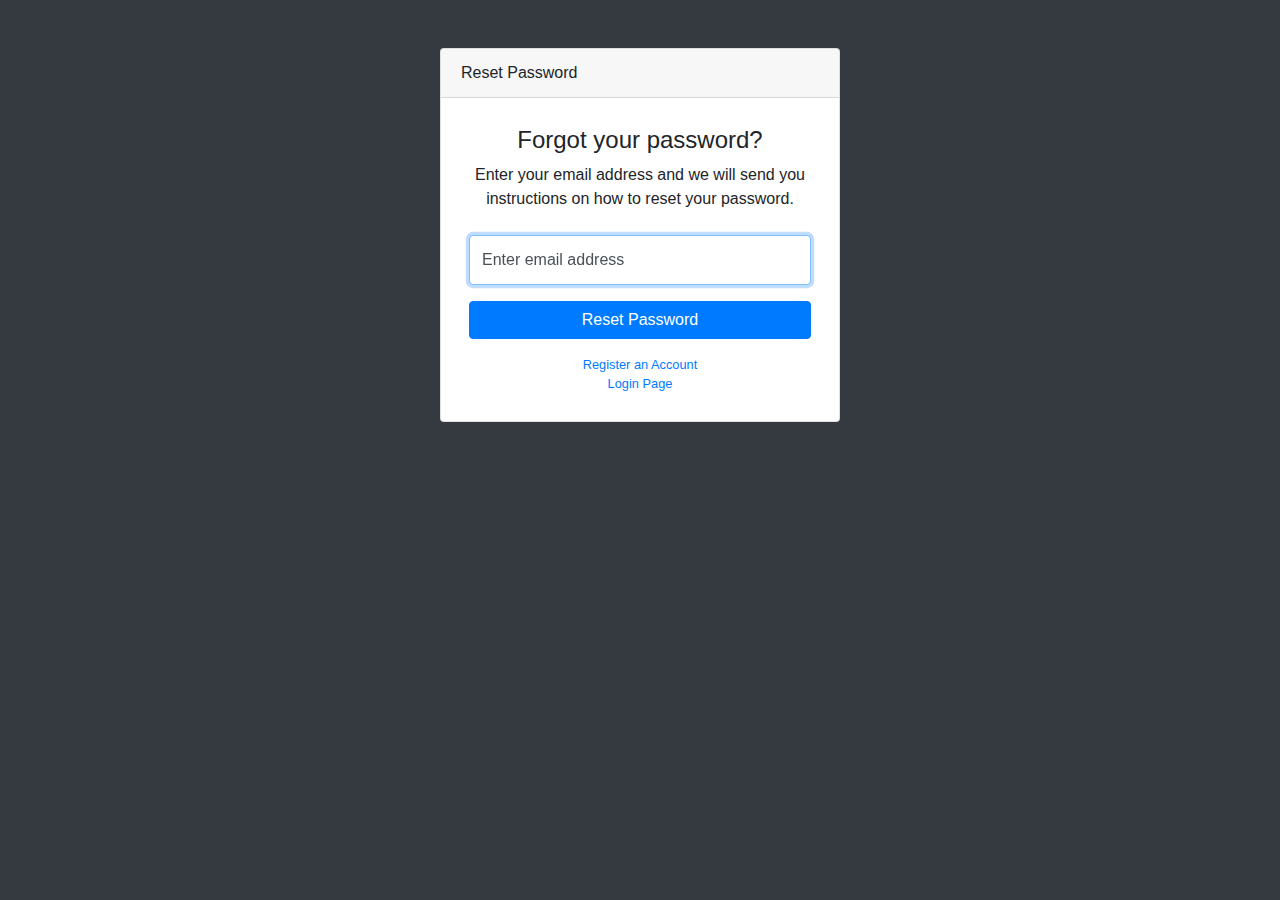
<file: forgot-password.html>
<!DOCTYPE html>
<html lang="en">

<head>

  <meta charset="utf-8">
  <meta http-equiv="X-UA-Compatible" content="IE=edge">
  <meta name="viewport" content="width=device-width, initial-scale=1, shrink-to-fit=no">
  <meta name="description" content="">
  <meta name="author" content="">

  <title>SB Admin - Forgot Password</title>

  <!-- Custom fonts for this template-->
  <link href="vendor/fontawesome-free/css/all.min.css" rel="stylesheet" type="text/css">

  <!-- Custom styles for this template-->
  <link href="css/sb-admin.css" rel="stylesheet">

</head>

<body class="bg-dark">

  <div class="container">
    <div class="card card-login mx-auto mt-5">
      <div class="card-header">Reset Password</div>
      <div class="card-body">
        <div class="text-center mb-4">
          <h4>Forgot your password?</h4>
          <p>Enter your email address and we will send you instructions on how to reset your password.</p>
        </div>
        <form>
          <div class="form-group">
            <div class="form-label-group">
              <input type="email" id="inputEmail" class="form-control" placeholder="Enter email address" required="required" autofocus="autofocus">
              <label for="inputEmail">Enter email address</label>
            </div>
          </div>
          <a class="btn btn-primary btn-block" href="login.html">Reset Password</a>
        </form>
        <div class="text-center">
          <a class="d-block small mt-3" href="register.html">Register an Account</a>
          <a class="d-block small" href="login.html">Login Page</a>
        </div>
      </div>
    </div>
  </div>

  <!-- Bootstrap core JavaScript-->
  <script src="vendor/jquery/jquery.min.js"></script>
  <script src="vendor/bootstrap/js/bootstrap.bundle.min.js"></script>

  <!-- Core plugin JavaScript-->
  <script src="vendor/jquery-easing/jquery.easing.min.js"></script>

</body>

</html>
</file>
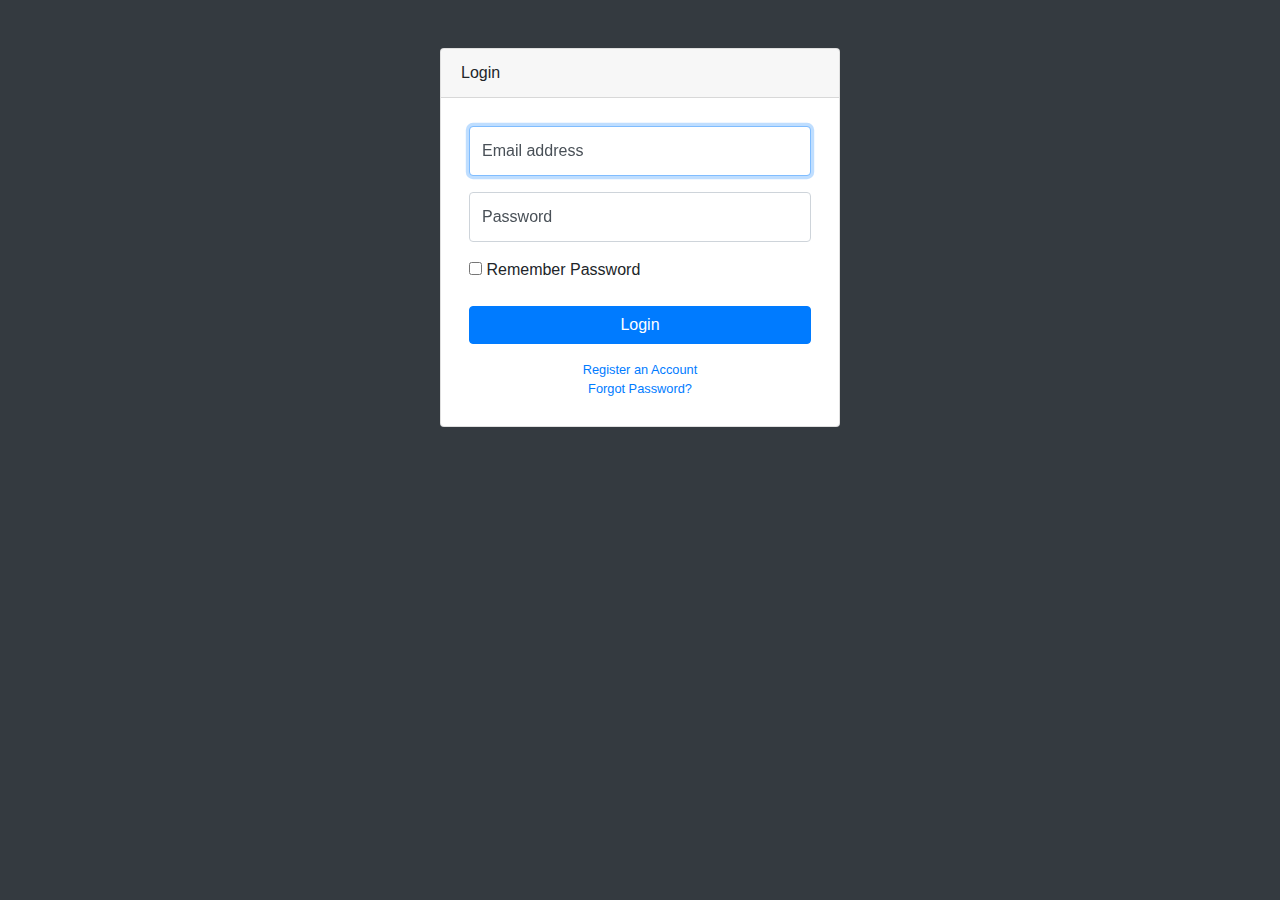
<file: login.html>
<!DOCTYPE html>
<html lang="en">

<head>

  <meta charset="utf-8">
  <meta http-equiv="X-UA-Compatible" content="IE=edge">
  <meta name="viewport" content="width=device-width, initial-scale=1, shrink-to-fit=no">
  <meta name="description" content="">
  <meta name="author" content="">

  <title>SB Admin - Login</title>

  <!-- Custom fonts for this template-->
  <link href="vendor/fontawesome-free/css/all.min.css" rel="stylesheet" type="text/css">

  <!-- Custom styles for this template-->
  <link href="css/sb-admin.css" rel="stylesheet">

</head>

<body class="bg-dark">

  <div class="container">
    <div class="card card-login mx-auto mt-5">
      <div class="card-header">Login</div>
      <div class="card-body">
        <form>
          <div class="form-group">
            <div class="form-label-group">
              <input type="email" id="inputEmail" class="form-control" placeholder="Email address" required="required" autofocus="autofocus">
              <label for="inputEmail">Email address</label>
            </div>
          </div>
          <div class="form-group">
            <div class="form-label-group">
              <input type="password" id="inputPassword" class="form-control" placeholder="Password" required="required">
              <label for="inputPassword">Password</label>
            </div>
          </div>
          <div class="form-group">
            <div class="checkbox">
              <label>
                <input type="checkbox" value="remember-me">
                Remember Password
              </label>
            </div>
          </div>
          <a class="btn btn-primary btn-block" href="index.html">Login</a>
        </form>
        <div class="text-center">
          <a class="d-block small mt-3" href="register.html">Register an Account</a>
          <a class="d-block small" href="forgot-password.html">Forgot Password?</a>
        </div>
      </div>
    </div>
  </div>

  <!-- Bootstrap core JavaScript-->
  <script src="vendor/jquery/jquery.min.js"></script>
  <script src="vendor/bootstrap/js/bootstrap.bundle.min.js"></script>

  <!-- Core plugin JavaScript-->
  <script src="vendor/jquery-easing/jquery.easing.min.js"></script>

</body>

</html>
</file>
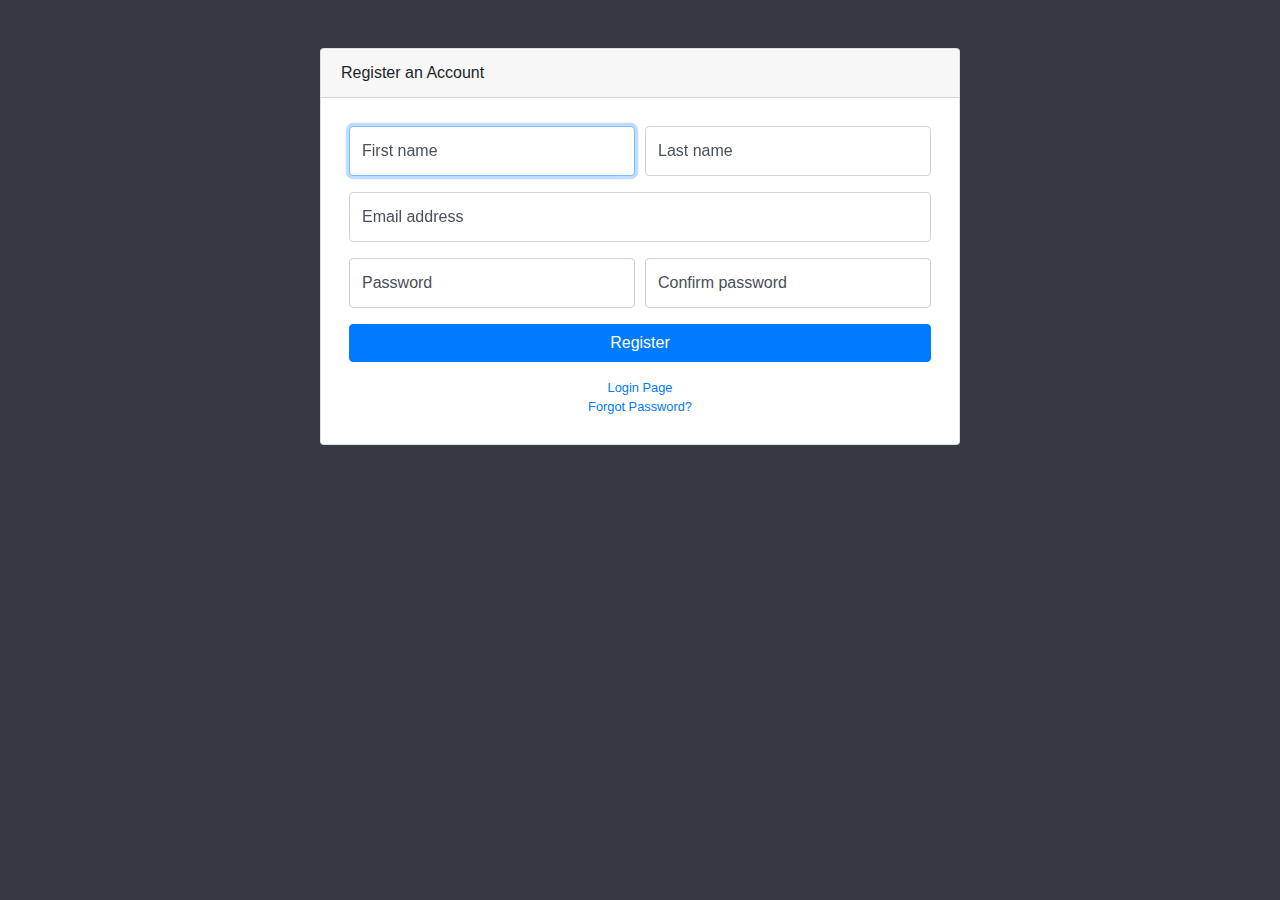
<file: register.html>
<!DOCTYPE html>
<html lang="en">

<head>

  <meta charset="utf-8">
  <meta http-equiv="X-UA-Compatible" content="IE=edge">
  <meta name="viewport" content="width=device-width, initial-scale=1, shrink-to-fit=no">
  <meta name="description" content="">
  <meta name="author" content="">

  <title>SB Admin - Register</title>

  <!-- Custom fonts for this template-->
  <link href="vendor/fontawesome-free/css/all.min.css" rel="stylesheet" type="text/css">

  <!-- Custom styles for this template-->
  <link href="css/sb-admin.css" rel="stylesheet">

</head>

<body class="bg-dark">

  <div class="container">
    <div class="card card-register mx-auto mt-5">
      <div class="card-header">Register an Account</div>
      <div class="card-body">
        <form>
          <div class="form-group">
            <div class="form-row">
              <div class="col-md-6">
                <div class="form-label-group">
                  <input type="text" id="firstName" class="form-control" placeholder="First name" required="required" autofocus="autofocus">
                  <label for="firstName">First name</label>
                </div>
              </div>
              <div class="col-md-6">
                <div class="form-label-group">
                  <input type="text" id="lastName" class="form-control" placeholder="Last name" required="required">
                  <label for="lastName">Last name</label>
                </div>
              </div>
            </div>
          </div>
          <div class="form-group">
            <div class="form-label-group">
              <input type="email" id="inputEmail" class="form-control" placeholder="Email address" required="required">
              <label for="inputEmail">Email address</label>
            </div>
          </div>
          <div class="form-group">
            <div class="form-row">
              <div class="col-md-6">
                <div class="form-label-group">
                  <input type="password" id="inputPassword" class="form-control" placeholder="Password" required="required">
                  <label for="inputPassword">Password</label>
                </div>
              </div>
              <div class="col-md-6">
                <div class="form-label-group">
                  <input type="password" id="confirmPassword" class="form-control" placeholder="Confirm password" required="required">
                  <label for="confirmPassword">Confirm password</label>
                </div>
              </div>
            </div>
          </div>
          <a class="btn btn-primary btn-block" href="login.html">Register</a>
        </form>
        <div class="text-center">
          <a class="d-block small mt-3" href="login.html">Login Page</a>
          <a class="d-block small" href="forgot-password.html">Forgot Password?</a>
        </div>
      </div>
    </div>
  </div>

  <!-- Bootstrap core JavaScript-->
  <script src="vendor/jquery/jquery.min.js"></script>
  <script src="vendor/bootstrap/js/bootstrap.bundle.min.js"></script>

  <!-- Core plugin JavaScript-->
  <script src="vendor/jquery-easing/jquery.easing.min.js"></script>

</body>

</html>
</file>
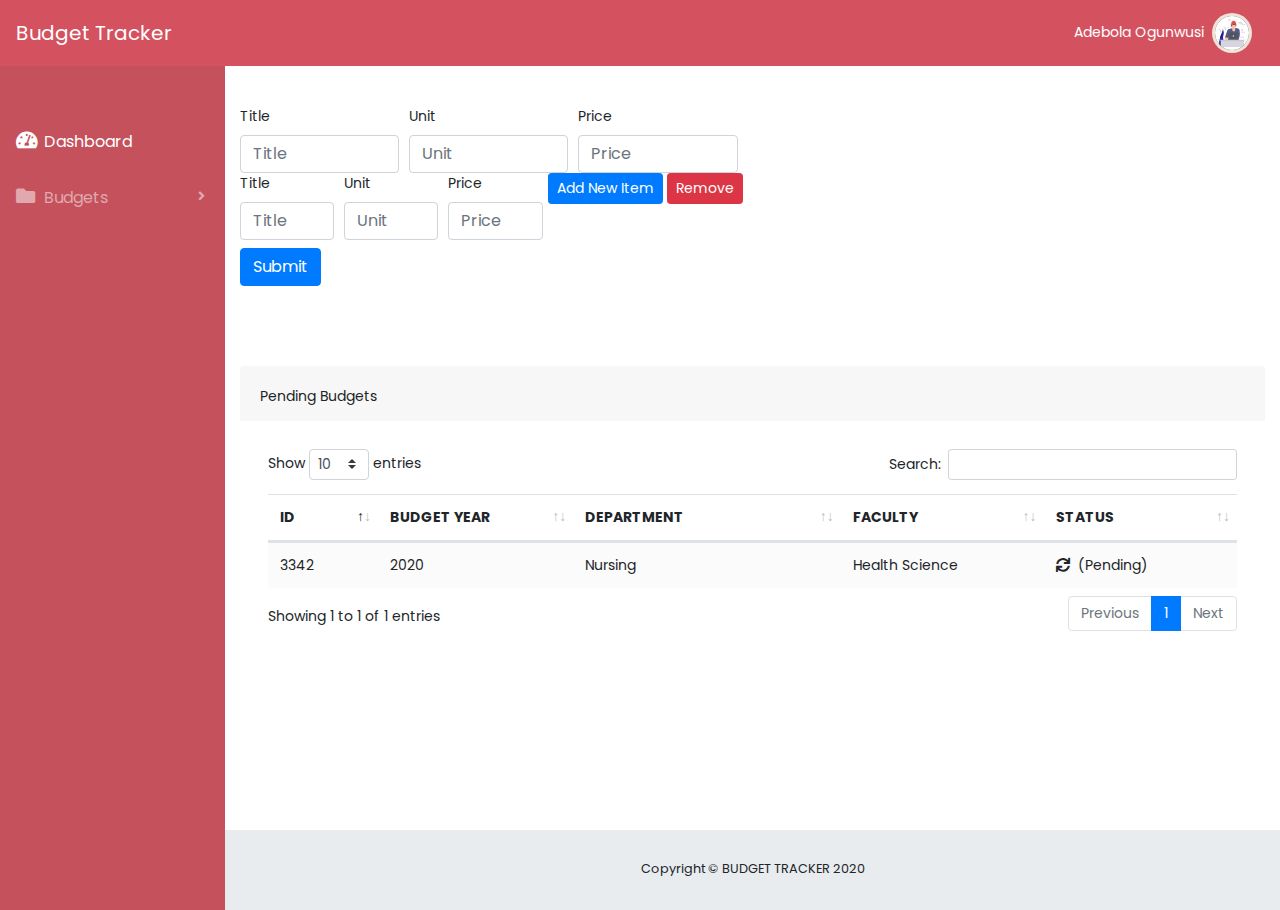
<file: Manager/addbudget.html>
<!DOCTYPE html>
<html lang="en">

<head>

  <meta charset="utf-8">
  <meta http-equiv="X-UA-Compatible" content="IE=edge">
  <meta name="viewport" content="width=device-width, initial-scale=1, shrink-to-fit=no">
  <meta name="description" content="">
  <meta name="author" content="">

  <title>Budget Tracker - Dashboard</title>

  <!-- Custom fonts for this template-->
  <link href="../vendor/fontawesome-free/css/all.min.css" rel="stylesheet" type="text/css">
  <link rel="stylesheet" href="https://cdn.materialdesignicons.com/4.8.95/css/materialdesignicons.min.css
  ">

  <!-- Page level plugin CSS-->
  <link href="../vendor/datatables/dataTables.bootstrap4.css" rel="stylesheet">

  <link href="https://fonts.googleapis.com/css?family=Monoton|Poppins:300,400,600&amp;display=swap" rel="stylesheet">

  <!-- Custom styles for this template-->
  <link href="../css/sb-admin.css" rel="stylesheet">
  <link href="../css/custom.css" rel="stylesheet">
  

</head>

<body id="page-top">

  <nav class="navbar navbar-expand navbar-dark bg-tomato-red static-top">

    <a class="navbar-brand mr-1" href="index.html">Budget Tracker</a>

    <button class="btn btn-link text-white order-1 order-sm-0" id="sidebarToggle" href="#">
      <i class="mdi mdi-segment"></i>
    </button>


    <!-- Navbar -->
    <div class="ml-auto">
      <ul class="navbar-nav ml-auto ml-md-0">
        <li class="nav-item dropdown no-arrow">
          <a class="nav-link dropdown-toggle" href="#" id="userDropdown" role="button" data-toggle="dropdown" aria-haspopup="true" aria-expanded="false">
            <span class="text-white hidden-xs">Adebola Ogunwusi</span>
            <img src="../img/undraw_coding.png" class="user-profile"/>
          </a>
          <div class="dropdown-menu dropdown-menu-right" aria-labelledby="userDropdown">
            <a class="dropdown-item" href="!#">Adebola Ogunwusi</a>
            <div class="dropdown-divider"></div>
            <a class="dropdown-item" href="#" data-toggle="modal" data-target="#logoutModal"> <i class="mdi mdi-logout" style="display: inline-block;"></i> Logout</a>
          </div>
        </li>
      </ul> 
    </div>
    

  </nav>

  <div id="wrapper">

    <!-- Sidebar -->
    <ul class="sidebar navbar-nav">
      <li class="nav-item active mt-5">
        <a class="nav-link" href="index.html">
          <i class="fas fa-fw fa-tachometer-alt"></i>
          <span>Dashboard</span>
        </a>
      </li>
      <li class="nav-item dropdown">
        <a class="nav-link dropdown-toggle" href="#" id="pagesDropdown" role="button" data-toggle="dropdown" aria-haspopup="true" aria-expanded="false">
          <i class="fas fa-fw fa-folder"></i>
          <span>Budgets</span>
        </a>
        <div class="dropdown-menu" aria-labelledby="pagesDropdown">
          <h6 class="dropdown-header">Budgets Details</h6>
          <a class="dropdown-item" href="budgets.html">Details</a>
        </div>
      </li>
    </ul>

    <div id="content-wrapper">

      <div class="container-fluid">




        <!-- ADD BUDGET FORM -->
        <div class="row">
          <div class="col-xl-6 col-sm-12 my-4">
            <form>
              <div class="form-row">
                <div class="col">
                  <label for="item-title">Title</label>
                  <input type="text" name="title[]" class="form-control" placeholder="Title">
                </div>
                <div class="col">
                  <label for="item-units">Unit</label>
                  <input type="text" name="unit[]" class="form-control" placeholder="Unit">
                </div>
                <div class="col">
                  <label for="item-price">Price</label>
                  <input type="text" name="price[]" class="form-control" placeholder="Price">
                </div>
              </div>

              <div class="field-toAdd">
                <div class="each-field">
                    <div class="single-field form-row">
                      <div class="col">
                        <label for="item-title">Title</label>
                        <input type="text" name="title[]" class="form-control" placeholder="Title">
                      </div>
                      <div class="col">
                        <label for="item-units">Unit</label>
                        <input type="text" name="unit[]" class="form-control" placeholder="Unit">
                      </div>
                      <div class="col">
                        <label for="item-price">Price</label>
                        <input type="text" name="price[]" class="form-control" placeholder="Price">
                      </div>
                      <div class="">
                        <button type="button" class="btn btn-sm btn-primary addNewItem">Add New Item</button>
                        <button type="button" class="btn btn-sm btn-danger remove-field">Remove</button>
                      </div>
                    </div>
                </div>
              </div>

              <button type="submit" class="btn btn-primary my-2">Submit</button>
            </form>
          </div>
        </div>


        <!-- DataTables Example -->
        <div id="no-border" class="card mb-3 mt-5">
          <div id="no-border" class="card-header">
            <i class="mdi mdi-library-books" style="font-size: 1.3rem;"></i>
            Pending Budgets
          </div>
          <div class="card-body">
            <div class="table-responsive">
              <table class="table table-striped" id="dataTable" width="100%" cellspacing="0">
                <thead>
                  <tr>
                    <th>ID</th>
                    <th>BUDGET YEAR</th>
                    <th>DEPARTMENT</th>
                    <th>FACULTY</th>
                    <th>STATUS</th>
                  </tr>
                </thead>
                <!-- <tfoot>
                  <tr>
                    <th>Name</th>
                    <th>Position</th>
                    <th>Office</th>
                    <th>Age</th>
                    <th>Start date</th>
                    <th>Salary</th>
                  </tr>
                </tfoot> -->
                <tbody>
                  <tr>
                    <td>3342</td>
                    <td>2020</td>
                    <td>Nursing</td>
                    <td>Health Science</td>
                    <td>
                      <div style="display: block;">
                        
                        <!-- <i class="fa fa-check text-success" aria-hidden="true" style="font-size: 1rem;"></i>
                        <span class="mx-1"> (Approved) </span> -->

                        <i class="fas fa-sync text-default"></i>
                        <span class="mx-1"> (Pending) </span>
                      </div>
                    </td>
                  </tr>
                </tbody>
              </table>
            </div>
          </div>
        </div>

      </div>
      <!-- /.container-fluid -->

      <!-- Sticky Footer -->
      <footer class="sticky-footer">
        <div class="container my-auto">
          <div class="copyright text-center my-auto">
            <span>Copyright © BUDGET TRACKER 2020</span>
          </div>
        </div>
      </footer>

    </div>
    <!-- /.content-wrapper -->

  </div>
  <!-- /#wrapper -->

  <!-- Scroll to Top Button-->
  <a class="scroll-to-top rounded" href="#page-top">
    <i class="fas fa-angle-up"></i>
  </a>

  <!-- Logout Modal-->
  <div class="modal fade" id="logoutModal" tabindex="-1" role="dialog" aria-labelledby="exampleModalLabel" aria-hidden="true">
    <div class="modal-dialog" role="document">
      <div class="modal-content">
        <div class="modal-header">
          <h5 class="modal-title" id="exampleModalLabel">Ready to Leave?</h5>
          <button class="close" type="button" data-dismiss="modal" aria-label="Close">
            <span aria-hidden="true">×</span>
          </button>
        </div>
        <div class="modal-body">Select "Logout" below if you are ready to end your current session.</div>
        <div class="modal-footer">
          <button class="btn btn-secondary" type="button" data-dismiss="modal">Cancel</button>
          <a class="btn btn-primary" href="login.html">Logout</a>
        </div>
      </div>
    </div>
  </div>

  <!-- Bootstrap core JavaScript-->
  <script src="../vendor/jquery/jquery.min.js"></script>
  <script src="../vendor/bootstrap/js/bootstrap.bundle.min.js"></script>

  <!-- Core plugin JavaScript-->
  <script src="../vendor/jquery-easing/jquery.easing.min.js"></script>

  <!-- Page level plugin JavaScript-->
  <script src="../vendor/datatables/jquery.dataTables.js"></script>
  <script src="../vendor/datatables/dataTables.bootstrap4.js"></script>

  <!-- Custom scripts for all pages-->
  <script src="../js/sb-admin.min.js"></script>

  <!-- Demo scripts for this page-->
  <script src="../js/demo/datatables-demo.js"></script>
  <script src="../js/main.js"></script>

</body>

</html>
</file>
<file: css/sb-admin.css>
:root {
  --blue: #007bff;
  --indigo: #6610f2;
  --purple: #6f42c1;
  --pink: #e83e8c;
  --red: #dc3545;
  --orange: #fd7e14;
  --yellow: #ffc107;
  --green: #28a745;
  --teal: #20c997;
  --cyan: #17a2b8;
  --white: #fff;
  --gray: #6c757d;
  --gray-dark: #343a40;
  --primary: #007bff;
  --secondary: #6c757d;
  --success: #28a745;
  --info: #17a2b8;
  --warning: #ffc107;
  --danger: #dc3545;
  --light: #f8f9fa;
  --dark: #343a40;
  --breakpoint-xs: 0;
  --breakpoint-sm: 576px;
  --breakpoint-md: 768px;
  --breakpoint-lg: 992px;
  --breakpoint-xl: 1200px;
  --font-family-sans-serif: -apple-system, BlinkMacSystemFont, "Segoe UI", Roboto, "Helvetica Neue", Arial, "Noto Sans", sans-serif, "Apple Color Emoji", "Segoe UI Emoji", "Segoe UI Symbol", "Noto Color Emoji";
  --font-family-monospace: SFMono-Regular, Menlo, Monaco, Consolas, "Liberation Mono", "Courier New", monospace;
}

*,
*::before,
*::after {
  -webkit-box-sizing: border-box;
  box-sizing: border-box;
}

html {
  /* font-family: sans-serif; */
  line-height: 1.15;
  -webkit-text-size-adjust: 100%;
  -webkit-tap-highlight-color: rgba(0, 0, 0, 0);
}

article, aside, figcaption, figure, footer, header, hgroup, main, nav, section {
  display: block;
}

body {
  margin: 0;
  font-family: -apple-system, BlinkMacSystemFont, "Segoe UI", Roboto, "Helvetica Neue", Arial, "Noto Sans", sans-serif, "Apple Color Emoji", "Segoe UI Emoji", "Segoe UI Symbol", "Noto Color Emoji";
  font-size: 1rem;
  font-weight: 400;
  line-height: 1.5;
  color: #212529;
  text-align: left;
  background-color: #fff;
}

[tabindex="-1"]:focus {
  outline: 0 !important;
}

hr {
  -webkit-box-sizing: content-box;
  box-sizing: content-box;
  height: 0;
  overflow: visible;
}

h1, h2, h3, h4, h5, h6 {
  margin-top: 0;
  margin-bottom: 0.5rem;
}

p {
  margin-top: 0;
  margin-bottom: 1rem;
}

abbr[title],
abbr[data-original-title] {
  text-decoration: underline;
  -webkit-text-decoration: underline dotted;
  text-decoration: underline dotted;
  cursor: help;
  border-bottom: 0;
  -webkit-text-decoration-skip-ink: none;
  text-decoration-skip-ink: none;
}

address {
  margin-bottom: 1rem;
  font-style: normal;
  line-height: inherit;
}

ol,
ul,
dl {
  margin-top: 0;
  margin-bottom: 1rem;
}

ol ol,
ul ul,
ol ul,
ul ol {
  margin-bottom: 0;
}

dt {
  font-weight: 700;
}

dd {
  margin-bottom: .5rem;
  margin-left: 0;
}

blockquote {
  margin: 0 0 1rem;
}

b,
strong {
  font-weight: bolder;
}

small {
  font-size: 80%;
}

sub,
sup {
  position: relative;
  font-size: 75%;
  line-height: 0;
  vertical-align: baseline;
}

sub {
  bottom: -.25em;
}

sup {
  top: -.5em;
}

a {
  color: #007bff;
  text-decoration: none;
  background-color: transparent;
}

a:hover {
  color: #0056b3;
  text-decoration: underline;
}

a:not([href]):not([tabindex]) {
  color: inherit;
  text-decoration: none;
}

a:not([href]):not([tabindex]):hover, a:not([href]):not([tabindex]):focus {
  color: inherit;
  text-decoration: none;
}

a:not([href]):not([tabindex]):focus {
  outline: 0;
}

pre,
code,
kbd,
samp {
  font-family: SFMono-Regular, Menlo, Monaco, Consolas, "Liberation Mono", "Courier New", monospace;
  font-size: 1em;
}

pre {
  margin-top: 0;
  margin-bottom: 1rem;
  overflow: auto;
}

figure {
  margin: 0 0 1rem;
}

img {
  vertical-align: middle;
  border-style: none;
}

svg {
  overflow: hidden;
  vertical-align: middle;
}

table {
  border-collapse: collapse;
}

caption {
  padding-top: 0.75rem;
  padding-bottom: 0.75rem;
  color: #6c757d;
  text-align: left;
  caption-side: bottom;
}

th {
  text-align: inherit;
}

label {
  display: inline-block;
  margin-bottom: 0.5rem;
}

button {
  border-radius: 0;
}

button:focus {
  outline: 1px dotted;
  outline: 5px auto -webkit-focus-ring-color;
}

input,
button,
select,
optgroup,
textarea {
  margin: 0;
  font-family: inherit;
  font-size: inherit;
  line-height: inherit;
}

button,
input {
  overflow: visible;
}

button,
select {
  text-transform: none;
}

select {
  word-wrap: normal;
}

button,
[type="button"],
[type="reset"],
[type="submit"] {
  -webkit-appearance: button;
}

button:not(:disabled),
[type="button"]:not(:disabled),
[type="reset"]:not(:disabled),
[type="submit"]:not(:disabled) {
  cursor: pointer;
}

button::-moz-focus-inner,
[type="button"]::-moz-focus-inner,
[type="reset"]::-moz-focus-inner,
[type="submit"]::-moz-focus-inner {
  padding: 0;
  border-style: none;
}

input[type="radio"],
input[type="checkbox"] {
  -webkit-box-sizing: border-box;
  box-sizing: border-box;
  padding: 0;
}

input[type="date"],
input[type="time"],
input[type="datetime-local"],
input[type="month"] {
  -webkit-appearance: listbox;
}

textarea {
  overflow: auto;
  resize: vertical;
}

fieldset {
  min-width: 0;
  padding: 0;
  margin: 0;
  border: 0;
}

legend {
  display: block;
  width: 100%;
  max-width: 100%;
  padding: 0;
  margin-bottom: .5rem;
  font-size: 1.5rem;
  line-height: inherit;
  color: inherit;
  white-space: normal;
}

progress {
  vertical-align: baseline;
}

[type="number"]::-webkit-inner-spin-button,
[type="number"]::-webkit-outer-spin-button {
  height: auto;
}

[type="search"] {
  outline-offset: -2px;
  -webkit-appearance: none;
}

[type="search"]::-webkit-search-decoration {
  -webkit-appearance: none;
}

::-webkit-file-upload-button {
  font: inherit;
  -webkit-appearance: button;
}

output {
  display: inline-block;
}

summary {
  display: list-item;
  cursor: pointer;
}

template {
  display: none;
}

[hidden] {
  display: none !important;
}

h1, h2, h3, h4, h5, h6,
.h1, .h2, .h3, .h4, .h5, .h6 {
  margin-bottom: 0.5rem;
  font-weight: 500;
  line-height: 1.2;
}

h1, .h1 {
  font-size: 2.5rem;
}

h2, .h2 {
  font-size: 2rem;
}

h3, .h3 {
  font-size: 1.75rem;
}

h4, .h4 {
  font-size: 1.5rem;
}

h5, .h5 {
  font-size: 1.25rem;
}

h6, .h6 {
  font-size: 1rem;
}

.lead {
  font-size: 1.25rem;
  font-weight: 300;
}

.display-1 {
  font-size: 6rem;
  font-weight: 300;
  line-height: 1.2;
}

.display-2 {
  font-size: 5.5rem;
  font-weight: 300;
  line-height: 1.2;
}

.display-3 {
  font-size: 4.5rem;
  font-weight: 300;
  line-height: 1.2;
}

.display-4 {
  font-size: 3.5rem;
  font-weight: 300;
  line-height: 1.2;
}

hr {
  margin-top: 1rem;
  margin-bottom: 1rem;
  border: 0;
  border-top: 1px solid rgba(0, 0, 0, 0.1);
}

small,
.small {
  font-size: 80%;
  font-weight: 400;
}

mark,
.mark {
  padding: 0.2em;
  background-color: #fcf8e3;
}

.list-unstyled {
  padding-left: 0;
  list-style: none;
}

.list-inline {
  padding-left: 0;
  list-style: none;
}

.list-inline-item {
  display: inline-block;
}

.list-inline-item:not(:last-child) {
  margin-right: 0.5rem;
}

.initialism {
  font-size: 90%;
  text-transform: uppercase;
}

.blockquote {
  margin-bottom: 1rem;
  font-size: 1.25rem;
}

.blockquote-footer {
  display: block;
  font-size: 80%;
  color: #6c757d;
}

.blockquote-footer::before {
  content: "\2014\00A0";
}

.img-fluid {
  max-width: 100%;
  height: auto;
}

.img-thumbnail {
  padding: 0.25rem;
  background-color: #fff;
  border: 1px solid #dee2e6;
  border-radius: 0.25rem;
  max-width: 100%;
  height: auto;
}

.figure {
  display: inline-block;
}

.figure-img {
  margin-bottom: 0.5rem;
  line-height: 1;
}

.figure-caption {
  font-size: 90%;
  color: #6c757d;
}

code {
  font-size: 87.5%;
  color: #e83e8c;
  word-break: break-word;
}

a > code {
  color: inherit;
}

kbd {
  padding: 0.2rem 0.4rem;
  font-size: 87.5%;
  color: #fff;
  background-color: #212529;
  border-radius: 0.2rem;
}

kbd kbd {
  padding: 0;
  font-size: 100%;
  font-weight: 700;
}

pre {
  display: block;
  font-size: 87.5%;
  color: #212529;
}

pre code {
  font-size: inherit;
  color: inherit;
  word-break: normal;
}

.pre-scrollable {
  max-height: 340px;
  overflow-y: scroll;
}

.container {
  width: 100%;
  padding-right: 15px;
  padding-left: 15px;
  margin-right: auto;
  margin-left: auto;
}

@media (min-width: 576px) {
  .container {
    max-width: 540px;
  }
}

@media (min-width: 768px) {
  .container {
    max-width: 720px;
  }
}

@media (min-width: 992px) {
  .container {
    max-width: 960px;
  }
}

@media (min-width: 1200px) {
  .container {
    max-width: 1140px;
  }
}

.container-fluid {
  width: 100%;
  padding-right: 15px;
  padding-left: 15px;
  margin-right: auto;
  margin-left: auto;
}

.row {
  display: -webkit-box;
  display: -ms-flexbox;
  display: flex;
  -ms-flex-wrap: wrap;
  flex-wrap: wrap;
  margin-right: -15px;
  margin-left: -15px;
}

.no-gutters {
  margin-right: 0;
  margin-left: 0;
}

.no-gutters > .col,
.no-gutters > [class*="col-"] {
  padding-right: 0;
  padding-left: 0;
}

.col-1, .col-2, .col-3, .col-4, .col-5, .col-6, .col-7, .col-8, .col-9, .col-10, .col-11, .col-12, .col,
.col-auto, .col-sm-1, .col-sm-2, .col-sm-3, .col-sm-4, .col-sm-5, .col-sm-6, .col-sm-7, .col-sm-8, .col-sm-9, .col-sm-10, .col-sm-11, .col-sm-12, .col-sm,
.col-sm-auto, .col-md-1, .col-md-2, .col-md-3, .col-md-4, .col-md-5, .col-md-6, .col-md-7, .col-md-8, .col-md-9, .col-md-10, .col-md-11, .col-md-12, .col-md,
.col-md-auto, .col-lg-1, .col-lg-2, .col-lg-3, .col-lg-4, .col-lg-5, .col-lg-6, .col-lg-7, .col-lg-8, .col-lg-9, .col-lg-10, .col-lg-11, .col-lg-12, .col-lg,
.col-lg-auto, .col-xl-1, .col-xl-2, .col-xl-3, .col-xl-4, .col-xl-5, .col-xl-6, .col-xl-7, .col-xl-8, .col-xl-9, .col-xl-10, .col-xl-11, .col-xl-12, .col-xl,
.col-xl-auto {
  position: relative;
  width: 100%;
  padding-right: 15px;
  padding-left: 15px;
}

.col {
  -ms-flex-preferred-size: 0;
  flex-basis: 0;
  -webkit-box-flex: 1;
  -ms-flex-positive: 1;
  flex-grow: 1;
  max-width: 100%;
}

.col-auto {
  -webkit-box-flex: 0;
  -ms-flex: 0 0 auto;
  flex: 0 0 auto;
  width: auto;
  max-width: 100%;
}

.col-1 {
  -webkit-box-flex: 0;
  -ms-flex: 0 0 8.33333%;
  flex: 0 0 8.33333%;
  max-width: 8.33333%;
}

.col-2 {
  -webkit-box-flex: 0;
  -ms-flex: 0 0 16.66667%;
  flex: 0 0 16.66667%;
  max-width: 16.66667%;
}

.col-3 {
  -webkit-box-flex: 0;
  -ms-flex: 0 0 25%;
  flex: 0 0 25%;
  max-width: 25%;
}

.col-4 {
  -webkit-box-flex: 0;
  -ms-flex: 0 0 33.33333%;
  flex: 0 0 33.33333%;
  max-width: 33.33333%;
}

.col-5 {
  -webkit-box-flex: 0;
  -ms-flex: 0 0 41.66667%;
  flex: 0 0 41.66667%;
  max-width: 41.66667%;
}

.col-6 {
  -webkit-box-flex: 0;
  -ms-flex: 0 0 50%;
  flex: 0 0 50%;
  max-width: 50%;
}

.col-7 {
  -webkit-box-flex: 0;
  -ms-flex: 0 0 58.33333%;
  flex: 0 0 58.33333%;
  max-width: 58.33333%;
}

.col-8 {
  -webkit-box-flex: 0;
  -ms-flex: 0 0 66.66667%;
  flex: 0 0 66.66667%;
  max-width: 66.66667%;
}

.col-9 {
  -webkit-box-flex: 0;
  -ms-flex: 0 0 75%;
  flex: 0 0 75%;
  max-width: 75%;
}

.col-10 {
  -webkit-box-flex: 0;
  -ms-flex: 0 0 83.33333%;
  flex: 0 0 83.33333%;
  max-width: 83.33333%;
}

.col-11 {
  -webkit-box-flex: 0;
  -ms-flex: 0 0 91.66667%;
  flex: 0 0 91.66667%;
  max-width: 91.66667%;
}

.col-12 {
  -webkit-box-flex: 0;
  -ms-flex: 0 0 100%;
  flex: 0 0 100%;
  max-width: 100%;
}

.order-first {
  -webkit-box-ordinal-group: 0;
  -ms-flex-order: -1;
  order: -1;
}

.order-last {
  -webkit-box-ordinal-group: 14;
  -ms-flex-order: 13;
  order: 13;
}

.order-0 {
  -webkit-box-ordinal-group: 1;
  -ms-flex-order: 0;
  order: 0;
}

.order-1 {
  -webkit-box-ordinal-group: 2;
  -ms-flex-order: 1;
  order: 1;
}

.order-2 {
  -webkit-box-ordinal-group: 3;
  -ms-flex-order: 2;
  order: 2;
}

.order-3 {
  -webkit-box-ordinal-group: 4;
  -ms-flex-order: 3;
  order: 3;
}

.order-4 {
  -webkit-box-ordinal-group: 5;
  -ms-flex-order: 4;
  order: 4;
}

.order-5 {
  -webkit-box-ordinal-group: 6;
  -ms-flex-order: 5;
  order: 5;
}

.order-6 {
  -webkit-box-ordinal-group: 7;
  -ms-flex-order: 6;
  order: 6;
}

.order-7 {
  -webkit-box-ordinal-group: 8;
  -ms-flex-order: 7;
  order: 7;
}

.order-8 {
  -webkit-box-ordinal-group: 9;
  -ms-flex-order: 8;
  order: 8;
}

.order-9 {
  -webkit-box-ordinal-group: 10;
  -ms-flex-order: 9;
  order: 9;
}

.order-10 {
  -webkit-box-ordinal-group: 11;
  -ms-flex-order: 10;
  order: 10;
}

.order-11 {
  -webkit-box-ordinal-group: 12;
  -ms-flex-order: 11;
  order: 11;
}

.order-12 {
  -webkit-box-ordinal-group: 13;
  -ms-flex-order: 12;
  order: 12;
}

.offset-1 {
  margin-left: 8.33333%;
}

.offset-2 {
  margin-left: 16.66667%;
}

.offset-3 {
  margin-left: 25%;
}

.offset-4 {
  margin-left: 33.33333%;
}

.offset-5 {
  margin-left: 41.66667%;
}

.offset-6 {
  margin-left: 50%;
}

.offset-7 {
  margin-left: 58.33333%;
}

.offset-8 {
  margin-left: 66.66667%;
}

.offset-9 {
  margin-left: 75%;
}

.offset-10 {
  margin-left: 83.33333%;
}

.offset-11 {
  margin-left: 91.66667%;
}

@media (min-width: 576px) {
  .col-sm {
    -ms-flex-preferred-size: 0;
    flex-basis: 0;
    -webkit-box-flex: 1;
    -ms-flex-positive: 1;
    flex-grow: 1;
    max-width: 100%;
  }
  .col-sm-auto {
    -webkit-box-flex: 0;
    -ms-flex: 0 0 auto;
    flex: 0 0 auto;
    width: auto;
    max-width: 100%;
  }
  .col-sm-1 {
    -webkit-box-flex: 0;
    -ms-flex: 0 0 8.33333%;
    flex: 0 0 8.33333%;
    max-width: 8.33333%;
  }
  .col-sm-2 {
    -webkit-box-flex: 0;
    -ms-flex: 0 0 16.66667%;
    flex: 0 0 16.66667%;
    max-width: 16.66667%;
  }
  .col-sm-3 {
    -webkit-box-flex: 0;
    -ms-flex: 0 0 25%;
    flex: 0 0 25%;
    max-width: 25%;
  }
  .col-sm-4 {
    -webkit-box-flex: 0;
    -ms-flex: 0 0 33.33333%;
    flex: 0 0 33.33333%;
    max-width: 33.33333%;
  }
  .col-sm-5 {
    -webkit-box-flex: 0;
    -ms-flex: 0 0 41.66667%;
    flex: 0 0 41.66667%;
    max-width: 41.66667%;
  }
  .col-sm-6 {
    -webkit-box-flex: 0;
    -ms-flex: 0 0 50%;
    flex: 0 0 50%;
    max-width: 50%;
  }
  .col-sm-7 {
    -webkit-box-flex: 0;
    -ms-flex: 0 0 58.33333%;
    flex: 0 0 58.33333%;
    max-width: 58.33333%;
  }
  .col-sm-8 {
    -webkit-box-flex: 0;
    -ms-flex: 0 0 66.66667%;
    flex: 0 0 66.66667%;
    max-width: 66.66667%;
  }
  .col-sm-9 {
    -webkit-box-flex: 0;
    -ms-flex: 0 0 75%;
    flex: 0 0 75%;
    max-width: 75%;
  }
  .col-sm-10 {
    -webkit-box-flex: 0;
    -ms-flex: 0 0 83.33333%;
    flex: 0 0 83.33333%;
    max-width: 83.33333%;
  }
  .col-sm-11 {
    -webkit-box-flex: 0;
    -ms-flex: 0 0 91.66667%;
    flex: 0 0 91.66667%;
    max-width: 91.66667%;
  }
  .col-sm-12 {
    -webkit-box-flex: 0;
    -ms-flex: 0 0 100%;
    flex: 0 0 100%;
    max-width: 100%;
  }
  .order-sm-first {
    -webkit-box-ordinal-group: 0;
    -ms-flex-order: -1;
    order: -1;
  }
  .order-sm-last {
    -webkit-box-ordinal-group: 14;
    -ms-flex-order: 13;
    order: 13;
  }
  .order-sm-0 {
    -webkit-box-ordinal-group: 1;
    -ms-flex-order: 0;
    order: 0;
  }
  .order-sm-1 {
    -webkit-box-ordinal-group: 2;
    -ms-flex-order: 1;
    order: 1;
  }
  .order-sm-2 {
    -webkit-box-ordinal-group: 3;
    -ms-flex-order: 2;
    order: 2;
  }
  .order-sm-3 {
    -webkit-box-ordinal-group: 4;
    -ms-flex-order: 3;
    order: 3;
  }
  .order-sm-4 {
    -webkit-box-ordinal-group: 5;
    -ms-flex-order: 4;
    order: 4;
  }
  .order-sm-5 {
    -webkit-box-ordinal-group: 6;
    -ms-flex-order: 5;
    order: 5;
  }
  .order-sm-6 {
    -webkit-box-ordinal-group: 7;
    -ms-flex-order: 6;
    order: 6;
  }
  .order-sm-7 {
    -webkit-box-ordinal-group: 8;
    -ms-flex-order: 7;
    order: 7;
  }
  .order-sm-8 {
    -webkit-box-ordinal-group: 9;
    -ms-flex-order: 8;
    order: 8;
  }
  .order-sm-9 {
    -webkit-box-ordinal-group: 10;
    -ms-flex-order: 9;
    order: 9;
  }
  .order-sm-10 {
    -webkit-box-ordinal-group: 11;
    -ms-flex-order: 10;
    order: 10;
  }
  .order-sm-11 {
    -webkit-box-ordinal-group: 12;
    -ms-flex-order: 11;
    order: 11;
  }
  .order-sm-12 {
    -webkit-box-ordinal-group: 13;
    -ms-flex-order: 12;
    order: 12;
  }
  .offset-sm-0 {
    margin-left: 0;
  }
  .offset-sm-1 {
    margin-left: 8.33333%;
  }
  .offset-sm-2 {
    margin-left: 16.66667%;
  }
  .offset-sm-3 {
    margin-left: 25%;
  }
  .offset-sm-4 {
    margin-left: 33.33333%;
  }
  .offset-sm-5 {
    margin-left: 41.66667%;
  }
  .offset-sm-6 {
    margin-left: 50%;
  }
  .offset-sm-7 {
    margin-left: 58.33333%;
  }
  .offset-sm-8 {
    margin-left: 66.66667%;
  }
  .offset-sm-9 {
    margin-left: 75%;
  }
  .offset-sm-10 {
    margin-left: 83.33333%;
  }
  .offset-sm-11 {
    margin-left: 91.66667%;
  }
}

@media (min-width: 768px) {
  .col-md {
    -ms-flex-preferred-size: 0;
    flex-basis: 0;
    -webkit-box-flex: 1;
    -ms-flex-positive: 1;
    flex-grow: 1;
    max-width: 100%;
  }
  .col-md-auto {
    -webkit-box-flex: 0;
    -ms-flex: 0 0 auto;
    flex: 0 0 auto;
    width: auto;
    max-width: 100%;
  }
  .col-md-1 {
    -webkit-box-flex: 0;
    -ms-flex: 0 0 8.33333%;
    flex: 0 0 8.33333%;
    max-width: 8.33333%;
  }
  .col-md-2 {
    -webkit-box-flex: 0;
    -ms-flex: 0 0 16.66667%;
    flex: 0 0 16.66667%;
    max-width: 16.66667%;
  }
  .col-md-3 {
    -webkit-box-flex: 0;
    -ms-flex: 0 0 25%;
    flex: 0 0 25%;
    max-width: 25%;
  }
  .col-md-4 {
    -webkit-box-flex: 0;
    -ms-flex: 0 0 33.33333%;
    flex: 0 0 33.33333%;
    max-width: 33.33333%;
  }
  .col-md-5 {
    -webkit-box-flex: 0;
    -ms-flex: 0 0 41.66667%;
    flex: 0 0 41.66667%;
    max-width: 41.66667%;
  }
  .col-md-6 {
    -webkit-box-flex: 0;
    -ms-flex: 0 0 50%;
    flex: 0 0 50%;
    max-width: 50%;
  }
  .col-md-7 {
    -webkit-box-flex: 0;
    -ms-flex: 0 0 58.33333%;
    flex: 0 0 58.33333%;
    max-width: 58.33333%;
  }
  .col-md-8 {
    -webkit-box-flex: 0;
    -ms-flex: 0 0 66.66667%;
    flex: 0 0 66.66667%;
    max-width: 66.66667%;
  }
  .col-md-9 {
    -webkit-box-flex: 0;
    -ms-flex: 0 0 75%;
    flex: 0 0 75%;
    max-width: 75%;
  }
  .col-md-10 {
    -webkit-box-flex: 0;
    -ms-flex: 0 0 83.33333%;
    flex: 0 0 83.33333%;
    max-width: 83.33333%;
  }
  .col-md-11 {
    -webkit-box-flex: 0;
    -ms-flex: 0 0 91.66667%;
    flex: 0 0 91.66667%;
    max-width: 91.66667%;
  }
  .col-md-12 {
    -webkit-box-flex: 0;
    -ms-flex: 0 0 100%;
    flex: 0 0 100%;
    max-width: 100%;
  }
  .order-md-first {
    -webkit-box-ordinal-group: 0;
    -ms-flex-order: -1;
    order: -1;
  }
  .order-md-last {
    -webkit-box-ordinal-group: 14;
    -ms-flex-order: 13;
    order: 13;
  }
  .order-md-0 {
    -webkit-box-ordinal-group: 1;
    -ms-flex-order: 0;
    order: 0;
  }
  .order-md-1 {
    -webkit-box-ordinal-group: 2;
    -ms-flex-order: 1;
    order: 1;
  }
  .order-md-2 {
    -webkit-box-ordinal-group: 3;
    -ms-flex-order: 2;
    order: 2;
  }
  .order-md-3 {
    -webkit-box-ordinal-group: 4;
    -ms-flex-order: 3;
    order: 3;
  }
  .order-md-4 {
    -webkit-box-ordinal-group: 5;
    -ms-flex-order: 4;
    order: 4;
  }
  .order-md-5 {
    -webkit-box-ordinal-group: 6;
    -ms-flex-order: 5;
    order: 5;
  }
  .order-md-6 {
    -webkit-box-ordinal-group: 7;
    -ms-flex-order: 6;
    order: 6;
  }
  .order-md-7 {
    -webkit-box-ordinal-group: 8;
    -ms-flex-order: 7;
    order: 7;
  }
  .order-md-8 {
    -webkit-box-ordinal-group: 9;
    -ms-flex-order: 8;
    order: 8;
  }
  .order-md-9 {
    -webkit-box-ordinal-group: 10;
    -ms-flex-order: 9;
    order: 9;
  }
  .order-md-10 {
    -webkit-box-ordinal-group: 11;
    -ms-flex-order: 10;
    order: 10;
  }
  .order-md-11 {
    -webkit-box-ordinal-group: 12;
    -ms-flex-order: 11;
    order: 11;
  }
  .order-md-12 {
    -webkit-box-ordinal-group: 13;
    -ms-flex-order: 12;
    order: 12;
  }
  .offset-md-0 {
    margin-left: 0;
  }
  .offset-md-1 {
    margin-left: 8.33333%;
  }
  .offset-md-2 {
    margin-left: 16.66667%;
  }
  .offset-md-3 {
    margin-left: 25%;
  }
  .offset-md-4 {
    margin-left: 33.33333%;
  }
  .offset-md-5 {
    margin-left: 41.66667%;
  }
  .offset-md-6 {
    margin-left: 50%;
  }
  .offset-md-7 {
    margin-left: 58.33333%;
  }
  .offset-md-8 {
    margin-left: 66.66667%;
  }
  .offset-md-9 {
    margin-left: 75%;
  }
  .offset-md-10 {
    margin-left: 83.33333%;
  }
  .offset-md-11 {
    margin-left: 91.66667%;
  }
}

@media (min-width: 992px) {
  .col-lg {
    -ms-flex-preferred-size: 0;
    flex-basis: 0;
    -webkit-box-flex: 1;
    -ms-flex-positive: 1;
    flex-grow: 1;
    max-width: 100%;
  }
  .col-lg-auto {
    -webkit-box-flex: 0;
    -ms-flex: 0 0 auto;
    flex: 0 0 auto;
    width: auto;
    max-width: 100%;
  }
  .col-lg-1 {
    -webkit-box-flex: 0;
    -ms-flex: 0 0 8.33333%;
    flex: 0 0 8.33333%;
    max-width: 8.33333%;
  }
  .col-lg-2 {
    -webkit-box-flex: 0;
    -ms-flex: 0 0 16.66667%;
    flex: 0 0 16.66667%;
    max-width: 16.66667%;
  }
  .col-lg-3 {
    -webkit-box-flex: 0;
    -ms-flex: 0 0 25%;
    flex: 0 0 25%;
    max-width: 25%;
  }
  .col-lg-4 {
    -webkit-box-flex: 0;
    -ms-flex: 0 0 33.33333%;
    flex: 0 0 33.33333%;
    max-width: 33.33333%;
  }
  .col-lg-5 {
    -webkit-box-flex: 0;
    -ms-flex: 0 0 41.66667%;
    flex: 0 0 41.66667%;
    max-width: 41.66667%;
  }
  .col-lg-6 {
    -webkit-box-flex: 0;
    -ms-flex: 0 0 50%;
    flex: 0 0 50%;
    max-width: 50%;
  }
  .col-lg-7 {
    -webkit-box-flex: 0;
    -ms-flex: 0 0 58.33333%;
    flex: 0 0 58.33333%;
    max-width: 58.33333%;
  }
  .col-lg-8 {
    -webkit-box-flex: 0;
    -ms-flex: 0 0 66.66667%;
    flex: 0 0 66.66667%;
    max-width: 66.66667%;
  }
  .col-lg-9 {
    -webkit-box-flex: 0;
    -ms-flex: 0 0 75%;
    flex: 0 0 75%;
    max-width: 75%;
  }
  .col-lg-10 {
    -webkit-box-flex: 0;
    -ms-flex: 0 0 83.33333%;
    flex: 0 0 83.33333%;
    max-width: 83.33333%;
  }
  .col-lg-11 {
    -webkit-box-flex: 0;
    -ms-flex: 0 0 91.66667%;
    flex: 0 0 91.66667%;
    max-width: 91.66667%;
  }
  .col-lg-12 {
    -webkit-box-flex: 0;
    -ms-flex: 0 0 100%;
    flex: 0 0 100%;
    max-width: 100%;
  }
  .order-lg-first {
    -webkit-box-ordinal-group: 0;
    -ms-flex-order: -1;
    order: -1;
  }
  .order-lg-last {
    -webkit-box-ordinal-group: 14;
    -ms-flex-order: 13;
    order: 13;
  }
  .order-lg-0 {
    -webkit-box-ordinal-group: 1;
    -ms-flex-order: 0;
    order: 0;
  }
  .order-lg-1 {
    -webkit-box-ordinal-group: 2;
    -ms-flex-order: 1;
    order: 1;
  }
  .order-lg-2 {
    -webkit-box-ordinal-group: 3;
    -ms-flex-order: 2;
    order: 2;
  }
  .order-lg-3 {
    -webkit-box-ordinal-group: 4;
    -ms-flex-order: 3;
    order: 3;
  }
  .order-lg-4 {
    -webkit-box-ordinal-group: 5;
    -ms-flex-order: 4;
    order: 4;
  }
  .order-lg-5 {
    -webkit-box-ordinal-group: 6;
    -ms-flex-order: 5;
    order: 5;
  }
  .order-lg-6 {
    -webkit-box-ordinal-group: 7;
    -ms-flex-order: 6;
    order: 6;
  }
  .order-lg-7 {
    -webkit-box-ordinal-group: 8;
    -ms-flex-order: 7;
    order: 7;
  }
  .order-lg-8 {
    -webkit-box-ordinal-group: 9;
    -ms-flex-order: 8;
    order: 8;
  }
  .order-lg-9 {
    -webkit-box-ordinal-group: 10;
    -ms-flex-order: 9;
    order: 9;
  }
  .order-lg-10 {
    -webkit-box-ordinal-group: 11;
    -ms-flex-order: 10;
    order: 10;
  }
  .order-lg-11 {
    -webkit-box-ordinal-group: 12;
    -ms-flex-order: 11;
    order: 11;
  }
  .order-lg-12 {
    -webkit-box-ordinal-group: 13;
    -ms-flex-order: 12;
    order: 12;
  }
  .offset-lg-0 {
    margin-left: 0;
  }
  .offset-lg-1 {
    margin-left: 8.33333%;
  }
  .offset-lg-2 {
    margin-left: 16.66667%;
  }
  .offset-lg-3 {
    margin-left: 25%;
  }
  .offset-lg-4 {
    margin-left: 33.33333%;
  }
  .offset-lg-5 {
    margin-left: 41.66667%;
  }
  .offset-lg-6 {
    margin-left: 50%;
  }
  .offset-lg-7 {
    margin-left: 58.33333%;
  }
  .offset-lg-8 {
    margin-left: 66.66667%;
  }
  .offset-lg-9 {
    margin-left: 75%;
  }
  .offset-lg-10 {
    margin-left: 83.33333%;
  }
  .offset-lg-11 {
    margin-left: 91.66667%;
  }
}

@media (min-width: 1200px) {
  .col-xl {
    -ms-flex-preferred-size: 0;
    flex-basis: 0;
    -webkit-box-flex: 1;
    -ms-flex-positive: 1;
    flex-grow: 1;
    max-width: 100%;
  }
  .col-xl-auto {
    -webkit-box-flex: 0;
    -ms-flex: 0 0 auto;
    flex: 0 0 auto;
    width: auto;
    max-width: 100%;
  }
  .col-xl-1 {
    -webkit-box-flex: 0;
    -ms-flex: 0 0 8.33333%;
    flex: 0 0 8.33333%;
    max-width: 8.33333%;
  }
  .col-xl-2 {
    -webkit-box-flex: 0;
    -ms-flex: 0 0 16.66667%;
    flex: 0 0 16.66667%;
    max-width: 16.66667%;
  }
  .col-xl-3 {
    -webkit-box-flex: 0;
    -ms-flex: 0 0 25%;
    flex: 0 0 25%;
    max-width: 25%;
  }
  .col-xl-4 {
    -webkit-box-flex: 0;
    -ms-flex: 0 0 33.33333%;
    flex: 0 0 33.33333%;
    max-width: 33.33333%;
  }
  .col-xl-5 {
    -webkit-box-flex: 0;
    -ms-flex: 0 0 41.66667%;
    flex: 0 0 41.66667%;
    max-width: 41.66667%;
  }
  .col-xl-6 {
    -webkit-box-flex: 0;
    -ms-flex: 0 0 50%;
    flex: 0 0 50%;
    max-width: 50%;
  }
  .col-xl-7 {
    -webkit-box-flex: 0;
    -ms-flex: 0 0 58.33333%;
    flex: 0 0 58.33333%;
    max-width: 58.33333%;
  }
  .col-xl-8 {
    -webkit-box-flex: 0;
    -ms-flex: 0 0 66.66667%;
    flex: 0 0 66.66667%;
    max-width: 66.66667%;
  }
  .col-xl-9 {
    -webkit-box-flex: 0;
    -ms-flex: 0 0 75%;
    flex: 0 0 75%;
    max-width: 75%;
  }
  .col-xl-10 {
    -webkit-box-flex: 0;
    -ms-flex: 0 0 83.33333%;
    flex: 0 0 83.33333%;
    max-width: 83.33333%;
  }
  .col-xl-11 {
    -webkit-box-flex: 0;
    -ms-flex: 0 0 91.66667%;
    flex: 0 0 91.66667%;
    max-width: 91.66667%;
  }
  .col-xl-12 {
    -webkit-box-flex: 0;
    -ms-flex: 0 0 100%;
    flex: 0 0 100%;
    max-width: 100%;
  }
  .order-xl-first {
    -webkit-box-ordinal-group: 0;
    -ms-flex-order: -1;
    order: -1;
  }
  .order-xl-last {
    -webkit-box-ordinal-group: 14;
    -ms-flex-order: 13;
    order: 13;
  }
  .order-xl-0 {
    -webkit-box-ordinal-group: 1;
    -ms-flex-order: 0;
    order: 0;
  }
  .order-xl-1 {
    -webkit-box-ordinal-group: 2;
    -ms-flex-order: 1;
    order: 1;
  }
  .order-xl-2 {
    -webkit-box-ordinal-group: 3;
    -ms-flex-order: 2;
    order: 2;
  }
  .order-xl-3 {
    -webkit-box-ordinal-group: 4;
    -ms-flex-order: 3;
    order: 3;
  }
  .order-xl-4 {
    -webkit-box-ordinal-group: 5;
    -ms-flex-order: 4;
    order: 4;
  }
  .order-xl-5 {
    -webkit-box-ordinal-group: 6;
    -ms-flex-order: 5;
    order: 5;
  }
  .order-xl-6 {
    -webkit-box-ordinal-group: 7;
    -ms-flex-order: 6;
    order: 6;
  }
  .order-xl-7 {
    -webkit-box-ordinal-group: 8;
    -ms-flex-order: 7;
    order: 7;
  }
  .order-xl-8 {
    -webkit-box-ordinal-group: 9;
    -ms-flex-order: 8;
    order: 8;
  }
  .order-xl-9 {
    -webkit-box-ordinal-group: 10;
    -ms-flex-order: 9;
    order: 9;
  }
  .order-xl-10 {
    -webkit-box-ordinal-group: 11;
    -ms-flex-order: 10;
    order: 10;
  }
  .order-xl-11 {
    -webkit-box-ordinal-group: 12;
    -ms-flex-order: 11;
    order: 11;
  }
  .order-xl-12 {
    -webkit-box-ordinal-group: 13;
    -ms-flex-order: 12;
    order: 12;
  }
  .offset-xl-0 {
    margin-left: 0;
  }
  .offset-xl-1 {
    margin-left: 8.33333%;
  }
  .offset-xl-2 {
    margin-left: 16.66667%;
  }
  .offset-xl-3 {
    margin-left: 25%;
  }
  .offset-xl-4 {
    margin-left: 33.33333%;
  }
  .offset-xl-5 {
    margin-left: 41.66667%;
  }
  .offset-xl-6 {
    margin-left: 50%;
  }
  .offset-xl-7 {
    margin-left: 58.33333%;
  }
  .offset-xl-8 {
    margin-left: 66.66667%;
  }
  .offset-xl-9 {
    margin-left: 75%;
  }
  .offset-xl-10 {
    margin-left: 83.33333%;
  }
  .offset-xl-11 {
    margin-left: 91.66667%;
  }
}

.table {
  width: 100%;
  margin-bottom: 1rem;
  color: #212529;
}

.table th,
.table td {
  padding: 0.75rem;
  vertical-align: top;
  border-top: 1px solid #dee2e6;
}

.table thead th {
  vertical-align: bottom;
  border-bottom: 2px solid #dee2e6;
}

.table tbody + tbody {
  border-top: 2px solid #dee2e6;
}

.table-sm th,
.table-sm td {
  padding: 0.3rem;
}

.table-bordered {
  border: 1px solid #dee2e6;
}

.table-bordered th,
.table-bordered td {
  border: 1px solid #dee2e6;
}

.table-bordered thead th,
.table-bordered thead td {
  border-bottom-width: 2px;
}

.table-borderless th,
.table-borderless td,
.table-borderless thead th,
.table-borderless tbody + tbody {
  border: 0;
}

.table-striped tbody tr:nth-of-type(odd) {
  background-color: rgba(167, 167, 167, 0.05);
}

.table-hover tbody tr:hover {
  color: #212529;
  background-color: rgba(0, 0, 0, 0.075);
}

.table-primary,
.table-primary > th,
.table-primary > td {
  background-color: #b8daff;
}

.table-primary th,
.table-primary td,
.table-primary thead th,
.table-primary tbody + tbody {
  border-color: #7abaff;
}

.table-hover .table-primary:hover {
  background-color: #9fcdff;
}

.table-hover .table-primary:hover > td,
.table-hover .table-primary:hover > th {
  background-color: #9fcdff;
}

.table-secondary,
.table-secondary > th,
.table-secondary > td {
  background-color: #d6d8db;
}

.table-secondary th,
.table-secondary td,
.table-secondary thead th,
.table-secondary tbody + tbody {
  border-color: #b3b7bb;
}

.table-hover .table-secondary:hover {
  background-color: #c8cbcf;
}

.table-hover .table-secondary:hover > td,
.table-hover .table-secondary:hover > th {
  background-color: #c8cbcf;
}

.table-success,
.table-success > th,
.table-success > td {
  background-color: #c3e6cb;
}

.table-success th,
.table-success td,
.table-success thead th,
.table-success tbody + tbody {
  border-color: #8fd19e;
}

.table-hover .table-success:hover {
  background-color: #b1dfbb;
}

.table-hover .table-success:hover > td,
.table-hover .table-success:hover > th {
  background-color: #b1dfbb;
}

.table-info,
.table-info > th,
.table-info > td {
  background-color: #bee5eb;
}

.table-info th,
.table-info td,
.table-info thead th,
.table-info tbody + tbody {
  border-color: #86cfda;
}

.table-hover .table-info:hover {
  background-color: #abdde5;
}

.table-hover .table-info:hover > td,
.table-hover .table-info:hover > th {
  background-color: #abdde5;
}

.table-warning,
.table-warning > th,
.table-warning > td {
  background-color: #ffeeba;
}

.table-warning th,
.table-warning td,
.table-warning thead th,
.table-warning tbody + tbody {
  border-color: #ffdf7e;
}

.table-hover .table-warning:hover {
  background-color: #ffe8a1;
}

.table-hover .table-warning:hover > td,
.table-hover .table-warning:hover > th {
  background-color: #ffe8a1;
}

.table-danger,
.table-danger > th,
.table-danger > td {
  background-color: #f5c6cb;
}

.table-danger th,
.table-danger td,
.table-danger thead th,
.table-danger tbody + tbody {
  border-color: #ed969e;
}

.table-hover .table-danger:hover {
  background-color: #f1b0b7;
}

.table-hover .table-danger:hover > td,
.table-hover .table-danger:hover > th {
  background-color: #f1b0b7;
}

.table-light,
.table-light > th,
.table-light > td {
  background-color: #fdfdfe;
}

.table-light th,
.table-light td,
.table-light thead th,
.table-light tbody + tbody {
  border-color: #fbfcfc;
}

.table-hover .table-light:hover {
  background-color: #ececf6;
}

.table-hover .table-light:hover > td,
.table-hover .table-light:hover > th {
  background-color: #ececf6;
}

.table-dark,
.table-dark > th,
.table-dark > td {
  background-color: #c6c8ca;
}

.table-dark th,
.table-dark td,
.table-dark thead th,
.table-dark tbody + tbody {
  border-color: #95999c;
}

.table-hover .table-dark:hover {
  background-color: #b9bbbe;
}

.table-hover .table-dark:hover > td,
.table-hover .table-dark:hover > th {
  background-color: #b9bbbe;
}

.table-active,
.table-active > th,
.table-active > td {
  background-color: rgba(0, 0, 0, 0.075);
}

.table-hover .table-active:hover {
  background-color: rgba(0, 0, 0, 0.075);
}

.table-hover .table-active:hover > td,
.table-hover .table-active:hover > th {
  background-color: rgba(0, 0, 0, 0.075);
}

.table .thead-dark th {
  color: #fff;
  background-color: #343a40;
  border-color: #454d55;
}

.table .thead-light th {
  color: #495057;
  background-color: #e9ecef;
  border-color: #dee2e6;
}

.table-dark {
  color: #fff;
  background-color: #343a40;
}

.table-dark th,
.table-dark td,
.table-dark thead th {
  border-color: #454d55;
}

.table-dark.table-bordered {
  border: 0;
}

.table-dark.table-striped tbody tr:nth-of-type(odd) {
  background-color: rgba(255, 255, 255, 0.05);
}

.table-dark.table-hover tbody tr:hover {
  color: #fff;
  background-color: rgba(255, 255, 255, 0.075);
}

@media (max-width: 575.98px) {
  .table-responsive-sm {
    display: block;
    width: 100%;
    overflow-x: auto;
    -webkit-overflow-scrolling: touch;
  }
  .table-responsive-sm > .table-bordered {
    border: 0;
  }
}

@media (max-width: 767.98px) {
  .table-responsive-md {
    display: block;
    width: 100%;
    overflow-x: auto;
    -webkit-overflow-scrolling: touch;
  }
  .table-responsive-md > .table-bordered {
    border: 0;
  }
}

@media (max-width: 991.98px) {
  .table-responsive-lg {
    display: block;
    width: 100%;
    overflow-x: auto;
    -webkit-overflow-scrolling: touch;
  }
  .table-responsive-lg > .table-bordered {
    border: 0;
  }
}

@media (max-width: 1199.98px) {
  .table-responsive-xl {
    display: block;
    width: 100%;
    overflow-x: auto;
    -webkit-overflow-scrolling: touch;
  }
  .table-responsive-xl > .table-bordered {
    border: 0;
  }
}

.table-responsive {
  display: block;
  width: 100%;
  overflow-x: auto;
  -webkit-overflow-scrolling: touch;
}

.table-responsive > .table-bordered {
  border: 0;
}

.form-control {
  display: block;
  width: 100%;
  height: calc(1.5em + 0.75rem + 2px);
  padding: 0.375rem 0.75rem;
  font-size: 1rem;
  font-weight: 400;
  line-height: 1.5;
  color: #495057;
  background-color: #fff;
  background-clip: padding-box;
  border: 1px solid #ced4da;
  border-radius: 0.25rem;
  -webkit-transition: border-color 0.15s ease-in-out, -webkit-box-shadow 0.15s ease-in-out;
  transition: border-color 0.15s ease-in-out, -webkit-box-shadow 0.15s ease-in-out;
  transition: border-color 0.15s ease-in-out, box-shadow 0.15s ease-in-out;
  transition: border-color 0.15s ease-in-out, box-shadow 0.15s ease-in-out, -webkit-box-shadow 0.15s ease-in-out;
}

@media (prefers-reduced-motion: reduce) {
  .form-control {
    -webkit-transition: none;
    transition: none;
  }
}

.form-control::-ms-expand {
  background-color: transparent;
  border: 0;
}

.form-control:focus {
  color: #495057;
  background-color: #fff;
  border-color: #80bdff;
  outline: 0;
  -webkit-box-shadow: 0 0 0 0.2rem rgba(0, 123, 255, 0.25);
  box-shadow: 0 0 0 0.2rem rgba(0, 123, 255, 0.25);
}

.form-control::-webkit-input-placeholder {
  color: #6c757d;
  opacity: 1;
}

.form-control::-moz-placeholder {
  color: #6c757d;
  opacity: 1;
}

.form-control:-ms-input-placeholder {
  color: #6c757d;
  opacity: 1;
}

.form-control::-ms-input-placeholder {
  color: #6c757d;
  opacity: 1;
}

.form-control::placeholder {
  color: #6c757d;
  opacity: 1;
}

.form-control:disabled, .form-control[readonly] {
  background-color: #e9ecef;
  opacity: 1;
}

select.form-control:focus::-ms-value {
  color: #495057;
  background-color: #fff;
}

.form-control-file,
.form-control-range {
  display: block;
  width: 100%;
}

.col-form-label {
  padding-top: calc(0.375rem + 1px);
  padding-bottom: calc(0.375rem + 1px);
  margin-bottom: 0;
  font-size: inherit;
  line-height: 1.5;
}

.col-form-label-lg {
  padding-top: calc(0.5rem + 1px);
  padding-bottom: calc(0.5rem + 1px);
  font-size: 1.25rem;
  line-height: 1.5;
}

.col-form-label-sm {
  padding-top: calc(0.25rem + 1px);
  padding-bottom: calc(0.25rem + 1px);
  font-size: 0.875rem;
  line-height: 1.5;
}

.form-control-plaintext {
  display: block;
  width: 100%;
  padding-top: 0.375rem;
  padding-bottom: 0.375rem;
  margin-bottom: 0;
  line-height: 1.5;
  color: #212529;
  background-color: transparent;
  border: solid transparent;
  border-width: 1px 0;
}

.form-control-plaintext.form-control-sm, .form-control-plaintext.form-control-lg {
  padding-right: 0;
  padding-left: 0;
}

.form-control-sm {
  height: calc(1.5em + 0.5rem + 2px);
  padding: 0.25rem 0.5rem;
  font-size: 0.875rem;
  line-height: 1.5;
  border-radius: 0.2rem;
}

.form-control-lg {
  height: calc(1.5em + 1rem + 2px);
  padding: 0.5rem 1rem;
  font-size: 1.25rem;
  line-height: 1.5;
  border-radius: 0.3rem;
}

select.form-control[size], select.form-control[multiple] {
  height: auto;
}

textarea.form-control {
  height: auto;
}

.form-group {
  margin-bottom: 1rem;
}

.form-text {
  display: block;
  margin-top: 0.25rem;
}

.form-row {
  display: -webkit-box;
  display: -ms-flexbox;
  display: flex;
  -ms-flex-wrap: wrap;
  flex-wrap: wrap;
  margin-right: -5px;
  margin-left: -5px;
}

.form-row > .col,
.form-row > [class*="col-"] {
  padding-right: 5px;
  padding-left: 5px;
}

.form-check {
  position: relative;
  display: block;
  padding-left: 1.25rem;
}

.form-check-input {
  position: absolute;
  margin-top: 0.3rem;
  margin-left: -1.25rem;
}

.form-check-input:disabled ~ .form-check-label {
  color: #6c757d;
}

.form-check-label {
  margin-bottom: 0;
}

.form-check-inline {
  display: -webkit-inline-box;
  display: -ms-inline-flexbox;
  display: inline-flex;
  -webkit-box-align: center;
  -ms-flex-align: center;
  align-items: center;
  padding-left: 0;
  margin-right: 0.75rem;
}

.form-check-inline .form-check-input {
  position: static;
  margin-top: 0;
  margin-right: 0.3125rem;
  margin-left: 0;
}

.valid-feedback {
  display: none;
  width: 100%;
  margin-top: 0.25rem;
  font-size: 80%;
  color: #28a745;
}

.valid-tooltip {
  position: absolute;
  top: 100%;
  z-index: 5;
  display: none;
  max-width: 100%;
  padding: 0.25rem 0.5rem;
  margin-top: .1rem;
  font-size: 0.875rem;
  line-height: 1.5;
  color: #fff;
  background-color: rgba(40, 167, 69, 0.9);
  border-radius: 0.25rem;
}

.was-validated .form-control:valid, .form-control.is-valid {
  border-color: #28a745;
  padding-right: calc(1.5em + 0.75rem);
  background-image: url("data:image/svg+xml,%3csvg xmlns='http://www.w3.org/2000/svg' viewBox='0 0 8 8'%3e%3cpath fill='%2328a745' d='M2.3 6.73L.6 4.53c-.4-1.04.46-1.4 1.1-.8l1.1 1.4 3.4-3.8c.6-.63 1.6-.27 1.2.7l-4 4.6c-.43.5-.8.4-1.1.1z'/%3e%3c/svg%3e");
  background-repeat: no-repeat;
  background-position: center right calc(0.375em + 0.1875rem);
  background-size: calc(0.75em + 0.375rem) calc(0.75em + 0.375rem);
}

.was-validated .form-control:valid:focus, .form-control.is-valid:focus {
  border-color: #28a745;
  -webkit-box-shadow: 0 0 0 0.2rem rgba(40, 167, 69, 0.25);
  box-shadow: 0 0 0 0.2rem rgba(40, 167, 69, 0.25);
}

.was-validated .form-control:valid ~ .valid-feedback,
.was-validated .form-control:valid ~ .valid-tooltip, .form-control.is-valid ~ .valid-feedback,
.form-control.is-valid ~ .valid-tooltip {
  display: block;
}

.was-validated textarea.form-control:valid, textarea.form-control.is-valid {
  padding-right: calc(1.5em + 0.75rem);
  background-position: top calc(0.375em + 0.1875rem) right calc(0.375em + 0.1875rem);
}

.was-validated .custom-select:valid, .custom-select.is-valid {
  border-color: #28a745;
  padding-right: calc((1em + 0.75rem) * 3 / 4 + 1.75rem);
  background: url("data:image/svg+xml,%3csvg xmlns='http://www.w3.org/2000/svg' viewBox='0 0 4 5'%3e%3cpath fill='%23343a40' d='M2 0L0 2h4zm0 5L0 3h4z'/%3e%3c/svg%3e") no-repeat right 0.75rem center/8px 10px, url("data:image/svg+xml,%3csvg xmlns='http://www.w3.org/2000/svg' viewBox='0 0 8 8'%3e%3cpath fill='%2328a745' d='M2.3 6.73L.6 4.53c-.4-1.04.46-1.4 1.1-.8l1.1 1.4 3.4-3.8c.6-.63 1.6-.27 1.2.7l-4 4.6c-.43.5-.8.4-1.1.1z'/%3e%3c/svg%3e") #fff no-repeat center right 1.75rem/calc(0.75em + 0.375rem) calc(0.75em + 0.375rem);
}

.was-validated .custom-select:valid:focus, .custom-select.is-valid:focus {
  border-color: #28a745;
  -webkit-box-shadow: 0 0 0 0.2rem rgba(40, 167, 69, 0.25);
  box-shadow: 0 0 0 0.2rem rgba(40, 167, 69, 0.25);
}

.was-validated .custom-select:valid ~ .valid-feedback,
.was-validated .custom-select:valid ~ .valid-tooltip, .custom-select.is-valid ~ .valid-feedback,
.custom-select.is-valid ~ .valid-tooltip {
  display: block;
}

.was-validated .form-control-file:valid ~ .valid-feedback,
.was-validated .form-control-file:valid ~ .valid-tooltip, .form-control-file.is-valid ~ .valid-feedback,
.form-control-file.is-valid ~ .valid-tooltip {
  display: block;
}

.was-validated .form-check-input:valid ~ .form-check-label, .form-check-input.is-valid ~ .form-check-label {
  color: #28a745;
}

.was-validated .form-check-input:valid ~ .valid-feedback,
.was-validated .form-check-input:valid ~ .valid-tooltip, .form-check-input.is-valid ~ .valid-feedback,
.form-check-input.is-valid ~ .valid-tooltip {
  display: block;
}

.was-validated .custom-control-input:valid ~ .custom-control-label, .custom-control-input.is-valid ~ .custom-control-label {
  color: #28a745;
}

.was-validated .custom-control-input:valid ~ .custom-control-label::before, .custom-control-input.is-valid ~ .custom-control-label::before {
  border-color: #28a745;
}

.was-validated .custom-control-input:valid ~ .valid-feedback,
.was-validated .custom-control-input:valid ~ .valid-tooltip, .custom-control-input.is-valid ~ .valid-feedback,
.custom-control-input.is-valid ~ .valid-tooltip {
  display: block;
}

.was-validated .custom-control-input:valid:checked ~ .custom-control-label::before, .custom-control-input.is-valid:checked ~ .custom-control-label::before {
  border-color: #34ce57;
  background-color: #34ce57;
}

.was-validated .custom-control-input:valid:focus ~ .custom-control-label::before, .custom-control-input.is-valid:focus ~ .custom-control-label::before {
  -webkit-box-shadow: 0 0 0 0.2rem rgba(40, 167, 69, 0.25);
  box-shadow: 0 0 0 0.2rem rgba(40, 167, 69, 0.25);
}

.was-validated .custom-control-input:valid:focus:not(:checked) ~ .custom-control-label::before, .custom-control-input.is-valid:focus:not(:checked) ~ .custom-control-label::before {
  border-color: #28a745;
}

.was-validated .custom-file-input:valid ~ .custom-file-label, .custom-file-input.is-valid ~ .custom-file-label {
  border-color: #28a745;
}

.was-validated .custom-file-input:valid ~ .valid-feedback,
.was-validated .custom-file-input:valid ~ .valid-tooltip, .custom-file-input.is-valid ~ .valid-feedback,
.custom-file-input.is-valid ~ .valid-tooltip {
  display: block;
}

.was-validated .custom-file-input:valid:focus ~ .custom-file-label, .custom-file-input.is-valid:focus ~ .custom-file-label {
  border-color: #28a745;
  -webkit-box-shadow: 0 0 0 0.2rem rgba(40, 167, 69, 0.25);
  box-shadow: 0 0 0 0.2rem rgba(40, 167, 69, 0.25);
}

.invalid-feedback {
  display: none;
  width: 100%;
  margin-top: 0.25rem;
  font-size: 80%;
  color: #dc3545;
}

.invalid-tooltip {
  position: absolute;
  top: 100%;
  z-index: 5;
  display: none;
  max-width: 100%;
  padding: 0.25rem 0.5rem;
  margin-top: .1rem;
  font-size: 0.875rem;
  line-height: 1.5;
  color: #fff;
  background-color: rgba(220, 53, 69, 0.9);
  border-radius: 0.25rem;
}

.was-validated .form-control:invalid, .form-control.is-invalid {
  border-color: #dc3545;
  padding-right: calc(1.5em + 0.75rem);
  background-image: url("data:image/svg+xml,%3csvg xmlns='http://www.w3.org/2000/svg' fill='%23dc3545' viewBox='-2 -2 7 7'%3e%3cpath stroke='%23dc3545' d='M0 0l3 3m0-3L0 3'/%3e%3ccircle r='.5'/%3e%3ccircle cx='3' r='.5'/%3e%3ccircle cy='3' r='.5'/%3e%3ccircle cx='3' cy='3' r='.5'/%3e%3c/svg%3E");
  background-repeat: no-repeat;
  background-position: center right calc(0.375em + 0.1875rem);
  background-size: calc(0.75em + 0.375rem) calc(0.75em + 0.375rem);
}

.was-validated .form-control:invalid:focus, .form-control.is-invalid:focus {
  border-color: #dc3545;
  -webkit-box-shadow: 0 0 0 0.2rem rgba(220, 53, 69, 0.25);
  box-shadow: 0 0 0 0.2rem rgba(220, 53, 69, 0.25);
}

.was-validated .form-control:invalid ~ .invalid-feedback,
.was-validated .form-control:invalid ~ .invalid-tooltip, .form-control.is-invalid ~ .invalid-feedback,
.form-control.is-invalid ~ .invalid-tooltip {
  display: block;
}

.was-validated textarea.form-control:invalid, textarea.form-control.is-invalid {
  padding-right: calc(1.5em + 0.75rem);
  background-position: top calc(0.375em + 0.1875rem) right calc(0.375em + 0.1875rem);
}

.was-validated .custom-select:invalid, .custom-select.is-invalid {
  border-color: #dc3545;
  padding-right: calc((1em + 0.75rem) * 3 / 4 + 1.75rem);
  background: url("data:image/svg+xml,%3csvg xmlns='http://www.w3.org/2000/svg' viewBox='0 0 4 5'%3e%3cpath fill='%23343a40' d='M2 0L0 2h4zm0 5L0 3h4z'/%3e%3c/svg%3e") no-repeat right 0.75rem center/8px 10px, url("data:image/svg+xml,%3csvg xmlns='http://www.w3.org/2000/svg' fill='%23dc3545' viewBox='-2 -2 7 7'%3e%3cpath stroke='%23dc3545' d='M0 0l3 3m0-3L0 3'/%3e%3ccircle r='.5'/%3e%3ccircle cx='3' r='.5'/%3e%3ccircle cy='3' r='.5'/%3e%3ccircle cx='3' cy='3' r='.5'/%3e%3c/svg%3E") #fff no-repeat center right 1.75rem/calc(0.75em + 0.375rem) calc(0.75em + 0.375rem);
}

.was-validated .custom-select:invalid:focus, .custom-select.is-invalid:focus {
  border-color: #dc3545;
  -webkit-box-shadow: 0 0 0 0.2rem rgba(220, 53, 69, 0.25);
  box-shadow: 0 0 0 0.2rem rgba(220, 53, 69, 0.25);
}

.was-validated .custom-select:invalid ~ .invalid-feedback,
.was-validated .custom-select:invalid ~ .invalid-tooltip, .custom-select.is-invalid ~ .invalid-feedback,
.custom-select.is-invalid ~ .invalid-tooltip {
  display: block;
}

.was-validated .form-control-file:invalid ~ .invalid-feedback,
.was-validated .form-control-file:invalid ~ .invalid-tooltip, .form-control-file.is-invalid ~ .invalid-feedback,
.form-control-file.is-invalid ~ .invalid-tooltip {
  display: block;
}

.was-validated .form-check-input:invalid ~ .form-check-label, .form-check-input.is-invalid ~ .form-check-label {
  color: #dc3545;
}

.was-validated .form-check-input:invalid ~ .invalid-feedback,
.was-validated .form-check-input:invalid ~ .invalid-tooltip, .form-check-input.is-invalid ~ .invalid-feedback,
.form-check-input.is-invalid ~ .invalid-tooltip {
  display: block;
}

.was-validated .custom-control-input:invalid ~ .custom-control-label, .custom-control-input.is-invalid ~ .custom-control-label {
  color: #dc3545;
}

.was-validated .custom-control-input:invalid ~ .custom-control-label::before, .custom-control-input.is-invalid ~ .custom-control-label::before {
  border-color: #dc3545;
}

.was-validated .custom-control-input:invalid ~ .invalid-feedback,
.was-validated .custom-control-input:invalid ~ .invalid-tooltip, .custom-control-input.is-invalid ~ .invalid-feedback,
.custom-control-input.is-invalid ~ .invalid-tooltip {
  display: block;
}

.was-validated .custom-control-input:invalid:checked ~ .custom-control-label::before, .custom-control-input.is-invalid:checked ~ .custom-control-label::before {
  border-color: #e4606d;
  background-color: #e4606d;
}

.was-validated .custom-control-input:invalid:focus ~ .custom-control-label::before, .custom-control-input.is-invalid:focus ~ .custom-control-label::before {
  -webkit-box-shadow: 0 0 0 0.2rem rgba(220, 53, 69, 0.25);
  box-shadow: 0 0 0 0.2rem rgba(220, 53, 69, 0.25);
}

.was-validated .custom-control-input:invalid:focus:not(:checked) ~ .custom-control-label::before, .custom-control-input.is-invalid:focus:not(:checked) ~ .custom-control-label::before {
  border-color: #dc3545;
}

.was-validated .custom-file-input:invalid ~ .custom-file-label, .custom-file-input.is-invalid ~ .custom-file-label {
  border-color: #dc3545;
}

.was-validated .custom-file-input:invalid ~ .invalid-feedback,
.was-validated .custom-file-input:invalid ~ .invalid-tooltip, .custom-file-input.is-invalid ~ .invalid-feedback,
.custom-file-input.is-invalid ~ .invalid-tooltip {
  display: block;
}

.was-validated .custom-file-input:invalid:focus ~ .custom-file-label, .custom-file-input.is-invalid:focus ~ .custom-file-label {
  border-color: #dc3545;
  -webkit-box-shadow: 0 0 0 0.2rem rgba(220, 53, 69, 0.25);
  box-shadow: 0 0 0 0.2rem rgba(220, 53, 69, 0.25);
}

.form-inline {
  display: -webkit-box;
  display: -ms-flexbox;
  display: flex;
  -webkit-box-orient: horizontal;
  -webkit-box-direction: normal;
  -ms-flex-flow: row wrap;
  flex-flow: row wrap;
  -webkit-box-align: center;
  -ms-flex-align: center;
  align-items: center;
}

.form-inline .form-check {
  width: 100%;
}

@media (min-width: 576px) {
  .form-inline label {
    display: -webkit-box;
    display: -ms-flexbox;
    display: flex;
    -webkit-box-align: center;
    -ms-flex-align: center;
    align-items: center;
    -webkit-box-pack: center;
    -ms-flex-pack: center;
    justify-content: center;
    margin-bottom: 0;
  }
  .form-inline .form-group {
    display: -webkit-box;
    display: -ms-flexbox;
    display: flex;
    -webkit-box-flex: 0;
    -ms-flex: 0 0 auto;
    flex: 0 0 auto;
    -webkit-box-orient: horizontal;
    -webkit-box-direction: normal;
    -ms-flex-flow: row wrap;
    flex-flow: row wrap;
    -webkit-box-align: center;
    -ms-flex-align: center;
    align-items: center;
    margin-bottom: 0;
  }
  .form-inline .form-control {
    display: inline-block;
    width: auto;
    vertical-align: middle;
  }
  .form-inline .form-control-plaintext {
    display: inline-block;
  }
  .form-inline .input-group,
  .form-inline .custom-select {
    width: auto;
  }
  .form-inline .form-check {
    display: -webkit-box;
    display: -ms-flexbox;
    display: flex;
    -webkit-box-align: center;
    -ms-flex-align: center;
    align-items: center;
    -webkit-box-pack: center;
    -ms-flex-pack: center;
    justify-content: center;
    width: auto;
    padding-left: 0;
  }
  .form-inline .form-check-input {
    position: relative;
    -ms-flex-negative: 0;
    flex-shrink: 0;
    margin-top: 0;
    margin-right: 0.25rem;
    margin-left: 0;
  }
  .form-inline .custom-control {
    -webkit-box-align: center;
    -ms-flex-align: center;
    align-items: center;
    -webkit-box-pack: center;
    -ms-flex-pack: center;
    justify-content: center;
  }
  .form-inline .custom-control-label {
    margin-bottom: 0;
  }
}

.btn {
  display: inline-block;
  font-weight: 400;
  color: #212529;
  text-align: center;
  vertical-align: middle;
  -webkit-user-select: none;
  -moz-user-select: none;
  -ms-user-select: none;
  user-select: none;
  background-color: transparent;
  border: 1px solid transparent;
  padding: 0.375rem 0.75rem;
  font-size: 1rem;
  line-height: 1.5;
  border-radius: 0.25rem;
  -webkit-transition: color 0.15s ease-in-out, background-color 0.15s ease-in-out, border-color 0.15s ease-in-out, -webkit-box-shadow 0.15s ease-in-out;
  transition: color 0.15s ease-in-out, background-color 0.15s ease-in-out, border-color 0.15s ease-in-out, -webkit-box-shadow 0.15s ease-in-out;
  transition: color 0.15s ease-in-out, background-color 0.15s ease-in-out, border-color 0.15s ease-in-out, box-shadow 0.15s ease-in-out;
  transition: color 0.15s ease-in-out, background-color 0.15s ease-in-out, border-color 0.15s ease-in-out, box-shadow 0.15s ease-in-out, -webkit-box-shadow 0.15s ease-in-out;
}

@media (prefers-reduced-motion: reduce) {
  .btn {
    -webkit-transition: none;
    transition: none;
  }
}

.btn:hover {
  color: #212529;
  text-decoration: none;
}

.btn:focus, .btn.focus {
  outline: 0;
  -webkit-box-shadow: 0 0 0 0.2rem rgba(0, 123, 255, 0.25);
  box-shadow: 0 0 0 0.2rem rgba(0, 123, 255, 0.25);
}

.btn.disabled, .btn:disabled {
  opacity: 0.65;
}

a.btn.disabled,
fieldset:disabled a.btn {
  pointer-events: none;
}

.btn-primary {
  color: #fff;
  background-color: #007bff;
  border-color: #007bff;
}

.btn-primary:hover {
  color: #fff;
  background-color: #0069d9;
  border-color: #0062cc;
}

.btn-primary:focus, .btn-primary.focus {
  -webkit-box-shadow: 0 0 0 0.2rem rgba(38, 143, 255, 0.5);
  box-shadow: 0 0 0 0.2rem rgba(38, 143, 255, 0.5);
}

.btn-primary.disabled, .btn-primary:disabled {
  color: #fff;
  background-color: #007bff;
  border-color: #007bff;
}

.btn-primary:not(:disabled):not(.disabled):active, .btn-primary:not(:disabled):not(.disabled).active,
.show > .btn-primary.dropdown-toggle {
  color: #fff;
  background-color: #0062cc;
  border-color: #005cbf;
}

.btn-primary:not(:disabled):not(.disabled):active:focus, .btn-primary:not(:disabled):not(.disabled).active:focus,
.show > .btn-primary.dropdown-toggle:focus {
  -webkit-box-shadow: 0 0 0 0.2rem rgba(38, 143, 255, 0.5);
  box-shadow: 0 0 0 0.2rem rgba(38, 143, 255, 0.5);
}

.btn-secondary {
  color: #fff;
  background-color: #6c757d;
  border-color: #6c757d;
}

.btn-secondary:hover {
  color: #fff;
  background-color: #5a6268;
  border-color: #545b62;
}

.btn-secondary:focus, .btn-secondary.focus {
  -webkit-box-shadow: 0 0 0 0.2rem rgba(130, 138, 145, 0.5);
  box-shadow: 0 0 0 0.2rem rgba(130, 138, 145, 0.5);
}

.btn-secondary.disabled, .btn-secondary:disabled {
  color: #fff;
  background-color: #6c757d;
  border-color: #6c757d;
}

.btn-secondary:not(:disabled):not(.disabled):active, .btn-secondary:not(:disabled):not(.disabled).active,
.show > .btn-secondary.dropdown-toggle {
  color: #fff;
  background-color: #545b62;
  border-color: #4e555b;
}

.btn-secondary:not(:disabled):not(.disabled):active:focus, .btn-secondary:not(:disabled):not(.disabled).active:focus,
.show > .btn-secondary.dropdown-toggle:focus {
  -webkit-box-shadow: 0 0 0 0.2rem rgba(130, 138, 145, 0.5);
  box-shadow: 0 0 0 0.2rem rgba(130, 138, 145, 0.5);
}

.btn-success {
  color: #fff;
  background-color: #28a745;
  border-color: #28a745;
}

.btn-success:hover {
  color: #fff;
  background-color: #218838;
  border-color: #1e7e34;
}

.btn-success:focus, .btn-success.focus {
  -webkit-box-shadow: 0 0 0 0.2rem rgba(72, 180, 97, 0.5);
  box-shadow: 0 0 0 0.2rem rgba(72, 180, 97, 0.5);
}

.btn-success.disabled, .btn-success:disabled {
  color: #fff;
  background-color: #28a745;
  border-color: #28a745;
}

.btn-success:not(:disabled):not(.disabled):active, .btn-success:not(:disabled):not(.disabled).active,
.show > .btn-success.dropdown-toggle {
  color: #fff;
  background-color: #1e7e34;
  border-color: #1c7430;
}

.btn-success:not(:disabled):not(.disabled):active:focus, .btn-success:not(:disabled):not(.disabled).active:focus,
.show > .btn-success.dropdown-toggle:focus {
  -webkit-box-shadow: 0 0 0 0.2rem rgba(72, 180, 97, 0.5);
  box-shadow: 0 0 0 0.2rem rgba(72, 180, 97, 0.5);
}

.btn-info {
  color: #fff;
  background-color: #17a2b8;
  border-color: #17a2b8;
}

.btn-info:hover {
  color: #fff;
  background-color: #138496;
  border-color: #117a8b;
}

.btn-info:focus, .btn-info.focus {
  -webkit-box-shadow: 0 0 0 0.2rem rgba(58, 176, 195, 0.5);
  box-shadow: 0 0 0 0.2rem rgba(58, 176, 195, 0.5);
}

.btn-info.disabled, .btn-info:disabled {
  color: #fff;
  background-color: #17a2b8;
  border-color: #17a2b8;
}

.btn-info:not(:disabled):not(.disabled):active, .btn-info:not(:disabled):not(.disabled).active,
.show > .btn-info.dropdown-toggle {
  color: #fff;
  background-color: #117a8b;
  border-color: #10707f;
}

.btn-info:not(:disabled):not(.disabled):active:focus, .btn-info:not(:disabled):not(.disabled).active:focus,
.show > .btn-info.dropdown-toggle:focus {
  -webkit-box-shadow: 0 0 0 0.2rem rgba(58, 176, 195, 0.5);
  box-shadow: 0 0 0 0.2rem rgba(58, 176, 195, 0.5);
}

.btn-warning {
  color: #212529;
  background-color: #ffc107;
  border-color: #ffc107;
}

.btn-warning:hover {
  color: #212529;
  background-color: #e0a800;
  border-color: #d39e00;
}

.btn-warning:focus, .btn-warning.focus {
  -webkit-box-shadow: 0 0 0 0.2rem rgba(222, 170, 12, 0.5);
  box-shadow: 0 0 0 0.2rem rgba(222, 170, 12, 0.5);
}

.btn-warning.disabled, .btn-warning:disabled {
  color: #212529;
  background-color: #ffc107;
  border-color: #ffc107;
}

.btn-warning:not(:disabled):not(.disabled):active, .btn-warning:not(:disabled):not(.disabled).active,
.show > .btn-warning.dropdown-toggle {
  color: #212529;
  background-color: #d39e00;
  border-color: #c69500;
}

.btn-warning:not(:disabled):not(.disabled):active:focus, .btn-warning:not(:disabled):not(.disabled).active:focus,
.show > .btn-warning.dropdown-toggle:focus {
  -webkit-box-shadow: 0 0 0 0.2rem rgba(222, 170, 12, 0.5);
  box-shadow: 0 0 0 0.2rem rgba(222, 170, 12, 0.5);
}

.btn-danger {
  color: #fff;
  background-color: #dc3545;
  border-color: #dc3545;
}

.btn-danger:hover {
  color: #fff;
  background-color: #c82333;
  border-color: #bd2130;
}

.btn-danger:focus, .btn-danger.focus {
  -webkit-box-shadow: 0 0 0 0.2rem rgba(225, 83, 97, 0.5);
  box-shadow: 0 0 0 0.2rem rgba(225, 83, 97, 0.5);
}

.btn-danger.disabled, .btn-danger:disabled {
  color: #fff;
  background-color: #dc3545;
  border-color: #dc3545;
}

.btn-danger:not(:disabled):not(.disabled):active, .btn-danger:not(:disabled):not(.disabled).active,
.show > .btn-danger.dropdown-toggle {
  color: #fff;
  background-color: #bd2130;
  border-color: #b21f2d;
}

.btn-danger:not(:disabled):not(.disabled):active:focus, .btn-danger:not(:disabled):not(.disabled).active:focus,
.show > .btn-danger.dropdown-toggle:focus {
  -webkit-box-shadow: 0 0 0 0.2rem rgba(225, 83, 97, 0.5);
  box-shadow: 0 0 0 0.2rem rgba(225, 83, 97, 0.5);
}

.btn-light {
  color: #212529;
  background-color: #f8f9fa;
  border-color: #f8f9fa;
}

.btn-light:hover {
  color: #212529;
  background-color: #e2e6ea;
  border-color: #dae0e5;
}

.btn-light:focus, .btn-light.focus {
  -webkit-box-shadow: 0 0 0 0.2rem rgba(216, 217, 219, 0.5);
  box-shadow: 0 0 0 0.2rem rgba(216, 217, 219, 0.5);
}

.btn-light.disabled, .btn-light:disabled {
  color: #212529;
  background-color: #f8f9fa;
  border-color: #f8f9fa;
}

.btn-light:not(:disabled):not(.disabled):active, .btn-light:not(:disabled):not(.disabled).active,
.show > .btn-light.dropdown-toggle {
  color: #212529;
  background-color: #dae0e5;
  border-color: #d3d9df;
}

.btn-light:not(:disabled):not(.disabled):active:focus, .btn-light:not(:disabled):not(.disabled).active:focus,
.show > .btn-light.dropdown-toggle:focus {
  -webkit-box-shadow: 0 0 0 0.2rem rgba(216, 217, 219, 0.5);
  box-shadow: 0 0 0 0.2rem rgba(216, 217, 219, 0.5);
}

.btn-dark {
  color: #fff;
  background-color: #343a40;
  border-color: #343a40;
}

.btn-dark:hover {
  color: #fff;
  background-color: #23272b;
  border-color: #1d2124;
}

.btn-dark:focus, .btn-dark.focus {
  -webkit-box-shadow: 0 0 0 0.2rem rgba(82, 88, 93, 0.5);
  box-shadow: 0 0 0 0.2rem rgba(82, 88, 93, 0.5);
}

.btn-dark.disabled, .btn-dark:disabled {
  color: #fff;
  background-color: #343a40;
  border-color: #343a40;
}

.btn-dark:not(:disabled):not(.disabled):active, .btn-dark:not(:disabled):not(.disabled).active,
.show > .btn-dark.dropdown-toggle {
  color: #fff;
  background-color: #1d2124;
  border-color: #171a1d;
}

.btn-dark:not(:disabled):not(.disabled):active:focus, .btn-dark:not(:disabled):not(.disabled).active:focus,
.show > .btn-dark.dropdown-toggle:focus {
  -webkit-box-shadow: 0 0 0 0.2rem rgba(82, 88, 93, 0.5);
  box-shadow: 0 0 0 0.2rem rgba(82, 88, 93, 0.5);
}

.btn-outline-primary {
  color: #007bff;
  border-color: #007bff;
}

.btn-outline-primary:hover {
  color: #fff;
  background-color: #007bff;
  border-color: #007bff;
}

.btn-outline-primary:focus, .btn-outline-primary.focus {
  -webkit-box-shadow: 0 0 0 0.2rem rgba(0, 123, 255, 0.5);
  box-shadow: 0 0 0 0.2rem rgba(0, 123, 255, 0.5);
}

.btn-outline-primary.disabled, .btn-outline-primary:disabled {
  color: #007bff;
  background-color: transparent;
}

.btn-outline-primary:not(:disabled):not(.disabled):active, .btn-outline-primary:not(:disabled):not(.disabled).active,
.show > .btn-outline-primary.dropdown-toggle {
  color: #fff;
  background-color: #007bff;
  border-color: #007bff;
}

.btn-outline-primary:not(:disabled):not(.disabled):active:focus, .btn-outline-primary:not(:disabled):not(.disabled).active:focus,
.show > .btn-outline-primary.dropdown-toggle:focus {
  -webkit-box-shadow: 0 0 0 0.2rem rgba(0, 123, 255, 0.5);
  box-shadow: 0 0 0 0.2rem rgba(0, 123, 255, 0.5);
}

.btn-outline-secondary {
  color: #6c757d;
  border-color: #6c757d;
}

.btn-outline-secondary:hover {
  color: #fff;
  background-color: #6c757d;
  border-color: #6c757d;
}

.btn-outline-secondary:focus, .btn-outline-secondary.focus {
  -webkit-box-shadow: 0 0 0 0.2rem rgba(108, 117, 125, 0.5);
  box-shadow: 0 0 0 0.2rem rgba(108, 117, 125, 0.5);
}

.btn-outline-secondary.disabled, .btn-outline-secondary:disabled {
  color: #6c757d;
  background-color: transparent;
}

.btn-outline-secondary:not(:disabled):not(.disabled):active, .btn-outline-secondary:not(:disabled):not(.disabled).active,
.show > .btn-outline-secondary.dropdown-toggle {
  color: #fff;
  background-color: #6c757d;
  border-color: #6c757d;
}

.btn-outline-secondary:not(:disabled):not(.disabled):active:focus, .btn-outline-secondary:not(:disabled):not(.disabled).active:focus,
.show > .btn-outline-secondary.dropdown-toggle:focus {
  -webkit-box-shadow: 0 0 0 0.2rem rgba(108, 117, 125, 0.5);
  box-shadow: 0 0 0 0.2rem rgba(108, 117, 125, 0.5);
}

.btn-outline-success {
  color: #28a745;
  border-color: #28a745;
}

.btn-outline-success:hover {
  color: #fff;
  background-color: #28a745;
  border-color: #28a745;
}

.btn-outline-success:focus, .btn-outline-success.focus {
  -webkit-box-shadow: 0 0 0 0.2rem rgba(40, 167, 69, 0.5);
  box-shadow: 0 0 0 0.2rem rgba(40, 167, 69, 0.5);
}

.btn-outline-success.disabled, .btn-outline-success:disabled {
  color: #28a745;
  background-color: transparent;
}

.btn-outline-success:not(:disabled):not(.disabled):active, .btn-outline-success:not(:disabled):not(.disabled).active,
.show > .btn-outline-success.dropdown-toggle {
  color: #fff;
  background-color: #28a745;
  border-color: #28a745;
}

.btn-outline-success:not(:disabled):not(.disabled):active:focus, .btn-outline-success:not(:disabled):not(.disabled).active:focus,
.show > .btn-outline-success.dropdown-toggle:focus {
  -webkit-box-shadow: 0 0 0 0.2rem rgba(40, 167, 69, 0.5);
  box-shadow: 0 0 0 0.2rem rgba(40, 167, 69, 0.5);
}

.btn-outline-info {
  color: #17a2b8;
  border-color: #17a2b8;
}

.btn-outline-info:hover {
  color: #fff;
  background-color: #17a2b8;
  border-color: #17a2b8;
}

.btn-outline-info:focus, .btn-outline-info.focus {
  -webkit-box-shadow: 0 0 0 0.2rem rgba(23, 162, 184, 0.5);
  box-shadow: 0 0 0 0.2rem rgba(23, 162, 184, 0.5);
}

.btn-outline-info.disabled, .btn-outline-info:disabled {
  color: #17a2b8;
  background-color: transparent;
}

.btn-outline-info:not(:disabled):not(.disabled):active, .btn-outline-info:not(:disabled):not(.disabled).active,
.show > .btn-outline-info.dropdown-toggle {
  color: #fff;
  background-color: #17a2b8;
  border-color: #17a2b8;
}

.btn-outline-info:not(:disabled):not(.disabled):active:focus, .btn-outline-info:not(:disabled):not(.disabled).active:focus,
.show > .btn-outline-info.dropdown-toggle:focus {
  -webkit-box-shadow: 0 0 0 0.2rem rgba(23, 162, 184, 0.5);
  box-shadow: 0 0 0 0.2rem rgba(23, 162, 184, 0.5);
}

.btn-outline-warning {
  color: #ffc107;
  border-color: #ffc107;
}

.btn-outline-warning:hover {
  color: #212529;
  background-color: #ffc107;
  border-color: #ffc107;
}

.btn-outline-warning:focus, .btn-outline-warning.focus {
  -webkit-box-shadow: 0 0 0 0.2rem rgba(255, 193, 7, 0.5);
  box-shadow: 0 0 0 0.2rem rgba(255, 193, 7, 0.5);
}

.btn-outline-warning.disabled, .btn-outline-warning:disabled {
  color: #ffc107;
  background-color: transparent;
}

.btn-outline-warning:not(:disabled):not(.disabled):active, .btn-outline-warning:not(:disabled):not(.disabled).active,
.show > .btn-outline-warning.dropdown-toggle {
  color: #212529;
  background-color: #ffc107;
  border-color: #ffc107;
}

.btn-outline-warning:not(:disabled):not(.disabled):active:focus, .btn-outline-warning:not(:disabled):not(.disabled).active:focus,
.show > .btn-outline-warning.dropdown-toggle:focus {
  -webkit-box-shadow: 0 0 0 0.2rem rgba(255, 193, 7, 0.5);
  box-shadow: 0 0 0 0.2rem rgba(255, 193, 7, 0.5);
}

.btn-outline-danger {
  color: #dc3545;
  border-color: #dc3545;
}

.btn-outline-danger:hover {
  color: #fff;
  background-color: #dc3545;
  border-color: #dc3545;
}

.btn-outline-danger:focus, .btn-outline-danger.focus {
  -webkit-box-shadow: 0 0 0 0.2rem rgba(220, 53, 69, 0.5);
  box-shadow: 0 0 0 0.2rem rgba(220, 53, 69, 0.5);
}

.btn-outline-danger.disabled, .btn-outline-danger:disabled {
  color: #dc3545;
  background-color: transparent;
}

.btn-outline-danger:not(:disabled):not(.disabled):active, .btn-outline-danger:not(:disabled):not(.disabled).active,
.show > .btn-outline-danger.dropdown-toggle {
  color: #fff;
  background-color: #dc3545;
  border-color: #dc3545;
}

.btn-outline-danger:not(:disabled):not(.disabled):active:focus, .btn-outline-danger:not(:disabled):not(.disabled).active:focus,
.show > .btn-outline-danger.dropdown-toggle:focus {
  -webkit-box-shadow: 0 0 0 0.2rem rgba(220, 53, 69, 0.5);
  box-shadow: 0 0 0 0.2rem rgba(220, 53, 69, 0.5);
}

.btn-outline-light {
  color: #f8f9fa;
  border-color: #f8f9fa;
}

.btn-outline-light:hover {
  color: #212529;
  background-color: #f8f9fa;
  border-color: #f8f9fa;
}

.btn-outline-light:focus, .btn-outline-light.focus {
  -webkit-box-shadow: 0 0 0 0.2rem rgba(248, 249, 250, 0.5);
  box-shadow: 0 0 0 0.2rem rgba(248, 249, 250, 0.5);
}

.btn-outline-light.disabled, .btn-outline-light:disabled {
  color: #f8f9fa;
  background-color: transparent;
}

.btn-outline-light:not(:disabled):not(.disabled):active, .btn-outline-light:not(:disabled):not(.disabled).active,
.show > .btn-outline-light.dropdown-toggle {
  color: #212529;
  background-color: #f8f9fa;
  border-color: #f8f9fa;
}

.btn-outline-light:not(:disabled):not(.disabled):active:focus, .btn-outline-light:not(:disabled):not(.disabled).active:focus,
.show > .btn-outline-light.dropdown-toggle:focus {
  -webkit-box-shadow: 0 0 0 0.2rem rgba(248, 249, 250, 0.5);
  box-shadow: 0 0 0 0.2rem rgba(248, 249, 250, 0.5);
}

.btn-outline-dark {
  color: #343a40;
  border-color: #343a40;
}

.btn-outline-dark:hover {
  color: #fff;
  background-color: #343a40;
  border-color: #343a40;
}

.btn-outline-dark:focus, .btn-outline-dark.focus {
  -webkit-box-shadow: 0 0 0 0.2rem rgba(52, 58, 64, 0.5);
  box-shadow: 0 0 0 0.2rem rgba(52, 58, 64, 0.5);
}

.btn-outline-dark.disabled, .btn-outline-dark:disabled {
  color: #343a40;
  background-color: transparent;
}

.btn-outline-dark:not(:disabled):not(.disabled):active, .btn-outline-dark:not(:disabled):not(.disabled).active,
.show > .btn-outline-dark.dropdown-toggle {
  color: #fff;
  background-color: #343a40;
  border-color: #343a40;
}

.btn-outline-dark:not(:disabled):not(.disabled):active:focus, .btn-outline-dark:not(:disabled):not(.disabled).active:focus,
.show > .btn-outline-dark.dropdown-toggle:focus {
  -webkit-box-shadow: 0 0 0 0.2rem rgba(52, 58, 64, 0.5);
  box-shadow: 0 0 0 0.2rem rgba(52, 58, 64, 0.5);
}

.btn-link {
  font-weight: 400;
  color: #007bff;
  text-decoration: none;
}

.btn-link:hover {
  color: #0056b3;
  text-decoration: underline;
}

.btn-link:focus, .btn-link.focus {
  text-decoration: underline;
  -webkit-box-shadow: none;
  box-shadow: none;
}

.btn-link:disabled, .btn-link.disabled {
  color: #6c757d;
  pointer-events: none;
}

.btn-lg, .btn-group-lg > .btn {
  padding: 0.5rem 1rem;
  font-size: 1.25rem;
  line-height: 1.5;
  border-radius: 0.3rem;
}

.btn-sm, .btn-group-sm > .btn {
  padding: 0.25rem 0.5rem;
  font-size: 0.875rem;
  line-height: 1.5;
  border-radius: 0.2rem;
}

.btn-block {
  display: block;
  width: 100%;
}

.btn-block + .btn-block {
  margin-top: 0.5rem;
}

input[type="submit"].btn-block,
input[type="reset"].btn-block,
input[type="button"].btn-block {
  width: 100%;
}

.fade {
  -webkit-transition: opacity 0.15s linear;
  transition: opacity 0.15s linear;
}

@media (prefers-reduced-motion: reduce) {
  .fade {
    -webkit-transition: none;
    transition: none;
  }
}

.fade:not(.show) {
  opacity: 0;
}

.collapse:not(.show) {
  display: none;
}

.collapsing {
  position: relative;
  height: 0;
  overflow: hidden;
  -webkit-transition: height 0.35s ease;
  transition: height 0.35s ease;
}

@media (prefers-reduced-motion: reduce) {
  .collapsing {
    -webkit-transition: none;
    transition: none;
  }
}

.dropup,
.dropright,
.dropdown,
.dropleft {
  position: relative;
}

.dropdown-toggle {
  white-space: nowrap;
}

.dropdown-toggle::after {
  display: inline-block;
  margin-left: 0.255em;
  vertical-align: 0.255em;
  content: "";
  border-top: 0.3em solid;
  border-right: 0.3em solid transparent;
  border-bottom: 0;
  border-left: 0.3em solid transparent;
}

.dropdown-toggle:empty::after {
  margin-left: 0;
}

.dropdown-menu {
  position: absolute;
  top: 100%;
  left: 0;
  z-index: 1000;
  display: none;
  float: left;
  min-width: 10rem;
  padding: 0.5rem 0;
  margin: 0.125rem 0 0;
  font-size: 1rem;
  color: #212529;
  text-align: left;
  list-style: none;
  background-color: #fff;
  background-clip: padding-box;
  border: 1px solid rgba(0, 0, 0, 0.15);
  border-radius: 0.25rem;
}

.dropdown-menu-left {
  right: auto;
  left: 0;
}

.dropdown-menu-right {
  right: 0;
  left: auto;
}

@media (min-width: 576px) {
  .dropdown-menu-sm-left {
    right: auto;
    left: 0;
  }
  .dropdown-menu-sm-right {
    right: 0;
    left: auto;
  }
}

@media (min-width: 768px) {
  .dropdown-menu-md-left {
    right: auto;
    left: 0;
  }
  .dropdown-menu-md-right {
    right: 0;
    left: auto;
  }
}

@media (min-width: 992px) {
  .dropdown-menu-lg-left {
    right: auto;
    left: 0;
  }
  .dropdown-menu-lg-right {
    right: 0;
    left: auto;
  }
}

@media (min-width: 1200px) {
  .dropdown-menu-xl-left {
    right: auto;
    left: 0;
  }
  .dropdown-menu-xl-right {
    right: 0;
    left: auto;
  }
}

.dropup .dropdown-menu {
  top: auto;
  bottom: 100%;
  margin-top: 0;
  margin-bottom: 0.125rem;
}

.dropup .dropdown-toggle::after {
  display: inline-block;
  margin-left: 0.255em;
  vertical-align: 0.255em;
  content: "";
  border-top: 0;
  border-right: 0.3em solid transparent;
  border-bottom: 0.3em solid;
  border-left: 0.3em solid transparent;
}

.dropup .dropdown-toggle:empty::after {
  margin-left: 0;
}

.dropright .dropdown-menu {
  top: 0;
  right: auto;
  left: 100%;
  margin-top: 0;
  margin-left: 0.125rem;
}

.dropright .dropdown-toggle::after {
  display: inline-block;
  margin-left: 0.255em;
  vertical-align: 0.255em;
  content: "";
  border-top: 0.3em solid transparent;
  border-right: 0;
  border-bottom: 0.3em solid transparent;
  border-left: 0.3em solid;
}

.dropright .dropdown-toggle:empty::after {
  margin-left: 0;
}

.dropright .dropdown-toggle::after {
  vertical-align: 0;
}

.dropleft .dropdown-menu {
  top: 0;
  right: 100%;
  left: auto;
  margin-top: 0;
  margin-right: 0.125rem;
}

.dropleft .dropdown-toggle::after {
  display: inline-block;
  margin-left: 0.255em;
  vertical-align: 0.255em;
  content: "";
}

.dropleft .dropdown-toggle::after {
  display: none;
}

.dropleft .dropdown-toggle::before {
  display: inline-block;
  margin-right: 0.255em;
  vertical-align: 0.255em;
  content: "";
  border-top: 0.3em solid transparent;
  border-right: 0.3em solid;
  border-bottom: 0.3em solid transparent;
}

.dropleft .dropdown-toggle:empty::after {
  margin-left: 0;
}

.dropleft .dropdown-toggle::before {
  vertical-align: 0;
}

.dropdown-menu[x-placement^="top"], .dropdown-menu[x-placement^="right"], .dropdown-menu[x-placement^="bottom"], .dropdown-menu[x-placement^="left"] {
  right: auto;
  bottom: auto;
}

.dropdown-divider {
  height: 0;
  margin: 0.5rem 0;
  overflow: hidden;
  border-top: 1px solid #e9ecef;
}

.dropdown-item {
  display: block;
  width: 100%;
  padding: 0.25rem 1.5rem;
  clear: both;
  font-weight: 400;
  color: #212529;
  text-align: inherit;
  white-space: nowrap;
  background-color: transparent;
  border: 0;
}

.dropdown-item:hover, .dropdown-item:focus {
  color: #16181b;
  text-decoration: none;
  background-color: #f8f9fa;
}

.dropdown-item.active, .dropdown-item:active {
  color: #fff;
  text-decoration: none;
  background-color: #007bff;
}

.dropdown-item.disabled, .dropdown-item:disabled {
  color: #6c757d;
  pointer-events: none;
  background-color: transparent;
}

.dropdown-menu.show {
  display: block;
}

.dropdown-header {
  display: block;
  padding: 0.5rem 1.5rem;
  margin-bottom: 0;
  font-size: 0.875rem;
  color: #6c757d;
  white-space: nowrap;
}

.dropdown-item-text {
  display: block;
  padding: 0.25rem 1.5rem;
  color: #212529;
}

.btn-group,
.btn-group-vertical {
  position: relative;
  display: -webkit-inline-box;
  display: -ms-inline-flexbox;
  display: inline-flex;
  vertical-align: middle;
}

.btn-group > .btn,
.btn-group-vertical > .btn {
  position: relative;
  -webkit-box-flex: 1;
  -ms-flex: 1 1 auto;
  flex: 1 1 auto;
}

.btn-group > .btn:hover,
.btn-group-vertical > .btn:hover {
  z-index: 1;
}

.btn-group > .btn:focus, .btn-group > .btn:active, .btn-group > .btn.active,
.btn-group-vertical > .btn:focus,
.btn-group-vertical > .btn:active,
.btn-group-vertical > .btn.active {
  z-index: 1;
}

.btn-toolbar {
  display: -webkit-box;
  display: -ms-flexbox;
  display: flex;
  -ms-flex-wrap: wrap;
  flex-wrap: wrap;
  -webkit-box-pack: start;
  -ms-flex-pack: start;
  justify-content: flex-start;
}

.btn-toolbar .input-group {
  width: auto;
}

.btn-group > .btn:not(:first-child),
.btn-group > .btn-group:not(:first-child) {
  margin-left: -1px;
}

.btn-group > .btn:not(:last-child):not(.dropdown-toggle),
.btn-group > .btn-group:not(:last-child) > .btn {
  border-top-right-radius: 0;
  border-bottom-right-radius: 0;
}

.btn-group > .btn:not(:first-child),
.btn-group > .btn-group:not(:first-child) > .btn {
  border-top-left-radius: 0;
  border-bottom-left-radius: 0;
}

.dropdown-toggle-split {
  padding-right: 0.5625rem;
  padding-left: 0.5625rem;
}

.dropdown-toggle-split::after,
.dropup .dropdown-toggle-split::after,
.dropright .dropdown-toggle-split::after {
  margin-left: 0;
}

.dropleft .dropdown-toggle-split::before {
  margin-right: 0;
}

.btn-sm + .dropdown-toggle-split, .btn-group-sm > .btn + .dropdown-toggle-split {
  padding-right: 0.375rem;
  padding-left: 0.375rem;
}

.btn-lg + .dropdown-toggle-split, .btn-group-lg > .btn + .dropdown-toggle-split {
  padding-right: 0.75rem;
  padding-left: 0.75rem;
}

.btn-group-vertical {
  -webkit-box-orient: vertical;
  -webkit-box-direction: normal;
  -ms-flex-direction: column;
  flex-direction: column;
  -webkit-box-align: start;
  -ms-flex-align: start;
  align-items: flex-start;
  -webkit-box-pack: center;
  -ms-flex-pack: center;
  justify-content: center;
}

.btn-group-vertical > .btn,
.btn-group-vertical > .btn-group {
  width: 100%;
}

.btn-group-vertical > .btn:not(:first-child),
.btn-group-vertical > .btn-group:not(:first-child) {
  margin-top: -1px;
}

.btn-group-vertical > .btn:not(:last-child):not(.dropdown-toggle),
.btn-group-vertical > .btn-group:not(:last-child) > .btn {
  border-bottom-right-radius: 0;
  border-bottom-left-radius: 0;
}

.btn-group-vertical > .btn:not(:first-child),
.btn-group-vertical > .btn-group:not(:first-child) > .btn {
  border-top-left-radius: 0;
  border-top-right-radius: 0;
}

.btn-group-toggle > .btn,
.btn-group-toggle > .btn-group > .btn {
  margin-bottom: 0;
}

.btn-group-toggle > .btn input[type="radio"],
.btn-group-toggle > .btn input[type="checkbox"],
.btn-group-toggle > .btn-group > .btn input[type="radio"],
.btn-group-toggle > .btn-group > .btn input[type="checkbox"] {
  position: absolute;
  clip: rect(0, 0, 0, 0);
  pointer-events: none;
}

.input-group {
  position: relative;
  display: -webkit-box;
  display: -ms-flexbox;
  display: flex;
  -ms-flex-wrap: wrap;
  flex-wrap: wrap;
  -webkit-box-align: stretch;
  -ms-flex-align: stretch;
  align-items: stretch;
  width: 100%;
}

.input-group > .form-control,
.input-group > .form-control-plaintext,
.input-group > .custom-select,
.input-group > .custom-file {
  position: relative;
  -webkit-box-flex: 1;
  -ms-flex: 1 1 auto;
  flex: 1 1 auto;
  width: 1%;
  margin-bottom: 0;
}

.input-group > .form-control + .form-control,
.input-group > .form-control + .custom-select,
.input-group > .form-control + .custom-file,
.input-group > .form-control-plaintext + .form-control,
.input-group > .form-control-plaintext + .custom-select,
.input-group > .form-control-plaintext + .custom-file,
.input-group > .custom-select + .form-control,
.input-group > .custom-select + .custom-select,
.input-group > .custom-select + .custom-file,
.input-group > .custom-file + .form-control,
.input-group > .custom-file + .custom-select,
.input-group > .custom-file + .custom-file {
  margin-left: -1px;
}

.input-group > .form-control:focus,
.input-group > .custom-select:focus,
.input-group > .custom-file .custom-file-input:focus ~ .custom-file-label {
  z-index: 3;
}

.input-group > .custom-file .custom-file-input:focus {
  z-index: 4;
}

.input-group > .form-control:not(:last-child),
.input-group > .custom-select:not(:last-child) {
  border-top-right-radius: 0;
  border-bottom-right-radius: 0;
}

.input-group > .form-control:not(:first-child),
.input-group > .custom-select:not(:first-child) {
  border-top-left-radius: 0;
  border-bottom-left-radius: 0;
}

.input-group > .custom-file {
  display: -webkit-box;
  display: -ms-flexbox;
  display: flex;
  -webkit-box-align: center;
  -ms-flex-align: center;
  align-items: center;
}

.input-group > .custom-file:not(:last-child) .custom-file-label,
.input-group > .custom-file:not(:last-child) .custom-file-label::after {
  border-top-right-radius: 0;
  border-bottom-right-radius: 0;
}

.input-group > .custom-file:not(:first-child) .custom-file-label {
  border-top-left-radius: 0;
  border-bottom-left-radius: 0;
}

.input-group-prepend,
.input-group-append {
  display: -webkit-box;
  display: -ms-flexbox;
  display: flex;
}

.input-group-prepend .btn,
.input-group-append .btn {
  position: relative;
  z-index: 2;
}

.input-group-prepend .btn:focus,
.input-group-append .btn:focus {
  z-index: 3;
}

.input-group-prepend .btn + .btn,
.input-group-prepend .btn + .input-group-text,
.input-group-prepend .input-group-text + .input-group-text,
.input-group-prepend .input-group-text + .btn,
.input-group-append .btn + .btn,
.input-group-append .btn + .input-group-text,
.input-group-append .input-group-text + .input-group-text,
.input-group-append .input-group-text + .btn {
  margin-left: -1px;
}

.input-group-prepend {
  margin-right: -1px;
}

.input-group-append {
  margin-left: -1px;
}

.input-group-text {
  display: -webkit-box;
  display: -ms-flexbox;
  display: flex;
  -webkit-box-align: center;
  -ms-flex-align: center;
  align-items: center;
  padding: 0.375rem 0.75rem;
  margin-bottom: 0;
  font-size: 1rem;
  font-weight: 400;
  line-height: 1.5;
  color: #495057;
  text-align: center;
  white-space: nowrap;
  background-color: #e9ecef;
  border: 1px solid #ced4da;
  border-radius: 0.25rem;
}

.input-group-text input[type="radio"],
.input-group-text input[type="checkbox"] {
  margin-top: 0;
}

.input-group-lg > .form-control:not(textarea),
.input-group-lg > .custom-select {
  height: calc(1.5em + 1rem + 2px);
}

.input-group-lg > .form-control,
.input-group-lg > .custom-select,
.input-group-lg > .input-group-prepend > .input-group-text,
.input-group-lg > .input-group-append > .input-group-text,
.input-group-lg > .input-group-prepend > .btn,
.input-group-lg > .input-group-append > .btn {
  padding: 0.5rem 1rem;
  font-size: 1.25rem;
  line-height: 1.5;
  border-radius: 0.3rem;
}

.input-group-sm > .form-control:not(textarea),
.input-group-sm > .custom-select {
  height: calc(1.5em + 0.5rem + 2px);
}

.input-group-sm > .form-control,
.input-group-sm > .custom-select,
.input-group-sm > .input-group-prepend > .input-group-text,
.input-group-sm > .input-group-append > .input-group-text,
.input-group-sm > .input-group-prepend > .btn,
.input-group-sm > .input-group-append > .btn {
  padding: 0.25rem 0.5rem;
  font-size: 0.875rem;
  line-height: 1.5;
  border-radius: 0.2rem;
}

.input-group-lg > .custom-select,
.input-group-sm > .custom-select {
  padding-right: 1.75rem;
}

.input-group > .input-group-prepend > .btn,
.input-group > .input-group-prepend > .input-group-text,
.input-group > .input-group-append:not(:last-child) > .btn,
.input-group > .input-group-append:not(:last-child) > .input-group-text,
.input-group > .input-group-append:last-child > .btn:not(:last-child):not(.dropdown-toggle),
.input-group > .input-group-append:last-child > .input-group-text:not(:last-child) {
  border-top-right-radius: 0;
  border-bottom-right-radius: 0;
}

.input-group > .input-group-append > .btn,
.input-group > .input-group-append > .input-group-text,
.input-group > .input-group-prepend:not(:first-child) > .btn,
.input-group > .input-group-prepend:not(:first-child) > .input-group-text,
.input-group > .input-group-prepend:first-child > .btn:not(:first-child),
.input-group > .input-group-prepend:first-child > .input-group-text:not(:first-child) {
  border-top-left-radius: 0;
  border-bottom-left-radius: 0;
}

.custom-control {
  position: relative;
  display: block;
  min-height: 1.5rem;
  padding-left: 1.5rem;
}

.custom-control-inline {
  display: -webkit-inline-box;
  display: -ms-inline-flexbox;
  display: inline-flex;
  margin-right: 1rem;
}

.custom-control-input {
  position: absolute;
  z-index: -1;
  opacity: 0;
}

.custom-control-input:checked ~ .custom-control-label::before {
  color: #fff;
  border-color: #007bff;
  background-color: #007bff;
}

.custom-control-input:focus ~ .custom-control-label::before {
  -webkit-box-shadow: 0 0 0 0.2rem rgba(0, 123, 255, 0.25);
  box-shadow: 0 0 0 0.2rem rgba(0, 123, 255, 0.25);
}

.custom-control-input:focus:not(:checked) ~ .custom-control-label::before {
  border-color: #80bdff;
}

.custom-control-input:not(:disabled):active ~ .custom-control-label::before {
  color: #fff;
  background-color: #b3d7ff;
  border-color: #b3d7ff;
}

.custom-control-input:disabled ~ .custom-control-label {
  color: #6c757d;
}

.custom-control-input:disabled ~ .custom-control-label::before {
  background-color: #e9ecef;
}

.custom-control-label {
  position: relative;
  margin-bottom: 0;
  vertical-align: top;
}

.custom-control-label::before {
  position: absolute;
  top: 0.25rem;
  left: -1.5rem;
  display: block;
  width: 1rem;
  height: 1rem;
  pointer-events: none;
  content: "";
  background-color: #fff;
  border: #adb5bd solid 1px;
}

.custom-control-label::after {
  position: absolute;
  top: 0.25rem;
  left: -1.5rem;
  display: block;
  width: 1rem;
  height: 1rem;
  content: "";
  background: no-repeat 50% / 50% 50%;
}

.custom-checkbox .custom-control-label::before {
  border-radius: 0.25rem;
}

.custom-checkbox .custom-control-input:checked ~ .custom-control-label::after {
  background-image: url("data:image/svg+xml,%3csvg xmlns='http://www.w3.org/2000/svg' viewBox='0 0 8 8'%3e%3cpath fill='%23fff' d='M6.564.75l-3.59 3.612-1.538-1.55L0 4.26 2.974 7.25 8 2.193z'/%3e%3c/svg%3e");
}

.custom-checkbox .custom-control-input:indeterminate ~ .custom-control-label::before {
  border-color: #007bff;
  background-color: #007bff;
}

.custom-checkbox .custom-control-input:indeterminate ~ .custom-control-label::after {
  background-image: url("data:image/svg+xml,%3csvg xmlns='http://www.w3.org/2000/svg' viewBox='0 0 4 4'%3e%3cpath stroke='%23fff' d='M0 2h4'/%3e%3c/svg%3e");
}

.custom-checkbox .custom-control-input:disabled:checked ~ .custom-control-label::before {
  background-color: rgba(0, 123, 255, 0.5);
}

.custom-checkbox .custom-control-input:disabled:indeterminate ~ .custom-control-label::before {
  background-color: rgba(0, 123, 255, 0.5);
}

.custom-radio .custom-control-label::before {
  border-radius: 50%;
}

.custom-radio .custom-control-input:checked ~ .custom-control-label::after {
  background-image: url("data:image/svg+xml,%3csvg xmlns='http://www.w3.org/2000/svg' viewBox='-4 -4 8 8'%3e%3ccircle r='3' fill='%23fff'/%3e%3c/svg%3e");
}

.custom-radio .custom-control-input:disabled:checked ~ .custom-control-label::before {
  background-color: rgba(0, 123, 255, 0.5);
}

.custom-switch {
  padding-left: 2.25rem;
}

.custom-switch .custom-control-label::before {
  left: -2.25rem;
  width: 1.75rem;
  pointer-events: all;
  border-radius: 0.5rem;
}

.custom-switch .custom-control-label::after {
  top: calc(0.25rem + 2px);
  left: calc(-2.25rem + 2px);
  width: calc(1rem - 4px);
  height: calc(1rem - 4px);
  background-color: #adb5bd;
  border-radius: 0.5rem;
  -webkit-transition: background-color 0.15s ease-in-out, border-color 0.15s ease-in-out, -webkit-transform 0.15s ease-in-out, -webkit-box-shadow 0.15s ease-in-out;
  transition: background-color 0.15s ease-in-out, border-color 0.15s ease-in-out, -webkit-transform 0.15s ease-in-out, -webkit-box-shadow 0.15s ease-in-out;
  transition: transform 0.15s ease-in-out, background-color 0.15s ease-in-out, border-color 0.15s ease-in-out, box-shadow 0.15s ease-in-out;
  transition: transform 0.15s ease-in-out, background-color 0.15s ease-in-out, border-color 0.15s ease-in-out, box-shadow 0.15s ease-in-out, -webkit-transform 0.15s ease-in-out, -webkit-box-shadow 0.15s ease-in-out;
}

@media (prefers-reduced-motion: reduce) {
  .custom-switch .custom-control-label::after {
    -webkit-transition: none;
    transition: none;
  }
}

.custom-switch .custom-control-input:checked ~ .custom-control-label::after {
  background-color: #fff;
  -webkit-transform: translateX(0.75rem);
  transform: translateX(0.75rem);
}

.custom-switch .custom-control-input:disabled:checked ~ .custom-control-label::before {
  background-color: rgba(0, 123, 255, 0.5);
}

.custom-select {
  display: inline-block;
  width: 100%;
  height: calc(1.5em + 0.75rem + 2px);
  padding: 0.375rem 1.75rem 0.375rem 0.75rem;
  font-size: 1rem;
  font-weight: 400;
  line-height: 1.5;
  color: #495057;
  vertical-align: middle;
  background: url("data:image/svg+xml,%3csvg xmlns='http://www.w3.org/2000/svg' viewBox='0 0 4 5'%3e%3cpath fill='%23343a40' d='M2 0L0 2h4zm0 5L0 3h4z'/%3e%3c/svg%3e") no-repeat right 0.75rem center/8px 10px;
  background-color: #fff;
  border: 1px solid #ced4da;
  border-radius: 0.25rem;
  -webkit-appearance: none;
  -moz-appearance: none;
  appearance: none;
}

.custom-select:focus {
  border-color: #80bdff;
  outline: 0;
  -webkit-box-shadow: 0 0 0 0.2rem rgba(0, 123, 255, 0.25);
  box-shadow: 0 0 0 0.2rem rgba(0, 123, 255, 0.25);
}

.custom-select:focus::-ms-value {
  color: #495057;
  background-color: #fff;
}

.custom-select[multiple], .custom-select[size]:not([size="1"]) {
  height: auto;
  padding-right: 0.75rem;
  background-image: none;
}

.custom-select:disabled {
  color: #6c757d;
  background-color: #e9ecef;
}

.custom-select::-ms-expand {
  display: none;
}

.custom-select-sm {
  height: calc(1.5em + 0.5rem + 2px);
  padding-top: 0.25rem;
  padding-bottom: 0.25rem;
  padding-left: 0.5rem;
  font-size: 0.875rem;
}

.custom-select-lg {
  height: calc(1.5em + 1rem + 2px);
  padding-top: 0.5rem;
  padding-bottom: 0.5rem;
  padding-left: 1rem;
  font-size: 1.25rem;
}

.custom-file {
  position: relative;
  display: inline-block;
  width: 100%;
  height: calc(1.5em + 0.75rem + 2px);
  margin-bottom: 0;
}

.custom-file-input {
  position: relative;
  z-index: 2;
  width: 100%;
  height: calc(1.5em + 0.75rem + 2px);
  margin: 0;
  opacity: 0;
}

.custom-file-input:focus ~ .custom-file-label {
  border-color: #80bdff;
  -webkit-box-shadow: 0 0 0 0.2rem rgba(0, 123, 255, 0.25);
  box-shadow: 0 0 0 0.2rem rgba(0, 123, 255, 0.25);
}

.custom-file-input:disabled ~ .custom-file-label {
  background-color: #e9ecef;
}

.custom-file-input:lang(en) ~ .custom-file-label::after {
  content: "Browse";
}

.custom-file-input ~ .custom-file-label[data-browse]::after {
  content: attr(data-browse);
}

.custom-file-label {
  position: absolute;
  top: 0;
  right: 0;
  left: 0;
  z-index: 1;
  height: calc(1.5em + 0.75rem + 2px);
  padding: 0.375rem 0.75rem;
  font-weight: 400;
  line-height: 1.5;
  color: #495057;
  background-color: #fff;
  border: 1px solid #ced4da;
  border-radius: 0.25rem;
}

.custom-file-label::after {
  position: absolute;
  top: 0;
  right: 0;
  bottom: 0;
  z-index: 3;
  display: block;
  height: calc(1.5em + 0.75rem);
  padding: 0.375rem 0.75rem;
  line-height: 1.5;
  color: #495057;
  content: "Browse";
  background-color: #e9ecef;
  border-left: inherit;
  border-radius: 0 0.25rem 0.25rem 0;
}

.custom-range {
  width: 100%;
  height: calc(1rem + 0.4rem);
  padding: 0;
  background-color: transparent;
  -webkit-appearance: none;
  -moz-appearance: none;
  appearance: none;
}

.custom-range:focus {
  outline: none;
}

.custom-range:focus::-webkit-slider-thumb {
  -webkit-box-shadow: 0 0 0 1px #fff, 0 0 0 0.2rem rgba(0, 123, 255, 0.25);
  box-shadow: 0 0 0 1px #fff, 0 0 0 0.2rem rgba(0, 123, 255, 0.25);
}

.custom-range:focus::-moz-range-thumb {
  box-shadow: 0 0 0 1px #fff, 0 0 0 0.2rem rgba(0, 123, 255, 0.25);
}

.custom-range:focus::-ms-thumb {
  box-shadow: 0 0 0 1px #fff, 0 0 0 0.2rem rgba(0, 123, 255, 0.25);
}

.custom-range::-moz-focus-outer {
  border: 0;
}

.custom-range::-webkit-slider-thumb {
  width: 1rem;
  height: 1rem;
  margin-top: -0.25rem;
  background-color: #007bff;
  border: 0;
  border-radius: 1rem;
  -webkit-transition: background-color 0.15s ease-in-out, border-color 0.15s ease-in-out, -webkit-box-shadow 0.15s ease-in-out;
  transition: background-color 0.15s ease-in-out, border-color 0.15s ease-in-out, -webkit-box-shadow 0.15s ease-in-out;
  transition: background-color 0.15s ease-in-out, border-color 0.15s ease-in-out, box-shadow 0.15s ease-in-out;
  transition: background-color 0.15s ease-in-out, border-color 0.15s ease-in-out, box-shadow 0.15s ease-in-out, -webkit-box-shadow 0.15s ease-in-out;
  -webkit-appearance: none;
  appearance: none;
}

@media (prefers-reduced-motion: reduce) {
  .custom-range::-webkit-slider-thumb {
    -webkit-transition: none;
    transition: none;
  }
}

.custom-range::-webkit-slider-thumb:active {
  background-color: #b3d7ff;
}

.custom-range::-webkit-slider-runnable-track {
  width: 100%;
  height: 0.5rem;
  color: transparent;
  cursor: pointer;
  background-color: #dee2e6;
  border-color: transparent;
  border-radius: 1rem;
}

.custom-range::-moz-range-thumb {
  width: 1rem;
  height: 1rem;
  background-color: #007bff;
  border: 0;
  border-radius: 1rem;
  -webkit-transition: background-color 0.15s ease-in-out, border-color 0.15s ease-in-out, -webkit-box-shadow 0.15s ease-in-out;
  transition: background-color 0.15s ease-in-out, border-color 0.15s ease-in-out, -webkit-box-shadow 0.15s ease-in-out;
  transition: background-color 0.15s ease-in-out, border-color 0.15s ease-in-out, box-shadow 0.15s ease-in-out;
  transition: background-color 0.15s ease-in-out, border-color 0.15s ease-in-out, box-shadow 0.15s ease-in-out, -webkit-box-shadow 0.15s ease-in-out;
  -moz-appearance: none;
  appearance: none;
}

@media (prefers-reduced-motion: reduce) {
  .custom-range::-moz-range-thumb {
    -webkit-transition: none;
    transition: none;
  }
}

.custom-range::-moz-range-thumb:active {
  background-color: #b3d7ff;
}

.custom-range::-moz-range-track {
  width: 100%;
  height: 0.5rem;
  color: transparent;
  cursor: pointer;
  background-color: #dee2e6;
  border-color: transparent;
  border-radius: 1rem;
}

.custom-range::-ms-thumb {
  width: 1rem;
  height: 1rem;
  margin-top: 0;
  margin-right: 0.2rem;
  margin-left: 0.2rem;
  background-color: #007bff;
  border: 0;
  border-radius: 1rem;
  -webkit-transition: background-color 0.15s ease-in-out, border-color 0.15s ease-in-out, -webkit-box-shadow 0.15s ease-in-out;
  transition: background-color 0.15s ease-in-out, border-color 0.15s ease-in-out, -webkit-box-shadow 0.15s ease-in-out;
  transition: background-color 0.15s ease-in-out, border-color 0.15s ease-in-out, box-shadow 0.15s ease-in-out;
  transition: background-color 0.15s ease-in-out, border-color 0.15s ease-in-out, box-shadow 0.15s ease-in-out, -webkit-box-shadow 0.15s ease-in-out;
  appearance: none;
}

@media (prefers-reduced-motion: reduce) {
  .custom-range::-ms-thumb {
    -webkit-transition: none;
    transition: none;
  }
}

.custom-range::-ms-thumb:active {
  background-color: #b3d7ff;
}

.custom-range::-ms-track {
  width: 100%;
  height: 0.5rem;
  color: transparent;
  cursor: pointer;
  background-color: transparent;
  border-color: transparent;
  border-width: 0.5rem;
}

.custom-range::-ms-fill-lower {
  background-color: #dee2e6;
  border-radius: 1rem;
}

.custom-range::-ms-fill-upper {
  margin-right: 15px;
  background-color: #dee2e6;
  border-radius: 1rem;
}

.custom-range:disabled::-webkit-slider-thumb {
  background-color: #adb5bd;
}

.custom-range:disabled::-webkit-slider-runnable-track {
  cursor: default;
}

.custom-range:disabled::-moz-range-thumb {
  background-color: #adb5bd;
}

.custom-range:disabled::-moz-range-track {
  cursor: default;
}

.custom-range:disabled::-ms-thumb {
  background-color: #adb5bd;
}

.custom-control-label::before,
.custom-file-label,
.custom-select {
  -webkit-transition: background-color 0.15s ease-in-out, border-color 0.15s ease-in-out, -webkit-box-shadow 0.15s ease-in-out;
  transition: background-color 0.15s ease-in-out, border-color 0.15s ease-in-out, -webkit-box-shadow 0.15s ease-in-out;
  transition: background-color 0.15s ease-in-out, border-color 0.15s ease-in-out, box-shadow 0.15s ease-in-out;
  transition: background-color 0.15s ease-in-out, border-color 0.15s ease-in-out, box-shadow 0.15s ease-in-out, -webkit-box-shadow 0.15s ease-in-out;
}

@media (prefers-reduced-motion: reduce) {
  .custom-control-label::before,
  .custom-file-label,
  .custom-select {
    -webkit-transition: none;
    transition: none;
  }
}

.nav {
  display: -webkit-box;
  display: -ms-flexbox;
  display: flex;
  -ms-flex-wrap: wrap;
  flex-wrap: wrap;
  padding-left: 0;
  margin-bottom: 0;
  list-style: none;
}

.nav-link {
  display: block;
  padding: 0.5rem 1rem;
}

.nav-link:hover, .nav-link:focus {
  text-decoration: none;
}

.nav-link.disabled {
  color: #6c757d;
  pointer-events: none;
  cursor: default;
}

.nav-tabs {
  border-bottom: 1px solid #dee2e6;
}

.nav-tabs .nav-item {
  margin-bottom: -1px;
}

.nav-tabs .nav-link {
  border: 1px solid transparent;
  border-top-left-radius: 0.25rem;
  border-top-right-radius: 0.25rem;
}

.nav-tabs .nav-link:hover, .nav-tabs .nav-link:focus {
  border-color: #e9ecef #e9ecef #dee2e6;
}

.nav-tabs .nav-link.disabled {
  color: #6c757d;
  background-color: transparent;
  border-color: transparent;
}

.nav-tabs .nav-link.active,
.nav-tabs .nav-item.show .nav-link {
  color: #495057;
  background-color: #fff;
  border-color: #dee2e6 #dee2e6 #fff;
}

.nav-tabs .dropdown-menu {
  margin-top: -1px;
  border-top-left-radius: 0;
  border-top-right-radius: 0;
}

.nav-pills .nav-link {
  border-radius: 0.25rem;
}

.nav-pills .nav-link.active,
.nav-pills .show > .nav-link {
  color: #fff;
  background-color: #007bff;
}

.nav-fill .nav-item {
  -webkit-box-flex: 1;
  -ms-flex: 1 1 auto;
  flex: 1 1 auto;
  text-align: center;
}

.nav-justified .nav-item {
  -ms-flex-preferred-size: 0;
  flex-basis: 0;
  -webkit-box-flex: 1;
  -ms-flex-positive: 1;
  flex-grow: 1;
  text-align: center;
}

.tab-content > .tab-pane {
  display: none;
}

.tab-content > .active {
  display: block;
}

.navbar {
  position: relative;
  display: -webkit-box;
  display: -ms-flexbox;
  display: flex;
  -ms-flex-wrap: wrap;
  flex-wrap: wrap;
  -webkit-box-align: center;
  -ms-flex-align: center;
  align-items: center;
  -webkit-box-pack: justify;
  -ms-flex-pack: justify;
  justify-content: space-between;
  padding: 0.3rem 1rem;
}

.navbar > .container,
.navbar > .container-fluid {
  display: -webkit-box;
  display: -ms-flexbox;
  display: flex;
  -ms-flex-wrap: wrap;
  flex-wrap: wrap;
  -webkit-box-align: center;
  -ms-flex-align: center;
  align-items: center;
  -webkit-box-pack: justify;
  -ms-flex-pack: justify;
  justify-content: space-between;
}

.navbar-brand {
  display: inline-block;
  padding-top: 0.3125rem;
  padding-bottom: 0.3125rem;
  margin-right: 1rem;
  font-size: 1.25rem;
  line-height: inherit;
  white-space: nowrap;
}

.navbar-brand:hover, .navbar-brand:focus {
  text-decoration: none;
}

.navbar-nav {
  display: -webkit-box;
  display: -ms-flexbox;
  display: flex;
  -webkit-box-orient: vertical;
  -webkit-box-direction: normal;
  -ms-flex-direction: column;
  flex-direction: column;
  padding-left: 0;
  margin-bottom: 0;
  list-style: none;
}

.navbar-nav .nav-link {
  padding-right: 0;
  padding-left: 0;
}

.navbar-nav .dropdown-menu {
  position: static;
  float: none;
}

.navbar-text {
  display: inline-block;
  padding-top: 0.5rem;
  padding-bottom: 0.5rem;
}

.navbar-collapse {
  -ms-flex-preferred-size: 100%;
  flex-basis: 100%;
  -webkit-box-flex: 1;
  -ms-flex-positive: 1;
  flex-grow: 1;
  -webkit-box-align: center;
  -ms-flex-align: center;
  align-items: center;
}

.navbar-toggler {
  padding: 0.25rem 0.75rem;
  font-size: 1.25rem;
  line-height: 1;
  background-color: transparent;
  border: 1px solid transparent;
  border-radius: 0.25rem;
}

.navbar-toggler:hover, .navbar-toggler:focus {
  text-decoration: none;
}

.navbar-toggler-icon {
  display: inline-block;
  width: 1.5em;
  height: 1.5em;
  vertical-align: middle;
  content: "";
  background: no-repeat center center;
  background-size: 100% 100%;
}

@media (max-width: 575.98px) {
  .navbar-expand-sm > .container,
  .navbar-expand-sm > .container-fluid {
    padding-right: 0;
    padding-left: 0;
  }
}

@media (min-width: 576px) {
  .navbar-expand-sm {
    -webkit-box-orient: horizontal;
    -webkit-box-direction: normal;
    -ms-flex-flow: row nowrap;
    flex-flow: row nowrap;
    -webkit-box-pack: start;
    -ms-flex-pack: start;
    justify-content: flex-start;
  }
  .navbar-expand-sm .navbar-nav {
    -webkit-box-orient: horizontal;
    -webkit-box-direction: normal;
    -ms-flex-direction: row;
    flex-direction: row;
  }
  .navbar-expand-sm .navbar-nav .dropdown-menu {
    position: absolute;
  }
  .navbar-expand-sm .navbar-nav .nav-link {
    padding-right: 0.5rem;
    padding-left: 0.5rem;
  }
  .navbar-expand-sm > .container,
  .navbar-expand-sm > .container-fluid {
    -ms-flex-wrap: nowrap;
    flex-wrap: nowrap;
  }
  .navbar-expand-sm .navbar-collapse {
    display: -webkit-box !important;
    display: -ms-flexbox !important;
    display: flex !important;
    -ms-flex-preferred-size: auto;
    flex-basis: auto;
  }
  .navbar-expand-sm .navbar-toggler {
    display: none;
  }
}

@media (max-width: 767.98px) {
  .navbar-expand-md > .container,
  .navbar-expand-md > .container-fluid {
    padding-right: 0;
    padding-left: 0;
  }
}

@media (min-width: 768px) {
  .navbar-expand-md {
    -webkit-box-orient: horizontal;
    -webkit-box-direction: normal;
    -ms-flex-flow: row nowrap;
    flex-flow: row nowrap;
    -webkit-box-pack: start;
    -ms-flex-pack: start;
    justify-content: flex-start;
  }
  .navbar-expand-md .navbar-nav {
    -webkit-box-orient: horizontal;
    -webkit-box-direction: normal;
    -ms-flex-direction: row;
    flex-direction: row;
  }
  .navbar-expand-md .navbar-nav .dropdown-menu {
    position: absolute;
  }
  .navbar-expand-md .navbar-nav .nav-link {
    padding-right: 0.5rem;
    padding-left: 0.5rem;
  }
  .navbar-expand-md > .container,
  .navbar-expand-md > .container-fluid {
    -ms-flex-wrap: nowrap;
    flex-wrap: nowrap;
  }
  .navbar-expand-md .navbar-collapse {
    display: -webkit-box !important;
    display: -ms-flexbox !important;
    display: flex !important;
    -ms-flex-preferred-size: auto;
    flex-basis: auto;
  }
  .navbar-expand-md .navbar-toggler {
    display: none;
  }
}

@media (max-width: 991.98px) {
  .navbar-expand-lg > .container,
  .navbar-expand-lg > .container-fluid {
    padding-right: 0;
    padding-left: 0;
  }
}

@media (min-width: 992px) {
  .navbar-expand-lg {
    -webkit-box-orient: horizontal;
    -webkit-box-direction: normal;
    -ms-flex-flow: row nowrap;
    flex-flow: row nowrap;
    -webkit-box-pack: start;
    -ms-flex-pack: start;
    justify-content: flex-start;
  }
  .navbar-expand-lg .navbar-nav {
    -webkit-box-orient: horizontal;
    -webkit-box-direction: normal;
    -ms-flex-direction: row;
    flex-direction: row;
  }
  .navbar-expand-lg .navbar-nav .dropdown-menu {
    position: absolute;
  }
  .navbar-expand-lg .navbar-nav .nav-link {
    padding-right: 0.5rem;
    padding-left: 0.5rem;
  }
  .navbar-expand-lg > .container,
  .navbar-expand-lg > .container-fluid {
    -ms-flex-wrap: nowrap;
    flex-wrap: nowrap;
  }
  .navbar-expand-lg .navbar-collapse {
    display: -webkit-box !important;
    display: -ms-flexbox !important;
    display: flex !important;
    -ms-flex-preferred-size: auto;
    flex-basis: auto;
  }
  .navbar-expand-lg .navbar-toggler {
    display: none;
  }
}

@media (max-width: 1199.98px) {
  .navbar-expand-xl > .container,
  .navbar-expand-xl > .container-fluid {
    padding-right: 0;
    padding-left: 0;
  }
}

@media (min-width: 1200px) {
  .navbar-expand-xl {
    -webkit-box-orient: horizontal;
    -webkit-box-direction: normal;
    -ms-flex-flow: row nowrap;
    flex-flow: row nowrap;
    -webkit-box-pack: start;
    -ms-flex-pack: start;
    justify-content: flex-start;
  }
  .navbar-expand-xl .navbar-nav {
    -webkit-box-orient: horizontal;
    -webkit-box-direction: normal;
    -ms-flex-direction: row;
    flex-direction: row;
  }
  .navbar-expand-xl .navbar-nav .dropdown-menu {
    position: absolute;
  }
  .navbar-expand-xl .navbar-nav .nav-link {
    padding-right: 0.5rem;
    padding-left: 0.5rem;
  }
  .navbar-expand-xl > .container,
  .navbar-expand-xl > .container-fluid {
    -ms-flex-wrap: nowrap;
    flex-wrap: nowrap;
  }
  .navbar-expand-xl .navbar-collapse {
    display: -webkit-box !important;
    display: -ms-flexbox !important;
    display: flex !important;
    -ms-flex-preferred-size: auto;
    flex-basis: auto;
  }
  .navbar-expand-xl .navbar-toggler {
    display: none;
  }
}

.navbar-expand {
  -webkit-box-orient: horizontal;
  -webkit-box-direction: normal;
  -ms-flex-flow: row nowrap;
  flex-flow: row nowrap;
  -webkit-box-pack: start;
  -ms-flex-pack: start;
  justify-content: flex-start;
}

.navbar-expand > .container,
.navbar-expand > .container-fluid {
  padding-right: 0;
  padding-left: 0;
}

.navbar-expand .navbar-nav {
  -webkit-box-orient: horizontal;
  -webkit-box-direction: normal;
  -ms-flex-direction: row;
  flex-direction: row;
}

.navbar-expand .navbar-nav .dropdown-menu {
  position: absolute;
}

.navbar-expand .navbar-nav .nav-link {
  padding-right: 0.5rem;
  padding-left: 0.5rem;
}

.navbar-expand > .container,
.navbar-expand > .container-fluid {
  -ms-flex-wrap: nowrap;
  flex-wrap: nowrap;
}

.navbar-expand .navbar-collapse {
  display: -webkit-box !important;
  display: -ms-flexbox !important;
  display: flex !important;
  -ms-flex-preferred-size: auto;
  flex-basis: auto;
}

.navbar-expand .navbar-toggler {
  display: none;
}

.navbar-light .navbar-brand {
  color: rgba(0, 0, 0, 0.9);
}

.navbar-light .navbar-brand:hover, .navbar-light .navbar-brand:focus {
  color: rgba(0, 0, 0, 0.9);
}

.navbar-light .navbar-nav .nav-link {
  color: rgba(0, 0, 0, 0.5);
}

.navbar-light .navbar-nav .nav-link:hover, .navbar-light .navbar-nav .nav-link:focus {
  color: rgba(0, 0, 0, 0.7);
}

.navbar-light .navbar-nav .nav-link.disabled {
  color: rgba(0, 0, 0, 0.3);
}

.navbar-light .navbar-nav .show > .nav-link,
.navbar-light .navbar-nav .active > .nav-link,
.navbar-light .navbar-nav .nav-link.show,
.navbar-light .navbar-nav .nav-link.active {
  color: rgba(0, 0, 0, 0.9);
}

.navbar-light .navbar-toggler {
  color: rgba(0, 0, 0, 0.5);
  border-color: rgba(0, 0, 0, 0.1);
}

.navbar-light .navbar-toggler-icon {
  background-image: url("data:image/svg+xml,%3csvg viewBox='0 0 30 30' xmlns='http://www.w3.org/2000/svg'%3e%3cpath stroke='rgba(0, 0, 0, 0.5)' stroke-width='2' stroke-linecap='round' stroke-miterlimit='10' d='M4 7h22M4 15h22M4 23h22'/%3e%3c/svg%3e");
}

.navbar-light .navbar-text {
  color: rgba(0, 0, 0, 0.5);
}

.navbar-light .navbar-text a {
  color: rgba(0, 0, 0, 0.9);
}

.navbar-light .navbar-text a:hover, .navbar-light .navbar-text a:focus {
  color: rgba(0, 0, 0, 0.9);
}

.navbar-dark .navbar-brand {
  color: #fff;
}

.navbar-dark .navbar-brand:hover, .navbar-dark .navbar-brand:focus {
  color: #fff;
}

.navbar-dark .navbar-nav .nav-link {
  color: rgba(255, 255, 255, 0.5);
}

.navbar-dark .navbar-nav .nav-link:hover, .navbar-dark .navbar-nav .nav-link:focus {
  color: rgba(255, 255, 255, 0.75);
}

.navbar-dark .navbar-nav .nav-link.disabled {
  color: rgba(255, 255, 255, 0.25);
}

.navbar-dark .navbar-nav .show > .nav-link,
.navbar-dark .navbar-nav .active > .nav-link,
.navbar-dark .navbar-nav .nav-link.show,
.navbar-dark .navbar-nav .nav-link.active {
  color: #fff;
}

.navbar-dark .navbar-toggler {
  color: rgba(255, 255, 255, 0.5);
  border-color: rgba(255, 255, 255, 0.1);
}

.navbar-dark .navbar-toggler-icon {
  background-image: url("data:image/svg+xml,%3csvg viewBox='0 0 30 30' xmlns='http://www.w3.org/2000/svg'%3e%3cpath stroke='rgba(255, 255, 255, 0.5)' stroke-width='2' stroke-linecap='round' stroke-miterlimit='10' d='M4 7h22M4 15h22M4 23h22'/%3e%3c/svg%3e");
}

.navbar-dark .navbar-text {
  color: rgba(255, 255, 255, 0.5);
}

.navbar-dark .navbar-text a {
  color: #fff;
}

.navbar-dark .navbar-text a:hover, .navbar-dark .navbar-text a:focus {
  color: #fff;
}

.card {
  position: relative;
  display: -webkit-box;
  display: -ms-flexbox;
  display: flex;
  -webkit-box-orient: vertical;
  -webkit-box-direction: normal;
  -ms-flex-direction: column;
  flex-direction: column;
  min-width: 0;
  word-wrap: break-word;
  background-color: #fff;
  background-clip: border-box;
  border: 1px solid rgba(0, 0, 0, 0.125);
  border-radius: 0.25rem;
}

.card > hr {
  margin-right: 0;
  margin-left: 0;
}

.card > .list-group:first-child .list-group-item:first-child {
  border-top-left-radius: 0.25rem;
  border-top-right-radius: 0.25rem;
}

.card > .list-group:last-child .list-group-item:last-child {
  border-bottom-right-radius: 0.25rem;
  border-bottom-left-radius: 0.25rem;
}

.card-body {
  -webkit-box-flex: 1;
  -ms-flex: 1 1 auto;
  flex: 1 1 auto;
  padding: 1.75rem;
}

.card-title {
  margin-bottom: 0.75rem;
}

.card-subtitle {
  margin-top: -0.375rem;
  margin-bottom: 0;
}

.card-text:last-child {
  margin-bottom: 0;
}

.card-link:hover {
  text-decoration: none;
}

.card-link + .card-link {
  margin-left: 1.25rem;
}

.card-header {
  padding: 0.75rem 1.25rem;
  margin-bottom: 0;
  background-color: rgba(0, 0, 0, 0.03);
  border-bottom: 1px solid rgba(0, 0, 0, 0.125);
}

.card-header:first-child {
  border-radius: calc(0.25rem - 1px) calc(0.25rem - 1px) 0 0;
}

.card-header + .list-group .list-group-item:first-child {
  border-top: 0;
}

.card-footer {
  padding: 0.75rem 1.25rem;
  background-color: rgba(0, 0, 0, 0.03);
  border-top: 1px solid rgba(0, 0, 0, 0.125);
}

.card-footer:last-child {
  border-radius: 0 0 calc(0.25rem - 1px) calc(0.25rem - 1px);
}

.card-header-tabs {
  margin-right: -0.625rem;
  margin-bottom: -0.75rem;
  margin-left: -0.625rem;
  border-bottom: 0;
}

.card-header-pills {
  margin-right: -0.625rem;
  margin-left: -0.625rem;
}

.card-img-overlay {
  position: absolute;
  top: 0;
  right: 0;
  bottom: 0;
  left: 0;
  padding: 1.25rem;
}

.card-img {
  width: 100%;
  border-radius: calc(0.25rem - 1px);
}

.card-img-top {
  width: 100%;
  border-top-left-radius: calc(0.25rem - 1px);
  border-top-right-radius: calc(0.25rem - 1px);
}

.card-img-bottom {
  width: 100%;
  border-bottom-right-radius: calc(0.25rem - 1px);
  border-bottom-left-radius: calc(0.25rem - 1px);
}

.card-deck {
  display: -webkit-box;
  display: -ms-flexbox;
  display: flex;
  -webkit-box-orient: vertical;
  -webkit-box-direction: normal;
  -ms-flex-direction: column;
  flex-direction: column;
}

.card-deck .card {
  margin-bottom: 15px;
}

@media (min-width: 576px) {
  .card-deck {
    -webkit-box-orient: horizontal;
    -webkit-box-direction: normal;
    -ms-flex-flow: row wrap;
    flex-flow: row wrap;
    margin-right: -15px;
    margin-left: -15px;
  }
  .card-deck .card {
    display: -webkit-box;
    display: -ms-flexbox;
    display: flex;
    -webkit-box-flex: 1;
    -ms-flex: 1 0 0%;
    flex: 1 0 0%;
    -webkit-box-orient: vertical;
    -webkit-box-direction: normal;
    -ms-flex-direction: column;
    flex-direction: column;
    margin-right: 15px;
    margin-bottom: 0;
    margin-left: 15px;
  }
}

.card-group {
  display: -webkit-box;
  display: -ms-flexbox;
  display: flex;
  -webkit-box-orient: vertical;
  -webkit-box-direction: normal;
  -ms-flex-direction: column;
  flex-direction: column;
}

.card-group > .card {
  margin-bottom: 15px;
}

@media (min-width: 576px) {
  .card-group {
    -webkit-box-orient: horizontal;
    -webkit-box-direction: normal;
    -ms-flex-flow: row wrap;
    flex-flow: row wrap;
  }
  .card-group > .card {
    -webkit-box-flex: 1;
    -ms-flex: 1 0 0%;
    flex: 1 0 0%;
    margin-bottom: 0;
  }
  .card-group > .card + .card {
    margin-left: 0;
    border-left: 0;
  }
  .card-group > .card:not(:last-child) {
    border-top-right-radius: 0;
    border-bottom-right-radius: 0;
  }
  .card-group > .card:not(:last-child) .card-img-top,
  .card-group > .card:not(:last-child) .card-header {
    border-top-right-radius: 0;
  }
  .card-group > .card:not(:last-child) .card-img-bottom,
  .card-group > .card:not(:last-child) .card-footer {
    border-bottom-right-radius: 0;
  }
  .card-group > .card:not(:first-child) {
    border-top-left-radius: 0;
    border-bottom-left-radius: 0;
  }
  .card-group > .card:not(:first-child) .card-img-top,
  .card-group > .card:not(:first-child) .card-header {
    border-top-left-radius: 0;
  }
  .card-group > .card:not(:first-child) .card-img-bottom,
  .card-group > .card:not(:first-child) .card-footer {
    border-bottom-left-radius: 0;
  }
}

.card-columns .card {
  margin-bottom: 0.75rem;
}

@media (min-width: 576px) {
  .card-columns {
    -webkit-column-count: 3;
    -moz-column-count: 3;
    column-count: 3;
    -webkit-column-gap: 1.25rem;
    -moz-column-gap: 1.25rem;
    column-gap: 1.25rem;
    orphans: 1;
    widows: 1;
  }
  .card-columns .card {
    display: inline-block;
    width: 100%;
  }
}

.accordion > .card {
  overflow: hidden;
}

.accordion > .card:not(:first-of-type) .card-header:first-child {
  border-radius: 0;
}

.accordion > .card:not(:first-of-type):not(:last-of-type) {
  border-bottom: 0;
  border-radius: 0;
}

.accordion > .card:first-of-type {
  border-bottom: 0;
  border-bottom-right-radius: 0;
  border-bottom-left-radius: 0;
}

.accordion > .card:last-of-type {
  border-top-left-radius: 0;
  border-top-right-radius: 0;
}

.accordion > .card .card-header {
  margin-bottom: -1px;
}

.breadcrumb {
  display: -webkit-box;
  display: -ms-flexbox;
  display: flex;
  -ms-flex-wrap: wrap;
  flex-wrap: wrap;
  padding: 0.75rem 1rem;
  margin-bottom: 1rem;
  list-style: none;
  background-color: #e9ecef;
  border-radius: 0.25rem;
}

.breadcrumb-item + .breadcrumb-item {
  padding-left: 0.5rem;
}

.breadcrumb-item + .breadcrumb-item::before {
  display: inline-block;
  padding-right: 0.5rem;
  color: #6c757d;
  content: "/";
}

.breadcrumb-item + .breadcrumb-item:hover::before {
  text-decoration: underline;
}

.breadcrumb-item + .breadcrumb-item:hover::before {
  text-decoration: none;
}

.breadcrumb-item.active {
  color: #6c757d;
}

.pagination {
  display: -webkit-box;
  display: -ms-flexbox;
  display: flex;
  padding-left: 0;
  list-style: none;
  border-radius: 0.25rem;
}

.page-link {
  position: relative;
  display: block;
  padding: 0.5rem 0.75rem;
  margin-left: -1px;
  line-height: 1.25;
  color: #007bff;
  background-color: #fff;
  border: 1px solid #dee2e6;
}

.page-link:hover {
  z-index: 2;
  color: #0056b3;
  text-decoration: none;
  background-color: #e9ecef;
  border-color: #dee2e6;
}

.page-link:focus {
  z-index: 2;
  outline: 0;
  -webkit-box-shadow: 0 0 0 0.2rem rgba(0, 123, 255, 0.25);
  box-shadow: 0 0 0 0.2rem rgba(0, 123, 255, 0.25);
}

.page-item:first-child .page-link {
  margin-left: 0;
  border-top-left-radius: 0.25rem;
  border-bottom-left-radius: 0.25rem;
}

.page-item:last-child .page-link {
  border-top-right-radius: 0.25rem;
  border-bottom-right-radius: 0.25rem;
}

.page-item.active .page-link {
  z-index: 1;
  color: #fff;
  background-color: #007bff;
  border-color: #007bff;
}

.page-item.disabled .page-link {
  color: #6c757d;
  pointer-events: none;
  cursor: auto;
  background-color: #fff;
  border-color: #dee2e6;
}

.pagination-lg .page-link {
  padding: 0.75rem 1.5rem;
  font-size: 1.25rem;
  line-height: 1.5;
}

.pagination-lg .page-item:first-child .page-link {
  border-top-left-radius: 0.3rem;
  border-bottom-left-radius: 0.3rem;
}

.pagination-lg .page-item:last-child .page-link {
  border-top-right-radius: 0.3rem;
  border-bottom-right-radius: 0.3rem;
}

.pagination-sm .page-link {
  padding: 0.25rem 0.5rem;
  font-size: 0.875rem;
  line-height: 1.5;
}

.pagination-sm .page-item:first-child .page-link {
  border-top-left-radius: 0.2rem;
  border-bottom-left-radius: 0.2rem;
}

.pagination-sm .page-item:last-child .page-link {
  border-top-right-radius: 0.2rem;
  border-bottom-right-radius: 0.2rem;
}

.badge {
  display: inline-block;
  padding: 0.25em 0.4em;
  font-size: 75%;
  font-weight: 700;
  line-height: 1;
  text-align: center;
  white-space: nowrap;
  vertical-align: baseline;
  border-radius: 0.25rem;
  -webkit-transition: color 0.15s ease-in-out, background-color 0.15s ease-in-out, border-color 0.15s ease-in-out, -webkit-box-shadow 0.15s ease-in-out;
  transition: color 0.15s ease-in-out, background-color 0.15s ease-in-out, border-color 0.15s ease-in-out, -webkit-box-shadow 0.15s ease-in-out;
  transition: color 0.15s ease-in-out, background-color 0.15s ease-in-out, border-color 0.15s ease-in-out, box-shadow 0.15s ease-in-out;
  transition: color 0.15s ease-in-out, background-color 0.15s ease-in-out, border-color 0.15s ease-in-out, box-shadow 0.15s ease-in-out, -webkit-box-shadow 0.15s ease-in-out;
}

@media (prefers-reduced-motion: reduce) {
  .badge {
    -webkit-transition: none;
    transition: none;
  }
}

a.badge:hover, a.badge:focus {
  text-decoration: none;
}

.badge:empty {
  display: none;
}

.btn .badge {
  position: relative;
  top: -1px;
}

.badge-pill {
  padding-right: 0.6em;
  padding-left: 0.6em;
  border-radius: 10rem;
}

.badge-primary {
  color: #fff;
  background-color: #007bff;
}

a.badge-primary:hover, a.badge-primary:focus {
  color: #fff;
  background-color: #0062cc;
}

a.badge-primary:focus, a.badge-primary.focus {
  outline: 0;
  -webkit-box-shadow: 0 0 0 0.2rem rgba(0, 123, 255, 0.5);
  box-shadow: 0 0 0 0.2rem rgba(0, 123, 255, 0.5);
}

.badge-secondary {
  color: #fff;
  background-color: #6c757d;
}

a.badge-secondary:hover, a.badge-secondary:focus {
  color: #fff;
  background-color: #545b62;
}

a.badge-secondary:focus, a.badge-secondary.focus {
  outline: 0;
  -webkit-box-shadow: 0 0 0 0.2rem rgba(108, 117, 125, 0.5);
  box-shadow: 0 0 0 0.2rem rgba(108, 117, 125, 0.5);
}

.badge-success {
  color: #fff;
  background-color: #28a745;
}

a.badge-success:hover, a.badge-success:focus {
  color: #fff;
  background-color: #1e7e34;
}

a.badge-success:focus, a.badge-success.focus {
  outline: 0;
  -webkit-box-shadow: 0 0 0 0.2rem rgba(40, 167, 69, 0.5);
  box-shadow: 0 0 0 0.2rem rgba(40, 167, 69, 0.5);
}

.badge-info {
  color: #fff;
  background-color: #17a2b8;
}

a.badge-info:hover, a.badge-info:focus {
  color: #fff;
  background-color: #117a8b;
}

a.badge-info:focus, a.badge-info.focus {
  outline: 0;
  -webkit-box-shadow: 0 0 0 0.2rem rgba(23, 162, 184, 0.5);
  box-shadow: 0 0 0 0.2rem rgba(23, 162, 184, 0.5);
}

.badge-warning {
  color: #212529;
  background-color: #ffc107;
}

a.badge-warning:hover, a.badge-warning:focus {
  color: #212529;
  background-color: #d39e00;
}

a.badge-warning:focus, a.badge-warning.focus {
  outline: 0;
  -webkit-box-shadow: 0 0 0 0.2rem rgba(255, 193, 7, 0.5);
  box-shadow: 0 0 0 0.2rem rgba(255, 193, 7, 0.5);
}

.badge-danger {
  color: #fff;
  background-color: #dc3545;
}

a.badge-danger:hover, a.badge-danger:focus {
  color: #fff;
  background-color: #bd2130;
}

a.badge-danger:focus, a.badge-danger.focus {
  outline: 0;
  -webkit-box-shadow: 0 0 0 0.2rem rgba(220, 53, 69, 0.5);
  box-shadow: 0 0 0 0.2rem rgba(220, 53, 69, 0.5);
}

.badge-light {
  color: #212529;
  background-color: #f8f9fa;
}

a.badge-light:hover, a.badge-light:focus {
  color: #212529;
  background-color: #dae0e5;
}

a.badge-light:focus, a.badge-light.focus {
  outline: 0;
  -webkit-box-shadow: 0 0 0 0.2rem rgba(248, 249, 250, 0.5);
  box-shadow: 0 0 0 0.2rem rgba(248, 249, 250, 0.5);
}

.badge-dark {
  color: #fff;
  background-color: #343a40;
}

a.badge-dark:hover, a.badge-dark:focus {
  color: #fff;
  background-color: #1d2124;
}

a.badge-dark:focus, a.badge-dark.focus {
  outline: 0;
  -webkit-box-shadow: 0 0 0 0.2rem rgba(52, 58, 64, 0.5);
  box-shadow: 0 0 0 0.2rem rgba(52, 58, 64, 0.5);
}

.jumbotron {
  padding: 2rem 1rem;
  margin-bottom: 2rem;
  background-color: #e9ecef;
  border-radius: 0.3rem;
}

@media (min-width: 576px) {
  .jumbotron {
    padding: 4rem 2rem;
  }
}

.jumbotron-fluid {
  padding-right: 0;
  padding-left: 0;
  border-radius: 0;
}

.alert {
  position: relative;
  padding: 0.75rem 1.25rem;
  margin-bottom: 1rem;
  border: 1px solid transparent;
  border-radius: 0.25rem;
}

.alert-heading {
  color: inherit;
}

.alert-link {
  font-weight: 700;
}

.alert-dismissible {
  padding-right: 4rem;
}

.alert-dismissible .close {
  position: absolute;
  top: 0;
  right: 0;
  padding: 0.75rem 1.25rem;
  color: inherit;
}

.alert-primary {
  color: #004085;
  background-color: #cce5ff;
  border-color: #b8daff;
}

.alert-primary hr {
  border-top-color: #9fcdff;
}

.alert-primary .alert-link {
  color: #002752;
}

.alert-secondary {
  color: #383d41;
  background-color: #e2e3e5;
  border-color: #d6d8db;
}

.alert-secondary hr {
  border-top-color: #c8cbcf;
}

.alert-secondary .alert-link {
  color: #202326;
}

.alert-success {
  color: #155724;
  background-color: #d4edda;
  border-color: #c3e6cb;
}

.alert-success hr {
  border-top-color: #b1dfbb;
}

.alert-success .alert-link {
  color: #0b2e13;
}

.alert-info {
  color: #0c5460;
  background-color: #d1ecf1;
  border-color: #bee5eb;
}

.alert-info hr {
  border-top-color: #abdde5;
}

.alert-info .alert-link {
  color: #062c33;
}

.alert-warning {
  color: #856404;
  background-color: #fff3cd;
  border-color: #ffeeba;
}

.alert-warning hr {
  border-top-color: #ffe8a1;
}

.alert-warning .alert-link {
  color: #533f03;
}

.alert-danger {
  color: #721c24;
  background-color: #f8d7da;
  border-color: #f5c6cb;
}

.alert-danger hr {
  border-top-color: #f1b0b7;
}

.alert-danger .alert-link {
  color: #491217;
}

.alert-light {
  color: #818182;
  background-color: #fefefe;
  border-color: #fdfdfe;
}

.alert-light hr {
  border-top-color: #ececf6;
}

.alert-light .alert-link {
  color: #686868;
}

.alert-dark {
  color: #1b1e21;
  background-color: #d6d8d9;
  border-color: #c6c8ca;
}

.alert-dark hr {
  border-top-color: #b9bbbe;
}

.alert-dark .alert-link {
  color: #040505;
}

@-webkit-keyframes progress-bar-stripes {
  from {
    background-position: 1rem 0;
  }
  to {
    background-position: 0 0;
  }
}

@keyframes progress-bar-stripes {
  from {
    background-position: 1rem 0;
  }
  to {
    background-position: 0 0;
  }
}

.progress {
  display: -webkit-box;
  display: -ms-flexbox;
  display: flex;
  height: 1rem;
  overflow: hidden;
  font-size: 0.75rem;
  background-color: #e9ecef;
  border-radius: 0.25rem;
}

.progress-bar {
  display: -webkit-box;
  display: -ms-flexbox;
  display: flex;
  -webkit-box-orient: vertical;
  -webkit-box-direction: normal;
  -ms-flex-direction: column;
  flex-direction: column;
  -webkit-box-pack: center;
  -ms-flex-pack: center;
  justify-content: center;
  color: #fff;
  text-align: center;
  white-space: nowrap;
  background-color: #007bff;
  -webkit-transition: width 0.6s ease;
  transition: width 0.6s ease;
}

@media (prefers-reduced-motion: reduce) {
  .progress-bar {
    -webkit-transition: none;
    transition: none;
  }
}

.progress-bar-striped {
  background-image: linear-gradient(45deg, rgba(255, 255, 255, 0.15) 25%, transparent 25%, transparent 50%, rgba(255, 255, 255, 0.15) 50%, rgba(255, 255, 255, 0.15) 75%, transparent 75%, transparent);
  background-size: 1rem 1rem;
}

.progress-bar-animated {
  -webkit-animation: progress-bar-stripes 1s linear infinite;
  animation: progress-bar-stripes 1s linear infinite;
}

@media (prefers-reduced-motion: reduce) {
  .progress-bar-animated {
    -webkit-animation: none;
    animation: none;
  }
}

.media {
  display: -webkit-box;
  display: -ms-flexbox;
  display: flex;
  -webkit-box-align: start;
  -ms-flex-align: start;
  align-items: flex-start;
}

.media-body {
  -webkit-box-flex: 1;
  -ms-flex: 1;
  flex: 1;
}

.list-group {
  display: -webkit-box;
  display: -ms-flexbox;
  display: flex;
  -webkit-box-orient: vertical;
  -webkit-box-direction: normal;
  -ms-flex-direction: column;
  flex-direction: column;
  padding-left: 0;
  margin-bottom: 0;
}

.list-group-item-action {
  width: 100%;
  color: #495057;
  text-align: inherit;
}

.list-group-item-action:hover, .list-group-item-action:focus {
  z-index: 1;
  color: #495057;
  text-decoration: none;
  background-color: #f8f9fa;
}

.list-group-item-action:active {
  color: #212529;
  background-color: #e9ecef;
}

.list-group-item {
  position: relative;
  display: block;
  padding: 0.75rem 1.25rem;
  margin-bottom: -1px;
  background-color: #fff;
  border: 1px solid rgba(0, 0, 0, 0.125);
}

.list-group-item:first-child {
  border-top-left-radius: 0.25rem;
  border-top-right-radius: 0.25rem;
}

.list-group-item:last-child {
  margin-bottom: 0;
  border-bottom-right-radius: 0.25rem;
  border-bottom-left-radius: 0.25rem;
}

.list-group-item.disabled, .list-group-item:disabled {
  color: #6c757d;
  pointer-events: none;
  background-color: #fff;
}

.list-group-item.active {
  z-index: 2;
  color: #fff;
  background-color: #007bff;
  border-color: #007bff;
}

.list-group-horizontal {
  -webkit-box-orient: horizontal;
  -webkit-box-direction: normal;
  -ms-flex-direction: row;
  flex-direction: row;
}

.list-group-horizontal .list-group-item {
  margin-right: -1px;
  margin-bottom: 0;
}

.list-group-horizontal .list-group-item:first-child {
  border-top-left-radius: 0.25rem;
  border-bottom-left-radius: 0.25rem;
  border-top-right-radius: 0;
}

.list-group-horizontal .list-group-item:last-child {
  margin-right: 0;
  border-top-right-radius: 0.25rem;
  border-bottom-right-radius: 0.25rem;
  border-bottom-left-radius: 0;
}

@media (min-width: 576px) {
  .list-group-horizontal-sm {
    -webkit-box-orient: horizontal;
    -webkit-box-direction: normal;
    -ms-flex-direction: row;
    flex-direction: row;
  }
  .list-group-horizontal-sm .list-group-item {
    margin-right: -1px;
    margin-bottom: 0;
  }
  .list-group-horizontal-sm .list-group-item:first-child {
    border-top-left-radius: 0.25rem;
    border-bottom-left-radius: 0.25rem;
    border-top-right-radius: 0;
  }
  .list-group-horizontal-sm .list-group-item:last-child {
    margin-right: 0;
    border-top-right-radius: 0.25rem;
    border-bottom-right-radius: 0.25rem;
    border-bottom-left-radius: 0;
  }
}

@media (min-width: 768px) {
  .list-group-horizontal-md {
    -webkit-box-orient: horizontal;
    -webkit-box-direction: normal;
    -ms-flex-direction: row;
    flex-direction: row;
  }
  .list-group-horizontal-md .list-group-item {
    margin-right: -1px;
    margin-bottom: 0;
  }
  .list-group-horizontal-md .list-group-item:first-child {
    border-top-left-radius: 0.25rem;
    border-bottom-left-radius: 0.25rem;
    border-top-right-radius: 0;
  }
  .list-group-horizontal-md .list-group-item:last-child {
    margin-right: 0;
    border-top-right-radius: 0.25rem;
    border-bottom-right-radius: 0.25rem;
    border-bottom-left-radius: 0;
  }
}

@media (min-width: 992px) {
  .list-group-horizontal-lg {
    -webkit-box-orient: horizontal;
    -webkit-box-direction: normal;
    -ms-flex-direction: row;
    flex-direction: row;
  }
  .list-group-horizontal-lg .list-group-item {
    margin-right: -1px;
    margin-bottom: 0;
  }
  .list-group-horizontal-lg .list-group-item:first-child {
    border-top-left-radius: 0.25rem;
    border-bottom-left-radius: 0.25rem;
    border-top-right-radius: 0;
  }
  .list-group-horizontal-lg .list-group-item:last-child {
    margin-right: 0;
    border-top-right-radius: 0.25rem;
    border-bottom-right-radius: 0.25rem;
    border-bottom-left-radius: 0;
  }
}

@media (min-width: 1200px) {
  .list-group-horizontal-xl {
    -webkit-box-orient: horizontal;
    -webkit-box-direction: normal;
    -ms-flex-direction: row;
    flex-direction: row;
  }
  .list-group-horizontal-xl .list-group-item {
    margin-right: -1px;
    margin-bottom: 0;
  }
  .list-group-horizontal-xl .list-group-item:first-child {
    border-top-left-radius: 0.25rem;
    border-bottom-left-radius: 0.25rem;
    border-top-right-radius: 0;
  }
  .list-group-horizontal-xl .list-group-item:last-child {
    margin-right: 0;
    border-top-right-radius: 0.25rem;
    border-bottom-right-radius: 0.25rem;
    border-bottom-left-radius: 0;
  }
}

.list-group-flush .list-group-item {
  border-right: 0;
  border-left: 0;
  border-radius: 0;
}

.list-group-flush .list-group-item:last-child {
  margin-bottom: -1px;
}

.list-group-flush:first-child .list-group-item:first-child {
  border-top: 0;
}

.list-group-flush:last-child .list-group-item:last-child {
  margin-bottom: 0;
  border-bottom: 0;
}

.list-group-item-primary {
  color: #004085;
  background-color: #b8daff;
}

.list-group-item-primary.list-group-item-action:hover, .list-group-item-primary.list-group-item-action:focus {
  color: #004085;
  background-color: #9fcdff;
}

.list-group-item-primary.list-group-item-action.active {
  color: #fff;
  background-color: #004085;
  border-color: #004085;
}

.list-group-item-secondary {
  color: #383d41;
  background-color: #d6d8db;
}

.list-group-item-secondary.list-group-item-action:hover, .list-group-item-secondary.list-group-item-action:focus {
  color: #383d41;
  background-color: #c8cbcf;
}

.list-group-item-secondary.list-group-item-action.active {
  color: #fff;
  background-color: #383d41;
  border-color: #383d41;
}

.list-group-item-success {
  color: #155724;
  background-color: #c3e6cb;
}

.list-group-item-success.list-group-item-action:hover, .list-group-item-success.list-group-item-action:focus {
  color: #155724;
  background-color: #b1dfbb;
}

.list-group-item-success.list-group-item-action.active {
  color: #fff;
  background-color: #155724;
  border-color: #155724;
}

.list-group-item-info {
  color: #0c5460;
  background-color: #bee5eb;
}

.list-group-item-info.list-group-item-action:hover, .list-group-item-info.list-group-item-action:focus {
  color: #0c5460;
  background-color: #abdde5;
}

.list-group-item-info.list-group-item-action.active {
  color: #fff;
  background-color: #0c5460;
  border-color: #0c5460;
}

.list-group-item-warning {
  color: #856404;
  background-color: #ffeeba;
}

.list-group-item-warning.list-group-item-action:hover, .list-group-item-warning.list-group-item-action:focus {
  color: #856404;
  background-color: #ffe8a1;
}

.list-group-item-warning.list-group-item-action.active {
  color: #fff;
  background-color: #856404;
  border-color: #856404;
}

.list-group-item-danger {
  color: #721c24;
  background-color: #f5c6cb;
}

.list-group-item-danger.list-group-item-action:hover, .list-group-item-danger.list-group-item-action:focus {
  color: #721c24;
  background-color: #f1b0b7;
}

.list-group-item-danger.list-group-item-action.active {
  color: #fff;
  background-color: #721c24;
  border-color: #721c24;
}

.list-group-item-light {
  color: #818182;
  background-color: #fdfdfe;
}

.list-group-item-light.list-group-item-action:hover, .list-group-item-light.list-group-item-action:focus {
  color: #818182;
  background-color: #ececf6;
}

.list-group-item-light.list-group-item-action.active {
  color: #fff;
  background-color: #818182;
  border-color: #818182;
}

.list-group-item-dark {
  color: #1b1e21;
  background-color: #c6c8ca;
}

.list-group-item-dark.list-group-item-action:hover, .list-group-item-dark.list-group-item-action:focus {
  color: #1b1e21;
  background-color: #b9bbbe;
}

.list-group-item-dark.list-group-item-action.active {
  color: #fff;
  background-color: #1b1e21;
  border-color: #1b1e21;
}

.close {
  float: right;
  font-size: 1.5rem;
  font-weight: 700;
  line-height: 1;
  color: #000;
  text-shadow: 0 1px 0 #fff;
  opacity: .5;
}

.close:hover {
  color: #000;
  text-decoration: none;
}

.close:not(:disabled):not(.disabled):hover, .close:not(:disabled):not(.disabled):focus {
  opacity: .75;
}

button.close {
  padding: 0;
  background-color: transparent;
  border: 0;
  -webkit-appearance: none;
  -moz-appearance: none;
  appearance: none;
}

a.close.disabled {
  pointer-events: none;
}

.toast {
  max-width: 350px;
  overflow: hidden;
  font-size: 0.875rem;
  background-color: rgba(255, 255, 255, 0.85);
  background-clip: padding-box;
  border: 1px solid rgba(0, 0, 0, 0.1);
  -webkit-box-shadow: 0 0.25rem 0.75rem rgba(0, 0, 0, 0.1);
  box-shadow: 0 0.25rem 0.75rem rgba(0, 0, 0, 0.1);
  -webkit-backdrop-filter: blur(10px);
  backdrop-filter: blur(10px);
  opacity: 0;
  border-radius: 0.25rem;
}

.toast:not(:last-child) {
  margin-bottom: 0.75rem;
}

.toast.showing {
  opacity: 1;
}

.toast.show {
  display: block;
  opacity: 1;
}

.toast.hide {
  display: none;
}

.toast-header {
  display: -webkit-box;
  display: -ms-flexbox;
  display: flex;
  -webkit-box-align: center;
  -ms-flex-align: center;
  align-items: center;
  padding: 0.25rem 0.75rem;
  color: #6c757d;
  background-color: rgba(255, 255, 255, 0.85);
  background-clip: padding-box;
  border-bottom: 1px solid rgba(0, 0, 0, 0.05);
}

.toast-body {
  padding: 0.75rem;
}

.modal-open {
  overflow: hidden;
}

.modal-open .modal {
  overflow-x: hidden;
  overflow-y: auto;
}

.modal {
  position: fixed;
  top: 0;
  left: 0;
  z-index: 1050;
  display: none;
  width: 100%;
  height: 100%;
  overflow: hidden;
  outline: 0;
}

.modal-dialog {
  position: relative;
  width: auto;
  margin: 0.5rem;
  pointer-events: none;
}

.modal.fade .modal-dialog {
  -webkit-transition: -webkit-transform 0.3s ease-out;
  transition: -webkit-transform 0.3s ease-out;
  transition: transform 0.3s ease-out;
  transition: transform 0.3s ease-out, -webkit-transform 0.3s ease-out;
  -webkit-transform: translate(0, -50px);
  transform: translate(0, -50px);
}

@media (prefers-reduced-motion: reduce) {
  .modal.fade .modal-dialog {
    -webkit-transition: none;
    transition: none;
  }
}

.modal.show .modal-dialog {
  -webkit-transform: none;
  transform: none;
}

.modal-dialog-scrollable {
  display: -webkit-box;
  display: -ms-flexbox;
  display: flex;
  max-height: calc(100% - 1rem);
}

.modal-dialog-scrollable .modal-content {
  max-height: calc(100vh - 1rem);
  overflow: hidden;
}

.modal-dialog-scrollable .modal-header,
.modal-dialog-scrollable .modal-footer {
  -ms-flex-negative: 0;
  flex-shrink: 0;
}

.modal-dialog-scrollable .modal-body {
  overflow-y: auto;
}

.modal-dialog-centered {
  display: -webkit-box;
  display: -ms-flexbox;
  display: flex;
  -webkit-box-align: center;
  -ms-flex-align: center;
  align-items: center;
  min-height: calc(100% - 1rem);
}

.modal-dialog-centered::before {
  display: block;
  height: calc(100vh - 1rem);
  content: "";
}

.modal-dialog-centered.modal-dialog-scrollable {
  -webkit-box-orient: vertical;
  -webkit-box-direction: normal;
  -ms-flex-direction: column;
  flex-direction: column;
  -webkit-box-pack: center;
  -ms-flex-pack: center;
  justify-content: center;
  height: 100%;
}

.modal-dialog-centered.modal-dialog-scrollable .modal-content {
  max-height: none;
}

.modal-dialog-centered.modal-dialog-scrollable::before {
  content: none;
}

.modal-content {
  position: relative;
  display: -webkit-box;
  display: -ms-flexbox;
  display: flex;
  -webkit-box-orient: vertical;
  -webkit-box-direction: normal;
  -ms-flex-direction: column;
  flex-direction: column;
  width: 100%;
  pointer-events: auto;
  background-color: #fff;
  background-clip: padding-box;
  border: 1px solid rgba(0, 0, 0, 0.2);
  border-radius: 0.3rem;
  outline: 0;
}

.modal-backdrop {
  position: fixed;
  top: 0;
  left: 0;
  z-index: 1040;
  width: 100vw;
  height: 100vh;
  background-color: #000;
}

.modal-backdrop.fade {
  opacity: 0;
}

.modal-backdrop.show {
  opacity: 0.5;
}

.modal-header {
  display: -webkit-box;
  display: -ms-flexbox;
  display: flex;
  -webkit-box-align: start;
  -ms-flex-align: start;
  align-items: flex-start;
  -webkit-box-pack: justify;
  -ms-flex-pack: justify;
  justify-content: space-between;
  padding: 1rem 1rem;
  border-bottom: 1px solid #dee2e6;
  border-top-left-radius: 0.3rem;
  border-top-right-radius: 0.3rem;
}

.modal-header .close {
  padding: 1rem 1rem;
  margin: -1rem -1rem -1rem auto;
}

.modal-title {
  margin-bottom: 0;
  line-height: 1.5;
}

.modal-body {
  position: relative;
  -webkit-box-flex: 1;
  -ms-flex: 1 1 auto;
  flex: 1 1 auto;
  padding: 1rem;
}

.modal-footer {
  display: -webkit-box;
  display: -ms-flexbox;
  display: flex;
  -webkit-box-align: center;
  -ms-flex-align: center;
  align-items: center;
  -webkit-box-pack: end;
  -ms-flex-pack: end;
  justify-content: flex-end;
  padding: 1rem;
  border-top: 1px solid #dee2e6;
  border-bottom-right-radius: 0.3rem;
  border-bottom-left-radius: 0.3rem;
}

.modal-footer > :not(:first-child) {
  margin-left: .25rem;
}

.modal-footer > :not(:last-child) {
  margin-right: .25rem;
}

.modal-scrollbar-measure {
  position: absolute;
  top: -9999px;
  width: 50px;
  height: 50px;
  overflow: scroll;
}

@media (min-width: 576px) {
  .modal-dialog {
    max-width: 500px;
    margin: 1.75rem auto;
  }
  .modal-dialog-scrollable {
    max-height: calc(100% - 3.5rem);
  }
  .modal-dialog-scrollable .modal-content {
    max-height: calc(100vh - 3.5rem);
  }
  .modal-dialog-centered {
    min-height: calc(100% - 3.5rem);
  }
  .modal-dialog-centered::before {
    height: calc(100vh - 3.5rem);
  }
  .modal-sm {
    max-width: 300px;
  }
}

@media (min-width: 992px) {
  .modal-lg,
  .modal-xl {
    max-width: 800px;
  }
}

@media (min-width: 1200px) {
  .modal-xl {
    max-width: 1140px;
  }
}

.tooltip {
  position: absolute;
  z-index: 1070;
  display: block;
  margin: 0;
  font-family: -apple-system, BlinkMacSystemFont, "Segoe UI", Roboto, "Helvetica Neue", Arial, "Noto Sans", sans-serif, "Apple Color Emoji", "Segoe UI Emoji", "Segoe UI Symbol", "Noto Color Emoji";
  font-style: normal;
  font-weight: 400;
  line-height: 1.5;
  text-align: left;
  text-align: start;
  text-decoration: none;
  text-shadow: none;
  text-transform: none;
  letter-spacing: normal;
  word-break: normal;
  word-spacing: normal;
  white-space: normal;
  line-break: auto;
  font-size: 0.875rem;
  word-wrap: break-word;
  opacity: 0;
}

.tooltip.show {
  opacity: 0.9;
}

.tooltip .arrow {
  position: absolute;
  display: block;
  width: 0.8rem;
  height: 0.4rem;
}

.tooltip .arrow::before {
  position: absolute;
  content: "";
  border-color: transparent;
  border-style: solid;
}

.bs-tooltip-top, .bs-tooltip-auto[x-placement^="top"] {
  padding: 0.4rem 0;
}

.bs-tooltip-top .arrow, .bs-tooltip-auto[x-placement^="top"] .arrow {
  bottom: 0;
}

.bs-tooltip-top .arrow::before, .bs-tooltip-auto[x-placement^="top"] .arrow::before {
  top: 0;
  border-width: 0.4rem 0.4rem 0;
  border-top-color: #000;
}

.bs-tooltip-right, .bs-tooltip-auto[x-placement^="right"] {
  padding: 0 0.4rem;
}

.bs-tooltip-right .arrow, .bs-tooltip-auto[x-placement^="right"] .arrow {
  left: 0;
  width: 0.4rem;
  height: 0.8rem;
}

.bs-tooltip-right .arrow::before, .bs-tooltip-auto[x-placement^="right"] .arrow::before {
  right: 0;
  border-width: 0.4rem 0.4rem 0.4rem 0;
  border-right-color: #000;
}

.bs-tooltip-bottom, .bs-tooltip-auto[x-placement^="bottom"] {
  padding: 0.4rem 0;
}

.bs-tooltip-bottom .arrow, .bs-tooltip-auto[x-placement^="bottom"] .arrow {
  top: 0;
}

.bs-tooltip-bottom .arrow::before, .bs-tooltip-auto[x-placement^="bottom"] .arrow::before {
  bottom: 0;
  border-width: 0 0.4rem 0.4rem;
  border-bottom-color: #000;
}

.bs-tooltip-left, .bs-tooltip-auto[x-placement^="left"] {
  padding: 0 0.4rem;
}

.bs-tooltip-left .arrow, .bs-tooltip-auto[x-placement^="left"] .arrow {
  right: 0;
  width: 0.4rem;
  height: 0.8rem;
}

.bs-tooltip-left .arrow::before, .bs-tooltip-auto[x-placement^="left"] .arrow::before {
  left: 0;
  border-width: 0.4rem 0 0.4rem 0.4rem;
  border-left-color: #000;
}

.tooltip-inner {
  max-width: 200px;
  padding: 0.25rem 0.5rem;
  color: #fff;
  text-align: center;
  background-color: #000;
  border-radius: 0.25rem;
}

.popover {
  position: absolute;
  top: 0;
  left: 0;
  z-index: 1060;
  display: block;
  max-width: 276px;
  font-family: -apple-system, BlinkMacSystemFont, "Segoe UI", Roboto, "Helvetica Neue", Arial, "Noto Sans", sans-serif, "Apple Color Emoji", "Segoe UI Emoji", "Segoe UI Symbol", "Noto Color Emoji";
  font-style: normal;
  font-weight: 400;
  line-height: 1.5;
  text-align: left;
  text-align: start;
  text-decoration: none;
  text-shadow: none;
  text-transform: none;
  letter-spacing: normal;
  word-break: normal;
  word-spacing: normal;
  white-space: normal;
  line-break: auto;
  font-size: 0.875rem;
  word-wrap: break-word;
  background-color: #fff;
  background-clip: padding-box;
  border: 1px solid rgba(0, 0, 0, 0.2);
  border-radius: 0.3rem;
}

.popover .arrow {
  position: absolute;
  display: block;
  width: 1rem;
  height: 0.5rem;
  margin: 0 0.3rem;
}

.popover .arrow::before, .popover .arrow::after {
  position: absolute;
  display: block;
  content: "";
  border-color: transparent;
  border-style: solid;
}

.bs-popover-top, .bs-popover-auto[x-placement^="top"] {
  margin-bottom: 0.5rem;
}

.bs-popover-top > .arrow, .bs-popover-auto[x-placement^="top"] > .arrow {
  bottom: calc((0.5rem + 1px) * -1);
}

.bs-popover-top > .arrow::before, .bs-popover-auto[x-placement^="top"] > .arrow::before {
  bottom: 0;
  border-width: 0.5rem 0.5rem 0;
  border-top-color: rgba(0, 0, 0, 0.25);
}

.bs-popover-top > .arrow::after, .bs-popover-auto[x-placement^="top"] > .arrow::after {
  bottom: 1px;
  border-width: 0.5rem 0.5rem 0;
  border-top-color: #fff;
}

.bs-popover-right, .bs-popover-auto[x-placement^="right"] {
  margin-left: 0.5rem;
}

.bs-popover-right > .arrow, .bs-popover-auto[x-placement^="right"] > .arrow {
  left: calc((0.5rem + 1px) * -1);
  width: 0.5rem;
  height: 1rem;
  margin: 0.3rem 0;
}

.bs-popover-right > .arrow::before, .bs-popover-auto[x-placement^="right"] > .arrow::before {
  left: 0;
  border-width: 0.5rem 0.5rem 0.5rem 0;
  border-right-color: rgba(0, 0, 0, 0.25);
}

.bs-popover-right > .arrow::after, .bs-popover-auto[x-placement^="right"] > .arrow::after {
  left: 1px;
  border-width: 0.5rem 0.5rem 0.5rem 0;
  border-right-color: #fff;
}

.bs-popover-bottom, .bs-popover-auto[x-placement^="bottom"] {
  margin-top: 0.5rem;
}

.bs-popover-bottom > .arrow, .bs-popover-auto[x-placement^="bottom"] > .arrow {
  top: calc((0.5rem + 1px) * -1);
}

.bs-popover-bottom > .arrow::before, .bs-popover-auto[x-placement^="bottom"] > .arrow::before {
  top: 0;
  border-width: 0 0.5rem 0.5rem 0.5rem;
  border-bottom-color: rgba(0, 0, 0, 0.25);
}

.bs-popover-bottom > .arrow::after, .bs-popover-auto[x-placement^="bottom"] > .arrow::after {
  top: 1px;
  border-width: 0 0.5rem 0.5rem 0.5rem;
  border-bottom-color: #fff;
}

.bs-popover-bottom .popover-header::before, .bs-popover-auto[x-placement^="bottom"] .popover-header::before {
  position: absolute;
  top: 0;
  left: 50%;
  display: block;
  width: 1rem;
  margin-left: -0.5rem;
  content: "";
  border-bottom: 1px solid #f7f7f7;
}

.bs-popover-left, .bs-popover-auto[x-placement^="left"] {
  margin-right: 0.5rem;
}

.bs-popover-left > .arrow, .bs-popover-auto[x-placement^="left"] > .arrow {
  right: calc((0.5rem + 1px) * -1);
  width: 0.5rem;
  height: 1rem;
  margin: 0.3rem 0;
}

.bs-popover-left > .arrow::before, .bs-popover-auto[x-placement^="left"] > .arrow::before {
  right: 0;
  border-width: 0.5rem 0 0.5rem 0.5rem;
  border-left-color: rgba(0, 0, 0, 0.25);
}

.bs-popover-left > .arrow::after, .bs-popover-auto[x-placement^="left"] > .arrow::after {
  right: 1px;
  border-width: 0.5rem 0 0.5rem 0.5rem;
  border-left-color: #fff;
}

.popover-header {
  padding: 0.5rem 0.75rem;
  margin-bottom: 0;
  font-size: 1rem;
  background-color: #f7f7f7;
  border-bottom: 1px solid #ebebeb;
  border-top-left-radius: calc(0.3rem - 1px);
  border-top-right-radius: calc(0.3rem - 1px);
}

.popover-header:empty {
  display: none;
}

.popover-body {
  padding: 0.5rem 0.75rem;
  color: #212529;
}

.carousel {
  position: relative;
}

.carousel.pointer-event {
  -ms-touch-action: pan-y;
  touch-action: pan-y;
}

.carousel-inner {
  position: relative;
  width: 100%;
  overflow: hidden;
}

.carousel-inner::after {
  display: block;
  clear: both;
  content: "";
}

.carousel-item {
  position: relative;
  display: none;
  float: left;
  width: 100%;
  margin-right: -100%;
  -webkit-backface-visibility: hidden;
  backface-visibility: hidden;
  -webkit-transition: -webkit-transform 0.6s ease-in-out;
  transition: -webkit-transform 0.6s ease-in-out;
  transition: transform 0.6s ease-in-out;
  transition: transform 0.6s ease-in-out, -webkit-transform 0.6s ease-in-out;
}

@media (prefers-reduced-motion: reduce) {
  .carousel-item {
    -webkit-transition: none;
    transition: none;
  }
}

.carousel-item.active,
.carousel-item-next,
.carousel-item-prev {
  display: block;
}

.carousel-item-next:not(.carousel-item-left),
.active.carousel-item-right {
  -webkit-transform: translateX(100%);
  transform: translateX(100%);
}

.carousel-item-prev:not(.carousel-item-right),
.active.carousel-item-left {
  -webkit-transform: translateX(-100%);
  transform: translateX(-100%);
}

.carousel-fade .carousel-item {
  opacity: 0;
  -webkit-transition-property: opacity;
  transition-property: opacity;
  -webkit-transform: none;
  transform: none;
}

.carousel-fade .carousel-item.active,
.carousel-fade .carousel-item-next.carousel-item-left,
.carousel-fade .carousel-item-prev.carousel-item-right {
  z-index: 1;
  opacity: 1;
}

.carousel-fade .active.carousel-item-left,
.carousel-fade .active.carousel-item-right {
  z-index: 0;
  opacity: 0;
  -webkit-transition: 0s 0.6s opacity;
  transition: 0s 0.6s opacity;
}

@media (prefers-reduced-motion: reduce) {
  .carousel-fade .active.carousel-item-left,
  .carousel-fade .active.carousel-item-right {
    -webkit-transition: none;
    transition: none;
  }
}

.carousel-control-prev,
.carousel-control-next {
  position: absolute;
  top: 0;
  bottom: 0;
  z-index: 1;
  display: -webkit-box;
  display: -ms-flexbox;
  display: flex;
  -webkit-box-align: center;
  -ms-flex-align: center;
  align-items: center;
  -webkit-box-pack: center;
  -ms-flex-pack: center;
  justify-content: center;
  width: 15%;
  color: #fff;
  text-align: center;
  opacity: 0.5;
  -webkit-transition: opacity 0.15s ease;
  transition: opacity 0.15s ease;
}

@media (prefers-reduced-motion: reduce) {
  .carousel-control-prev,
  .carousel-control-next {
    -webkit-transition: none;
    transition: none;
  }
}

.carousel-control-prev:hover, .carousel-control-prev:focus,
.carousel-control-next:hover,
.carousel-control-next:focus {
  color: #fff;
  text-decoration: none;
  outline: 0;
  opacity: 0.9;
}

.carousel-control-prev {
  left: 0;
}

.carousel-control-next {
  right: 0;
}

.carousel-control-prev-icon,
.carousel-control-next-icon {
  display: inline-block;
  width: 20px;
  height: 20px;
  background: no-repeat 50% / 100% 100%;
}

.carousel-control-prev-icon {
  background-image: url("data:image/svg+xml,%3csvg xmlns='http://www.w3.org/2000/svg' fill='%23fff' viewBox='0 0 8 8'%3e%3cpath d='M5.25 0l-4 4 4 4 1.5-1.5-2.5-2.5 2.5-2.5-1.5-1.5z'/%3e%3c/svg%3e");
}

.carousel-control-next-icon {
  background-image: url("data:image/svg+xml,%3csvg xmlns='http://www.w3.org/2000/svg' fill='%23fff' viewBox='0 0 8 8'%3e%3cpath d='M2.75 0l-1.5 1.5 2.5 2.5-2.5 2.5 1.5 1.5 4-4-4-4z'/%3e%3c/svg%3e");
}

.carousel-indicators {
  position: absolute;
  right: 0;
  bottom: 0;
  left: 0;
  z-index: 15;
  display: -webkit-box;
  display: -ms-flexbox;
  display: flex;
  -webkit-box-pack: center;
  -ms-flex-pack: center;
  justify-content: center;
  padding-left: 0;
  margin-right: 15%;
  margin-left: 15%;
  list-style: none;
}

.carousel-indicators li {
  -webkit-box-sizing: content-box;
  box-sizing: content-box;
  -webkit-box-flex: 0;
  -ms-flex: 0 1 auto;
  flex: 0 1 auto;
  width: 30px;
  height: 3px;
  margin-right: 3px;
  margin-left: 3px;
  text-indent: -999px;
  cursor: pointer;
  background-color: #fff;
  background-clip: padding-box;
  border-top: 10px solid transparent;
  border-bottom: 10px solid transparent;
  opacity: .5;
  -webkit-transition: opacity 0.6s ease;
  transition: opacity 0.6s ease;
}

@media (prefers-reduced-motion: reduce) {
  .carousel-indicators li {
    -webkit-transition: none;
    transition: none;
  }
}

.carousel-indicators .active {
  opacity: 1;
}

.carousel-caption {
  position: absolute;
  right: 15%;
  bottom: 20px;
  left: 15%;
  z-index: 10;
  padding-top: 20px;
  padding-bottom: 20px;
  color: #fff;
  text-align: center;
}

@-webkit-keyframes spinner-border {
  to {
    -webkit-transform: rotate(360deg);
    transform: rotate(360deg);
  }
}

@keyframes spinner-border {
  to {
    -webkit-transform: rotate(360deg);
    transform: rotate(360deg);
  }
}

.spinner-border {
  display: inline-block;
  width: 2rem;
  height: 2rem;
  vertical-align: text-bottom;
  border: 0.25em solid currentColor;
  border-right-color: transparent;
  border-radius: 50%;
  -webkit-animation: spinner-border .75s linear infinite;
  animation: spinner-border .75s linear infinite;
}

.spinner-border-sm {
  width: 1rem;
  height: 1rem;
  border-width: 0.2em;
}

@-webkit-keyframes spinner-grow {
  0% {
    -webkit-transform: scale(0);
    transform: scale(0);
  }
  50% {
    opacity: 1;
  }
}

@keyframes spinner-grow {
  0% {
    -webkit-transform: scale(0);
    transform: scale(0);
  }
  50% {
    opacity: 1;
  }
}

.spinner-grow {
  display: inline-block;
  width: 2rem;
  height: 2rem;
  vertical-align: text-bottom;
  background-color: currentColor;
  border-radius: 50%;
  opacity: 0;
  -webkit-animation: spinner-grow .75s linear infinite;
  animation: spinner-grow .75s linear infinite;
}

.spinner-grow-sm {
  width: 1rem;
  height: 1rem;
}

.align-baseline {
  vertical-align: baseline !important;
}

.align-top {
  vertical-align: top !important;
}

.align-middle {
  vertical-align: middle !important;
}

.align-bottom {
  vertical-align: bottom !important;
}

.align-text-bottom {
  vertical-align: text-bottom !important;
}

.align-text-top {
  vertical-align: text-top !important;
}

.bg-primary {
  background-color: #007bff !important;
}

a.bg-primary:hover, a.bg-primary:focus,
button.bg-primary:hover,
button.bg-primary:focus {
  background-color: #0062cc !important;
}

.bg-secondary {
  background-color: #6c757d !important;
}

a.bg-secondary:hover, a.bg-secondary:focus,
button.bg-secondary:hover,
button.bg-secondary:focus {
  background-color: #545b62 !important;
}

.bg-success {
  background-color: #28a745 !important;
}

a.bg-success:hover, a.bg-success:focus,
button.bg-success:hover,
button.bg-success:focus {
  background-color: #1e7e34 !important;
}

.bg-info {
  background-color: #17a2b8 !important;
}

a.bg-info:hover, a.bg-info:focus,
button.bg-info:hover,
button.bg-info:focus {
  background-color: #117a8b !important;
}

.bg-warning {
  background-color: #ffc107 !important;
}

a.bg-warning:hover, a.bg-warning:focus,
button.bg-warning:hover,
button.bg-warning:focus {
  background-color: #d39e00 !important;
}

.bg-danger {
  background-color: #dc3545 !important;
}

a.bg-danger:hover, a.bg-danger:focus,
button.bg-danger:hover,
button.bg-danger:focus {
  background-color: #bd2130 !important;
}

.bg-light {
  background-color: #f8f9fa !important;
}

a.bg-light:hover, a.bg-light:focus,
button.bg-light:hover,
button.bg-light:focus {
  background-color: #dae0e5 !important;
}

.bg-dark {
  background-color: #343a40 !important;
}

.bg-tomato-red {
  background-color: #d4525f !important;
}

a.bg-dark:hover, a.bg-dark:focus,
button.bg-dark:hover,
button.bg-dark:focus {
  background-color: #1d2124 !important;
}

.bg-white {
  background-color: #fff !important;
}

.bg-transparent {
  background-color: transparent !important;
}

.border {
  border: 1px solid #dee2e6 !important;
}

.border-top {
  border-top: 1px solid #dee2e6 !important;
}

.border-right {
  border-right: 1px solid #dee2e6 !important;
}

.border-bottom {
  border-bottom: 1px solid #dee2e6 !important;
}

.border-left {
  border-left: 1px solid #dee2e6 !important;
}

.border-0 {
  border: 0 !important;
}

.border-top-0 {
  border-top: 0 !important;
}

.border-right-0 {
  border-right: 0 !important;
}

.border-bottom-0 {
  border-bottom: 0 !important;
}

.border-left-0 {
  border-left: 0 !important;
}

.border-primary {
  border-color: #007bff !important;
}

.border-secondary {
  border-color: #6c757d !important;
}

.border-success {
  border-color: #28a745 !important;
}

.border-info {
  border-color: #17a2b8 !important;
}

.border-warning {
  border-color: #ffc107 !important;
}

.border-danger {
  border-color: #dc3545 !important;
}

.border-light {
  border-color: #f8f9fa !important;
}

.border-dark {
  border-color: #343a40 !important;
}

.border-white {
  border-color: #fff !important;
}

.rounded-sm {
  border-radius: 0.2rem !important;
}

.rounded {
  border-radius: 0.25rem !important;
}

.rounded-top {
  border-top-left-radius: 0.25rem !important;
  border-top-right-radius: 0.25rem !important;
}

.rounded-right {
  border-top-right-radius: 0.25rem !important;
  border-bottom-right-radius: 0.25rem !important;
}

.rounded-bottom {
  border-bottom-right-radius: 0.25rem !important;
  border-bottom-left-radius: 0.25rem !important;
}

.rounded-left {
  border-top-left-radius: 0.25rem !important;
  border-bottom-left-radius: 0.25rem !important;
}

.rounded-lg {
  border-radius: 0.3rem !important;
}

.rounded-circle {
  border-radius: 50% !important;
}

.rounded-pill {
  border-radius: 50rem !important;
}

.rounded-0 {
  border-radius: 0 !important;
}

.clearfix::after {
  display: block;
  clear: both;
  content: "";
}

.d-none {
  display: none !important;
}

.d-inline {
  display: inline !important;
}

.d-inline-block {
  display: inline-block !important;
}

.d-block {
  display: block !important;
}

.d-table {
  display: table !important;
}

.d-table-row {
  display: table-row !important;
}

.d-table-cell {
  display: table-cell !important;
}

.d-flex {
  display: -webkit-box !important;
  display: -ms-flexbox !important;
  display: flex !important;
}

.d-inline-flex {
  display: -webkit-inline-box !important;
  display: -ms-inline-flexbox !important;
  display: inline-flex !important;
}

@media (min-width: 576px) {
  .d-sm-none {
    display: none !important;
  }
  .d-sm-inline {
    display: inline !important;
  }
  .d-sm-inline-block {
    display: inline-block !important;
  }
  .d-sm-block {
    display: block !important;
  }
  .d-sm-table {
    display: table !important;
  }
  .d-sm-table-row {
    display: table-row !important;
  }
  .d-sm-table-cell {
    display: table-cell !important;
  }
  .d-sm-flex {
    display: -webkit-box !important;
    display: -ms-flexbox !important;
    display: flex !important;
  }
  .d-sm-inline-flex {
    display: -webkit-inline-box !important;
    display: -ms-inline-flexbox !important;
    display: inline-flex !important;
  }
}

@media (min-width: 768px) {
  .d-md-none {
    display: none !important;
  }
  .d-md-inline {
    display: inline !important;
  }
  .d-md-inline-block {
    display: inline-block !important;
  }
  .d-md-block {
    display: block !important;
  }
  .d-md-table {
    display: table !important;
  }
  .d-md-table-row {
    display: table-row !important;
  }
  .d-md-table-cell {
    display: table-cell !important;
  }
  .d-md-flex {
    display: -webkit-box !important;
    display: -ms-flexbox !important;
    display: flex !important;
  }
  .d-md-inline-flex {
    display: -webkit-inline-box !important;
    display: -ms-inline-flexbox !important;
    display: inline-flex !important;
  }
}

@media (min-width: 992px) {
  .d-lg-none {
    display: none !important;
  }
  .d-lg-inline {
    display: inline !important;
  }
  .d-lg-inline-block {
    display: inline-block !important;
  }
  .d-lg-block {
    display: block !important;
  }
  .d-lg-table {
    display: table !important;
  }
  .d-lg-table-row {
    display: table-row !important;
  }
  .d-lg-table-cell {
    display: table-cell !important;
  }
  .d-lg-flex {
    display: -webkit-box !important;
    display: -ms-flexbox !important;
    display: flex !important;
  }
  .d-lg-inline-flex {
    display: -webkit-inline-box !important;
    display: -ms-inline-flexbox !important;
    display: inline-flex !important;
  }
}

@media (min-width: 1200px) {
  .d-xl-none {
    display: none !important;
  }
  .d-xl-inline {
    display: inline !important;
  }
  .d-xl-inline-block {
    display: inline-block !important;
  }
  .d-xl-block {
    display: block !important;
  }
  .d-xl-table {
    display: table !important;
  }
  .d-xl-table-row {
    display: table-row !important;
  }
  .d-xl-table-cell {
    display: table-cell !important;
  }
  .d-xl-flex {
    display: -webkit-box !important;
    display: -ms-flexbox !important;
    display: flex !important;
  }
  .d-xl-inline-flex {
    display: -webkit-inline-box !important;
    display: -ms-inline-flexbox !important;
    display: inline-flex !important;
  }
}

@media print {
  .d-print-none {
    display: none !important;
  }
  .d-print-inline {
    display: inline !important;
  }
  .d-print-inline-block {
    display: inline-block !important;
  }
  .d-print-block {
    display: block !important;
  }
  .d-print-table {
    display: table !important;
  }
  .d-print-table-row {
    display: table-row !important;
  }
  .d-print-table-cell {
    display: table-cell !important;
  }
  .d-print-flex {
    display: -webkit-box !important;
    display: -ms-flexbox !important;
    display: flex !important;
  }
  .d-print-inline-flex {
    display: -webkit-inline-box !important;
    display: -ms-inline-flexbox !important;
    display: inline-flex !important;
  }
}

.embed-responsive {
  position: relative;
  display: block;
  width: 100%;
  padding: 0;
  overflow: hidden;
}

.embed-responsive::before {
  display: block;
  content: "";
}

.embed-responsive .embed-responsive-item,
.embed-responsive iframe,
.embed-responsive embed,
.embed-responsive object,
.embed-responsive video {
  position: absolute;
  top: 0;
  bottom: 0;
  left: 0;
  width: 100%;
  height: 100%;
  border: 0;
}

.embed-responsive-21by9::before {
  padding-top: 42.85714%;
}

.embed-responsive-16by9::before {
  padding-top: 56.25%;
}

.embed-responsive-4by3::before {
  padding-top: 75%;
}

.embed-responsive-1by1::before {
  padding-top: 100%;
}

.flex-row {
  -webkit-box-orient: horizontal !important;
  -webkit-box-direction: normal !important;
  -ms-flex-direction: row !important;
  flex-direction: row !important;
}

.flex-column {
  -webkit-box-orient: vertical !important;
  -webkit-box-direction: normal !important;
  -ms-flex-direction: column !important;
  flex-direction: column !important;
}

.flex-row-reverse {
  -webkit-box-orient: horizontal !important;
  -webkit-box-direction: reverse !important;
  -ms-flex-direction: row-reverse !important;
  flex-direction: row-reverse !important;
}

.flex-column-reverse {
  -webkit-box-orient: vertical !important;
  -webkit-box-direction: reverse !important;
  -ms-flex-direction: column-reverse !important;
  flex-direction: column-reverse !important;
}

.flex-wrap {
  -ms-flex-wrap: wrap !important;
  flex-wrap: wrap !important;
}

.flex-nowrap {
  -ms-flex-wrap: nowrap !important;
  flex-wrap: nowrap !important;
}

.flex-wrap-reverse {
  -ms-flex-wrap: wrap-reverse !important;
  flex-wrap: wrap-reverse !important;
}

.flex-fill {
  -webkit-box-flex: 1 !important;
  -ms-flex: 1 1 auto !important;
  flex: 1 1 auto !important;
}

.flex-grow-0 {
  -webkit-box-flex: 0 !important;
  -ms-flex-positive: 0 !important;
  flex-grow: 0 !important;
}

.flex-grow-1 {
  -webkit-box-flex: 1 !important;
  -ms-flex-positive: 1 !important;
  flex-grow: 1 !important;
}

.flex-shrink-0 {
  -ms-flex-negative: 0 !important;
  flex-shrink: 0 !important;
}

.flex-shrink-1 {
  -ms-flex-negative: 1 !important;
  flex-shrink: 1 !important;
}

.justify-content-start {
  -webkit-box-pack: start !important;
  -ms-flex-pack: start !important;
  justify-content: flex-start !important;
}

.justify-content-end {
  -webkit-box-pack: end !important;
  -ms-flex-pack: end !important;
  justify-content: flex-end !important;
}

.justify-content-center {
  -webkit-box-pack: center !important;
  -ms-flex-pack: center !important;
  justify-content: center !important;
}

.justify-content-between {
  -webkit-box-pack: justify !important;
  -ms-flex-pack: justify !important;
  justify-content: space-between !important;
}

.justify-content-around {
  -ms-flex-pack: distribute !important;
  justify-content: space-around !important;
}

.align-items-start {
  -webkit-box-align: start !important;
  -ms-flex-align: start !important;
  align-items: flex-start !important;
}

.align-items-end {
  -webkit-box-align: end !important;
  -ms-flex-align: end !important;
  align-items: flex-end !important;
}

.align-items-center {
  -webkit-box-align: center !important;
  -ms-flex-align: center !important;
  align-items: center !important;
}

.align-items-baseline {
  -webkit-box-align: baseline !important;
  -ms-flex-align: baseline !important;
  align-items: baseline !important;
}

.align-items-stretch {
  -webkit-box-align: stretch !important;
  -ms-flex-align: stretch !important;
  align-items: stretch !important;
}

.align-content-start {
  -ms-flex-line-pack: start !important;
  align-content: flex-start !important;
}

.align-content-end {
  -ms-flex-line-pack: end !important;
  align-content: flex-end !important;
}

.align-content-center {
  -ms-flex-line-pack: center !important;
  align-content: center !important;
}

.align-content-between {
  -ms-flex-line-pack: justify !important;
  align-content: space-between !important;
}

.align-content-around {
  -ms-flex-line-pack: distribute !important;
  align-content: space-around !important;
}

.align-content-stretch {
  -ms-flex-line-pack: stretch !important;
  align-content: stretch !important;
}

.align-self-auto {
  -ms-flex-item-align: auto !important;
  align-self: auto !important;
}

.align-self-start {
  -ms-flex-item-align: start !important;
  align-self: flex-start !important;
}

.align-self-end {
  -ms-flex-item-align: end !important;
  align-self: flex-end !important;
}

.align-self-center {
  -ms-flex-item-align: center !important;
  align-self: center !important;
}

.align-self-baseline {
  -ms-flex-item-align: baseline !important;
  align-self: baseline !important;
}

.align-self-stretch {
  -ms-flex-item-align: stretch !important;
  align-self: stretch !important;
}

@media (min-width: 576px) {
  .flex-sm-row {
    -webkit-box-orient: horizontal !important;
    -webkit-box-direction: normal !important;
    -ms-flex-direction: row !important;
    flex-direction: row !important;
  }
  .flex-sm-column {
    -webkit-box-orient: vertical !important;
    -webkit-box-direction: normal !important;
    -ms-flex-direction: column !important;
    flex-direction: column !important;
  }
  .flex-sm-row-reverse {
    -webkit-box-orient: horizontal !important;
    -webkit-box-direction: reverse !important;
    -ms-flex-direction: row-reverse !important;
    flex-direction: row-reverse !important;
  }
  .flex-sm-column-reverse {
    -webkit-box-orient: vertical !important;
    -webkit-box-direction: reverse !important;
    -ms-flex-direction: column-reverse !important;
    flex-direction: column-reverse !important;
  }
  .flex-sm-wrap {
    -ms-flex-wrap: wrap !important;
    flex-wrap: wrap !important;
  }
  .flex-sm-nowrap {
    -ms-flex-wrap: nowrap !important;
    flex-wrap: nowrap !important;
  }
  .flex-sm-wrap-reverse {
    -ms-flex-wrap: wrap-reverse !important;
    flex-wrap: wrap-reverse !important;
  }
  .flex-sm-fill {
    -webkit-box-flex: 1 !important;
    -ms-flex: 1 1 auto !important;
    flex: 1 1 auto !important;
  }
  .flex-sm-grow-0 {
    -webkit-box-flex: 0 !important;
    -ms-flex-positive: 0 !important;
    flex-grow: 0 !important;
  }
  .flex-sm-grow-1 {
    -webkit-box-flex: 1 !important;
    -ms-flex-positive: 1 !important;
    flex-grow: 1 !important;
  }
  .flex-sm-shrink-0 {
    -ms-flex-negative: 0 !important;
    flex-shrink: 0 !important;
  }
  .flex-sm-shrink-1 {
    -ms-flex-negative: 1 !important;
    flex-shrink: 1 !important;
  }
  .justify-content-sm-start {
    -webkit-box-pack: start !important;
    -ms-flex-pack: start !important;
    justify-content: flex-start !important;
  }
  .justify-content-sm-end {
    -webkit-box-pack: end !important;
    -ms-flex-pack: end !important;
    justify-content: flex-end !important;
  }
  .justify-content-sm-center {
    -webkit-box-pack: center !important;
    -ms-flex-pack: center !important;
    justify-content: center !important;
  }
  .justify-content-sm-between {
    -webkit-box-pack: justify !important;
    -ms-flex-pack: justify !important;
    justify-content: space-between !important;
  }
  .justify-content-sm-around {
    -ms-flex-pack: distribute !important;
    justify-content: space-around !important;
  }
  .align-items-sm-start {
    -webkit-box-align: start !important;
    -ms-flex-align: start !important;
    align-items: flex-start !important;
  }
  .align-items-sm-end {
    -webkit-box-align: end !important;
    -ms-flex-align: end !important;
    align-items: flex-end !important;
  }
  .align-items-sm-center {
    -webkit-box-align: center !important;
    -ms-flex-align: center !important;
    align-items: center !important;
  }
  .align-items-sm-baseline {
    -webkit-box-align: baseline !important;
    -ms-flex-align: baseline !important;
    align-items: baseline !important;
  }
  .align-items-sm-stretch {
    -webkit-box-align: stretch !important;
    -ms-flex-align: stretch !important;
    align-items: stretch !important;
  }
  .align-content-sm-start {
    -ms-flex-line-pack: start !important;
    align-content: flex-start !important;
  }
  .align-content-sm-end {
    -ms-flex-line-pack: end !important;
    align-content: flex-end !important;
  }
  .align-content-sm-center {
    -ms-flex-line-pack: center !important;
    align-content: center !important;
  }
  .align-content-sm-between {
    -ms-flex-line-pack: justify !important;
    align-content: space-between !important;
  }
  .align-content-sm-around {
    -ms-flex-line-pack: distribute !important;
    align-content: space-around !important;
  }
  .align-content-sm-stretch {
    -ms-flex-line-pack: stretch !important;
    align-content: stretch !important;
  }
  .align-self-sm-auto {
    -ms-flex-item-align: auto !important;
    align-self: auto !important;
  }
  .align-self-sm-start {
    -ms-flex-item-align: start !important;
    align-self: flex-start !important;
  }
  .align-self-sm-end {
    -ms-flex-item-align: end !important;
    align-self: flex-end !important;
  }
  .align-self-sm-center {
    -ms-flex-item-align: center !important;
    align-self: center !important;
  }
  .align-self-sm-baseline {
    -ms-flex-item-align: baseline !important;
    align-self: baseline !important;
  }
  .align-self-sm-stretch {
    -ms-flex-item-align: stretch !important;
    align-self: stretch !important;
  }
}

@media (min-width: 768px) {
  .flex-md-row {
    -webkit-box-orient: horizontal !important;
    -webkit-box-direction: normal !important;
    -ms-flex-direction: row !important;
    flex-direction: row !important;
  }
  .flex-md-column {
    -webkit-box-orient: vertical !important;
    -webkit-box-direction: normal !important;
    -ms-flex-direction: column !important;
    flex-direction: column !important;
  }
  .flex-md-row-reverse {
    -webkit-box-orient: horizontal !important;
    -webkit-box-direction: reverse !important;
    -ms-flex-direction: row-reverse !important;
    flex-direction: row-reverse !important;
  }
  .flex-md-column-reverse {
    -webkit-box-orient: vertical !important;
    -webkit-box-direction: reverse !important;
    -ms-flex-direction: column-reverse !important;
    flex-direction: column-reverse !important;
  }
  .flex-md-wrap {
    -ms-flex-wrap: wrap !important;
    flex-wrap: wrap !important;
  }
  .flex-md-nowrap {
    -ms-flex-wrap: nowrap !important;
    flex-wrap: nowrap !important;
  }
  .flex-md-wrap-reverse {
    -ms-flex-wrap: wrap-reverse !important;
    flex-wrap: wrap-reverse !important;
  }
  .flex-md-fill {
    -webkit-box-flex: 1 !important;
    -ms-flex: 1 1 auto !important;
    flex: 1 1 auto !important;
  }
  .flex-md-grow-0 {
    -webkit-box-flex: 0 !important;
    -ms-flex-positive: 0 !important;
    flex-grow: 0 !important;
  }
  .flex-md-grow-1 {
    -webkit-box-flex: 1 !important;
    -ms-flex-positive: 1 !important;
    flex-grow: 1 !important;
  }
  .flex-md-shrink-0 {
    -ms-flex-negative: 0 !important;
    flex-shrink: 0 !important;
  }
  .flex-md-shrink-1 {
    -ms-flex-negative: 1 !important;
    flex-shrink: 1 !important;
  }
  .justify-content-md-start {
    -webkit-box-pack: start !important;
    -ms-flex-pack: start !important;
    justify-content: flex-start !important;
  }
  .justify-content-md-end {
    -webkit-box-pack: end !important;
    -ms-flex-pack: end !important;
    justify-content: flex-end !important;
  }
  .justify-content-md-center {
    -webkit-box-pack: center !important;
    -ms-flex-pack: center !important;
    justify-content: center !important;
  }
  .justify-content-md-between {
    -webkit-box-pack: justify !important;
    -ms-flex-pack: justify !important;
    justify-content: space-between !important;
  }
  .justify-content-md-around {
    -ms-flex-pack: distribute !important;
    justify-content: space-around !important;
  }
  .align-items-md-start {
    -webkit-box-align: start !important;
    -ms-flex-align: start !important;
    align-items: flex-start !important;
  }
  .align-items-md-end {
    -webkit-box-align: end !important;
    -ms-flex-align: end !important;
    align-items: flex-end !important;
  }
  .align-items-md-center {
    -webkit-box-align: center !important;
    -ms-flex-align: center !important;
    align-items: center !important;
  }
  .align-items-md-baseline {
    -webkit-box-align: baseline !important;
    -ms-flex-align: baseline !important;
    align-items: baseline !important;
  }
  .align-items-md-stretch {
    -webkit-box-align: stretch !important;
    -ms-flex-align: stretch !important;
    align-items: stretch !important;
  }
  .align-content-md-start {
    -ms-flex-line-pack: start !important;
    align-content: flex-start !important;
  }
  .align-content-md-end {
    -ms-flex-line-pack: end !important;
    align-content: flex-end !important;
  }
  .align-content-md-center {
    -ms-flex-line-pack: center !important;
    align-content: center !important;
  }
  .align-content-md-between {
    -ms-flex-line-pack: justify !important;
    align-content: space-between !important;
  }
  .align-content-md-around {
    -ms-flex-line-pack: distribute !important;
    align-content: space-around !important;
  }
  .align-content-md-stretch {
    -ms-flex-line-pack: stretch !important;
    align-content: stretch !important;
  }
  .align-self-md-auto {
    -ms-flex-item-align: auto !important;
    align-self: auto !important;
  }
  .align-self-md-start {
    -ms-flex-item-align: start !important;
    align-self: flex-start !important;
  }
  .align-self-md-end {
    -ms-flex-item-align: end !important;
    align-self: flex-end !important;
  }
  .align-self-md-center {
    -ms-flex-item-align: center !important;
    align-self: center !important;
  }
  .align-self-md-baseline {
    -ms-flex-item-align: baseline !important;
    align-self: baseline !important;
  }
  .align-self-md-stretch {
    -ms-flex-item-align: stretch !important;
    align-self: stretch !important;
  }
}

@media (min-width: 992px) {
  .flex-lg-row {
    -webkit-box-orient: horizontal !important;
    -webkit-box-direction: normal !important;
    -ms-flex-direction: row !important;
    flex-direction: row !important;
  }
  .flex-lg-column {
    -webkit-box-orient: vertical !important;
    -webkit-box-direction: normal !important;
    -ms-flex-direction: column !important;
    flex-direction: column !important;
  }
  .flex-lg-row-reverse {
    -webkit-box-orient: horizontal !important;
    -webkit-box-direction: reverse !important;
    -ms-flex-direction: row-reverse !important;
    flex-direction: row-reverse !important;
  }
  .flex-lg-column-reverse {
    -webkit-box-orient: vertical !important;
    -webkit-box-direction: reverse !important;
    -ms-flex-direction: column-reverse !important;
    flex-direction: column-reverse !important;
  }
  .flex-lg-wrap {
    -ms-flex-wrap: wrap !important;
    flex-wrap: wrap !important;
  }
  .flex-lg-nowrap {
    -ms-flex-wrap: nowrap !important;
    flex-wrap: nowrap !important;
  }
  .flex-lg-wrap-reverse {
    -ms-flex-wrap: wrap-reverse !important;
    flex-wrap: wrap-reverse !important;
  }
  .flex-lg-fill {
    -webkit-box-flex: 1 !important;
    -ms-flex: 1 1 auto !important;
    flex: 1 1 auto !important;
  }
  .flex-lg-grow-0 {
    -webkit-box-flex: 0 !important;
    -ms-flex-positive: 0 !important;
    flex-grow: 0 !important;
  }
  .flex-lg-grow-1 {
    -webkit-box-flex: 1 !important;
    -ms-flex-positive: 1 !important;
    flex-grow: 1 !important;
  }
  .flex-lg-shrink-0 {
    -ms-flex-negative: 0 !important;
    flex-shrink: 0 !important;
  }
  .flex-lg-shrink-1 {
    -ms-flex-negative: 1 !important;
    flex-shrink: 1 !important;
  }
  .justify-content-lg-start {
    -webkit-box-pack: start !important;
    -ms-flex-pack: start !important;
    justify-content: flex-start !important;
  }
  .justify-content-lg-end {
    -webkit-box-pack: end !important;
    -ms-flex-pack: end !important;
    justify-content: flex-end !important;
  }
  .justify-content-lg-center {
    -webkit-box-pack: center !important;
    -ms-flex-pack: center !important;
    justify-content: center !important;
  }
  .justify-content-lg-between {
    -webkit-box-pack: justify !important;
    -ms-flex-pack: justify !important;
    justify-content: space-between !important;
  }
  .justify-content-lg-around {
    -ms-flex-pack: distribute !important;
    justify-content: space-around !important;
  }
  .align-items-lg-start {
    -webkit-box-align: start !important;
    -ms-flex-align: start !important;
    align-items: flex-start !important;
  }
  .align-items-lg-end {
    -webkit-box-align: end !important;
    -ms-flex-align: end !important;
    align-items: flex-end !important;
  }
  .align-items-lg-center {
    -webkit-box-align: center !important;
    -ms-flex-align: center !important;
    align-items: center !important;
  }
  .align-items-lg-baseline {
    -webkit-box-align: baseline !important;
    -ms-flex-align: baseline !important;
    align-items: baseline !important;
  }
  .align-items-lg-stretch {
    -webkit-box-align: stretch !important;
    -ms-flex-align: stretch !important;
    align-items: stretch !important;
  }
  .align-content-lg-start {
    -ms-flex-line-pack: start !important;
    align-content: flex-start !important;
  }
  .align-content-lg-end {
    -ms-flex-line-pack: end !important;
    align-content: flex-end !important;
  }
  .align-content-lg-center {
    -ms-flex-line-pack: center !important;
    align-content: center !important;
  }
  .align-content-lg-between {
    -ms-flex-line-pack: justify !important;
    align-content: space-between !important;
  }
  .align-content-lg-around {
    -ms-flex-line-pack: distribute !important;
    align-content: space-around !important;
  }
  .align-content-lg-stretch {
    -ms-flex-line-pack: stretch !important;
    align-content: stretch !important;
  }
  .align-self-lg-auto {
    -ms-flex-item-align: auto !important;
    align-self: auto !important;
  }
  .align-self-lg-start {
    -ms-flex-item-align: start !important;
    align-self: flex-start !important;
  }
  .align-self-lg-end {
    -ms-flex-item-align: end !important;
    align-self: flex-end !important;
  }
  .align-self-lg-center {
    -ms-flex-item-align: center !important;
    align-self: center !important;
  }
  .align-self-lg-baseline {
    -ms-flex-item-align: baseline !important;
    align-self: baseline !important;
  }
  .align-self-lg-stretch {
    -ms-flex-item-align: stretch !important;
    align-self: stretch !important;
  }
}

@media (min-width: 1200px) {
  .flex-xl-row {
    -webkit-box-orient: horizontal !important;
    -webkit-box-direction: normal !important;
    -ms-flex-direction: row !important;
    flex-direction: row !important;
  }
  .flex-xl-column {
    -webkit-box-orient: vertical !important;
    -webkit-box-direction: normal !important;
    -ms-flex-direction: column !important;
    flex-direction: column !important;
  }
  .flex-xl-row-reverse {
    -webkit-box-orient: horizontal !important;
    -webkit-box-direction: reverse !important;
    -ms-flex-direction: row-reverse !important;
    flex-direction: row-reverse !important;
  }
  .flex-xl-column-reverse {
    -webkit-box-orient: vertical !important;
    -webkit-box-direction: reverse !important;
    -ms-flex-direction: column-reverse !important;
    flex-direction: column-reverse !important;
  }
  .flex-xl-wrap {
    -ms-flex-wrap: wrap !important;
    flex-wrap: wrap !important;
  }
  .flex-xl-nowrap {
    -ms-flex-wrap: nowrap !important;
    flex-wrap: nowrap !important;
  }
  .flex-xl-wrap-reverse {
    -ms-flex-wrap: wrap-reverse !important;
    flex-wrap: wrap-reverse !important;
  }
  .flex-xl-fill {
    -webkit-box-flex: 1 !important;
    -ms-flex: 1 1 auto !important;
    flex: 1 1 auto !important;
  }
  .flex-xl-grow-0 {
    -webkit-box-flex: 0 !important;
    -ms-flex-positive: 0 !important;
    flex-grow: 0 !important;
  }
  .flex-xl-grow-1 {
    -webkit-box-flex: 1 !important;
    -ms-flex-positive: 1 !important;
    flex-grow: 1 !important;
  }
  .flex-xl-shrink-0 {
    -ms-flex-negative: 0 !important;
    flex-shrink: 0 !important;
  }
  .flex-xl-shrink-1 {
    -ms-flex-negative: 1 !important;
    flex-shrink: 1 !important;
  }
  .justify-content-xl-start {
    -webkit-box-pack: start !important;
    -ms-flex-pack: start !important;
    justify-content: flex-start !important;
  }
  .justify-content-xl-end {
    -webkit-box-pack: end !important;
    -ms-flex-pack: end !important;
    justify-content: flex-end !important;
  }
  .justify-content-xl-center {
    -webkit-box-pack: center !important;
    -ms-flex-pack: center !important;
    justify-content: center !important;
  }
  .justify-content-xl-between {
    -webkit-box-pack: justify !important;
    -ms-flex-pack: justify !important;
    justify-content: space-between !important;
  }
  .justify-content-xl-around {
    -ms-flex-pack: distribute !important;
    justify-content: space-around !important;
  }
  .align-items-xl-start {
    -webkit-box-align: start !important;
    -ms-flex-align: start !important;
    align-items: flex-start !important;
  }
  .align-items-xl-end {
    -webkit-box-align: end !important;
    -ms-flex-align: end !important;
    align-items: flex-end !important;
  }
  .align-items-xl-center {
    -webkit-box-align: center !important;
    -ms-flex-align: center !important;
    align-items: center !important;
  }
  .align-items-xl-baseline {
    -webkit-box-align: baseline !important;
    -ms-flex-align: baseline !important;
    align-items: baseline !important;
  }
  .align-items-xl-stretch {
    -webkit-box-align: stretch !important;
    -ms-flex-align: stretch !important;
    align-items: stretch !important;
  }
  .align-content-xl-start {
    -ms-flex-line-pack: start !important;
    align-content: flex-start !important;
  }
  .align-content-xl-end {
    -ms-flex-line-pack: end !important;
    align-content: flex-end !important;
  }
  .align-content-xl-center {
    -ms-flex-line-pack: center !important;
    align-content: center !important;
  }
  .align-content-xl-between {
    -ms-flex-line-pack: justify !important;
    align-content: space-between !important;
  }
  .align-content-xl-around {
    -ms-flex-line-pack: distribute !important;
    align-content: space-around !important;
  }
  .align-content-xl-stretch {
    -ms-flex-line-pack: stretch !important;
    align-content: stretch !important;
  }
  .align-self-xl-auto {
    -ms-flex-item-align: auto !important;
    align-self: auto !important;
  }
  .align-self-xl-start {
    -ms-flex-item-align: start !important;
    align-self: flex-start !important;
  }
  .align-self-xl-end {
    -ms-flex-item-align: end !important;
    align-self: flex-end !important;
  }
  .align-self-xl-center {
    -ms-flex-item-align: center !important;
    align-self: center !important;
  }
  .align-self-xl-baseline {
    -ms-flex-item-align: baseline !important;
    align-self: baseline !important;
  }
  .align-self-xl-stretch {
    -ms-flex-item-align: stretch !important;
    align-self: stretch !important;
  }
}

.float-left {
  float: left !important;
}

.float-right {
  float: right !important;
}

.float-none {
  float: none !important;
}

@media (min-width: 576px) {
  .float-sm-left {
    float: left !important;
  }
  .float-sm-right {
    float: right !important;
  }
  .float-sm-none {
    float: none !important;
  }
}

@media (min-width: 768px) {
  .float-md-left {
    float: left !important;
  }
  .float-md-right {
    float: right !important;
  }
  .float-md-none {
    float: none !important;
  }
}

@media (min-width: 992px) {
  .float-lg-left {
    float: left !important;
  }
  .float-lg-right {
    float: right !important;
  }
  .float-lg-none {
    float: none !important;
  }
}

@media (min-width: 1200px) {
  .float-xl-left {
    float: left !important;
  }
  .float-xl-right {
    float: right !important;
  }
  .float-xl-none {
    float: none !important;
  }
}

.overflow-auto {
  overflow: auto !important;
}

.overflow-hidden {
  overflow: hidden !important;
}

.position-static {
  position: static !important;
}

.position-relative {
  position: relative !important;
}

.position-absolute {
  position: absolute !important;
}

.position-fixed {
  position: fixed !important;
}

.position-sticky {
  position: -webkit-sticky !important;
  position: sticky !important;
}

.fixed-top {
  position: fixed;
  top: 0;
  right: 0;
  left: 0;
  z-index: 1030;
}

.fixed-bottom {
  position: fixed;
  right: 0;
  bottom: 0;
  left: 0;
  z-index: 1030;
}

@supports ((position: -webkit-sticky) or (position: sticky)) {
  .sticky-top {
    position: -webkit-sticky;
    position: sticky;
    top: 0;
    z-index: 1020;
  }
}

.sr-only {
  position: absolute;
  width: 1px;
  height: 1px;
  padding: 0;
  overflow: hidden;
  clip: rect(0, 0, 0, 0);
  white-space: nowrap;
  border: 0;
}

.sr-only-focusable:active, .sr-only-focusable:focus {
  position: static;
  width: auto;
  height: auto;
  overflow: visible;
  clip: auto;
  white-space: normal;
}

.shadow-sm {
  -webkit-box-shadow: 0 0.125rem 0.25rem rgba(0, 0, 0, 0.075) !important;
  box-shadow: 0 0.125rem 0.25rem rgba(0, 0, 0, 0.075) !important;
}

.shadow {
  -webkit-box-shadow: 0 0.5rem 1rem rgba(0, 0, 0, 0.15) !important;
  box-shadow: 0 0.5rem 1rem rgba(0, 0, 0, 0.15) !important;
}

.shadow-lg {
  -webkit-box-shadow: 0 1rem 3rem rgba(0, 0, 0, 0.175) !important;
  box-shadow: 0 1rem 3rem rgba(0, 0, 0, 0.175) !important;
}

.shadow-none {
  -webkit-box-shadow: none !important;
  box-shadow: none !important;
}

.w-25 {
  width: 25% !important;
}

.w-50 {
  width: 50% !important;
}

.w-75 {
  width: 75% !important;
}

.w-100 {
  width: 100% !important;
}

.w-auto {
  width: auto !important;
}

.h-25 {
  height: 25% !important;
}

.h-50 {
  height: 50% !important;
}

.h-75 {
  height: 75% !important;
}

.h-100 {
  height: 100% !important;
}

.h-auto {
  height: auto !important;
}

.mw-100 {
  max-width: 100% !important;
}

.mh-100 {
  max-height: 100% !important;
}

.min-vw-100 {
  min-width: 100vw !important;
}

.min-vh-100 {
  min-height: 100vh !important;
}

.vw-100 {
  width: 100vw !important;
}

.vh-100 {
  height: 100vh !important;
}

.stretched-link::after {
  position: absolute;
  top: 0;
  right: 0;
  bottom: 0;
  left: 0;
  z-index: 1;
  pointer-events: auto;
  content: "";
  background-color: rgba(0, 0, 0, 0);
}

.m-0 {
  margin: 0 !important;
}

.mt-0,
.my-0 {
  margin-top: 0 !important;
}

.mr-0,
.mx-0 {
  margin-right: 0 !important;
}

.mb-0,
.my-0 {
  margin-bottom: 0 !important;
}

.ml-0,
.mx-0 {
  margin-left: 0 !important;
}

.m-1 {
  margin: 0.25rem !important;
}

.mt-1,
.my-1 {
  margin-top: 0.25rem !important;
}

.mr-1,
.mx-1 {
  margin-right: 0.25rem !important;
}

.mb-1,
.my-1 {
  margin-bottom: 0.25rem !important;
}

.ml-1,
.mx-1 {
  margin-left: 0.25rem !important;
}

.m-2 {
  margin: 0.5rem !important;
}

.mt-2,
.my-2 {
  margin-top: 0.5rem !important;
}

.mr-2,
.mx-2 {
  margin-right: 0.5rem !important;
}

.mb-2,
.my-2 {
  margin-bottom: 0.5rem !important;
}

.ml-2,
.mx-2 {
  margin-left: 0.5rem !important;
}

.m-3 {
  margin: 1rem !important;
}

.mt-3,
.my-3 {
  margin-top: 1rem !important;
}

.mr-3,
.mx-3 {
  margin-right: 1rem !important;
}

.mb-3,
.my-3 {
  margin-bottom: 1rem !important;
}

.ml-3,
.mx-3 {
  margin-left: 1rem !important;
}

.m-4 {
  margin: 1.5rem !important;
}

.mt-4,
.my-4 {
  margin-top: 1.5rem !important;
}

.mr-4,
.mx-4 {
  margin-right: 1.5rem !important;
}

.mb-4,
.my-4 {
  margin-bottom: 1.5rem !important;
}

.ml-4,
.mx-4 {
  margin-left: 1.5rem !important;
}

.m-5 {
  margin: 3rem !important;
}

.mt-5,
.my-5 {
  margin-top: 3rem !important;
}

.mr-5,
.mx-5 {
  margin-right: 3rem !important;
}

.mb-5,
.my-5 {
  margin-bottom: 3rem !important;
}

.ml-5,
.mx-5 {
  margin-left: 3rem !important;
}

.p-0 {
  padding: 0 !important;
}

.pt-0,
.py-0 {
  padding-top: 0 !important;
}

.pr-0,
.px-0 {
  padding-right: 0 !important;
}

.pb-0,
.py-0 {
  padding-bottom: 0 !important;
}

.pl-0,
.px-0 {
  padding-left: 0 !important;
}

.p-1 {
  padding: 0.25rem !important;
}

.pt-1,
.py-1 {
  padding-top: 0.25rem !important;
}

.pr-1,
.px-1 {
  padding-right: 0.25rem !important;
}

.pb-1,
.py-1 {
  padding-bottom: 0.25rem !important;
}

.pl-1,
.px-1 {
  padding-left: 0.25rem !important;
}

.p-2 {
  padding: 0.5rem !important;
}

.pt-2,
.py-2 {
  padding-top: 0.5rem !important;
}

.pr-2,
.px-2 {
  padding-right: 0.5rem !important;
}

.pb-2,
.py-2 {
  padding-bottom: 0.5rem !important;
}

.pl-2,
.px-2 {
  padding-left: 0.5rem !important;
}

.p-3 {
  padding: 1rem !important;
}

.pt-3,
.py-3 {
  padding-top: 1rem !important;
}

.pr-3,
.px-3 {
  padding-right: 1rem !important;
}

.pb-3,
.py-3 {
  padding-bottom: 1rem !important;
}

.pl-3,
.px-3 {
  padding-left: 1rem !important;
}

.p-4 {
  padding: 1.5rem !important;
}

.pt-4,
.py-4 {
  padding-top: 1.5rem !important;
}

.pr-4,
.px-4 {
  padding-right: 1.5rem !important;
}

.pb-4,
.py-4 {
  padding-bottom: 1.5rem !important;
}

.pl-4,
.px-4 {
  padding-left: 1.5rem !important;
}

.p-5 {
  padding: 3rem !important;
}

.pt-5,
.py-5 {
  padding-top: 3rem !important;
}

.pr-5,
.px-5 {
  padding-right: 3rem !important;
}

.pb-5,
.py-5 {
  padding-bottom: 3rem !important;
}

.pl-5,
.px-5 {
  padding-left: 3rem !important;
}

.m-n1 {
  margin: -0.25rem !important;
}

.mt-n1,
.my-n1 {
  margin-top: -0.25rem !important;
}

.mr-n1,
.mx-n1 {
  margin-right: -0.25rem !important;
}

.mb-n1,
.my-n1 {
  margin-bottom: -0.25rem !important;
}

.ml-n1,
.mx-n1 {
  margin-left: -0.25rem !important;
}

.m-n2 {
  margin: -0.5rem !important;
}

.mt-n2,
.my-n2 {
  margin-top: -0.5rem !important;
}

.mr-n2,
.mx-n2 {
  margin-right: -0.5rem !important;
}

.mb-n2,
.my-n2 {
  margin-bottom: -0.5rem !important;
}

.ml-n2,
.mx-n2 {
  margin-left: -0.5rem !important;
}

.m-n3 {
  margin: -1rem !important;
}

.mt-n3,
.my-n3 {
  margin-top: -1rem !important;
}

.mr-n3,
.mx-n3 {
  margin-right: -1rem !important;
}

.mb-n3,
.my-n3 {
  margin-bottom: -1rem !important;
}

.ml-n3,
.mx-n3 {
  margin-left: -1rem !important;
}

.m-n4 {
  margin: -1.5rem !important;
}

.mt-n4,
.my-n4 {
  margin-top: -1.5rem !important;
}

.mr-n4,
.mx-n4 {
  margin-right: -1.5rem !important;
}

.mb-n4,
.my-n4 {
  margin-bottom: -1.5rem !important;
}

.ml-n4,
.mx-n4 {
  margin-left: -1.5rem !important;
}

.m-n5 {
  margin: -3rem !important;
}

.mt-n5,
.my-n5 {
  margin-top: -3rem !important;
}

.mr-n5,
.mx-n5 {
  margin-right: -3rem !important;
}

.mb-n5,
.my-n5 {
  margin-bottom: -3rem !important;
}

.ml-n5,
.mx-n5 {
  margin-left: -3rem !important;
}

.m-auto {
  margin: auto !important;
}

.mt-auto,
.my-auto {
  margin-top: auto !important;
}

.mr-auto,
.mx-auto {
  margin-right: auto !important;
}

.mb-auto,
.my-auto {
  margin-bottom: auto !important;
}

.ml-auto,
.mx-auto {
  margin-left: auto !important;
}

@media (min-width: 576px) {
  .m-sm-0 {
    margin: 0 !important;
  }
  .mt-sm-0,
  .my-sm-0 {
    margin-top: 0 !important;
  }
  .mr-sm-0,
  .mx-sm-0 {
    margin-right: 0 !important;
  }
  .mb-sm-0,
  .my-sm-0 {
    margin-bottom: 0 !important;
  }
  .ml-sm-0,
  .mx-sm-0 {
    margin-left: 0 !important;
  }
  .m-sm-1 {
    margin: 0.25rem !important;
  }
  .mt-sm-1,
  .my-sm-1 {
    margin-top: 0.25rem !important;
  }
  .mr-sm-1,
  .mx-sm-1 {
    margin-right: 0.25rem !important;
  }
  .mb-sm-1,
  .my-sm-1 {
    margin-bottom: 0.25rem !important;
  }
  .ml-sm-1,
  .mx-sm-1 {
    margin-left: 0.25rem !important;
  }
  .m-sm-2 {
    margin: 0.5rem !important;
  }
  .mt-sm-2,
  .my-sm-2 {
    margin-top: 0.5rem !important;
  }
  .mr-sm-2,
  .mx-sm-2 {
    margin-right: 0.5rem !important;
  }
  .mb-sm-2,
  .my-sm-2 {
    margin-bottom: 0.5rem !important;
  }
  .ml-sm-2,
  .mx-sm-2 {
    margin-left: 0.5rem !important;
  }
  .m-sm-3 {
    margin: 1rem !important;
  }
  .mt-sm-3,
  .my-sm-3 {
    margin-top: 1rem !important;
  }
  .mr-sm-3,
  .mx-sm-3 {
    margin-right: 1rem !important;
  }
  .mb-sm-3,
  .my-sm-3 {
    margin-bottom: 1rem !important;
  }
  .ml-sm-3,
  .mx-sm-3 {
    margin-left: 1rem !important;
  }
  .m-sm-4 {
    margin: 1.5rem !important;
  }
  .mt-sm-4,
  .my-sm-4 {
    margin-top: 1.5rem !important;
  }
  .mr-sm-4,
  .mx-sm-4 {
    margin-right: 1.5rem !important;
  }
  .mb-sm-4,
  .my-sm-4 {
    margin-bottom: 1.5rem !important;
  }
  .ml-sm-4,
  .mx-sm-4 {
    margin-left: 1.5rem !important;
  }
  .m-sm-5 {
    margin: 3rem !important;
  }
  .mt-sm-5,
  .my-sm-5 {
    margin-top: 3rem !important;
  }
  .mr-sm-5,
  .mx-sm-5 {
    margin-right: 3rem !important;
  }
  .mb-sm-5,
  .my-sm-5 {
    margin-bottom: 3rem !important;
  }
  .ml-sm-5,
  .mx-sm-5 {
    margin-left: 3rem !important;
  }
  .p-sm-0 {
    padding: 0 !important;
  }
  .pt-sm-0,
  .py-sm-0 {
    padding-top: 0 !important;
  }
  .pr-sm-0,
  .px-sm-0 {
    padding-right: 0 !important;
  }
  .pb-sm-0,
  .py-sm-0 {
    padding-bottom: 0 !important;
  }
  .pl-sm-0,
  .px-sm-0 {
    padding-left: 0 !important;
  }
  .p-sm-1 {
    padding: 0.25rem !important;
  }
  .pt-sm-1,
  .py-sm-1 {
    padding-top: 0.25rem !important;
  }
  .pr-sm-1,
  .px-sm-1 {
    padding-right: 0.25rem !important;
  }
  .pb-sm-1,
  .py-sm-1 {
    padding-bottom: 0.25rem !important;
  }
  .pl-sm-1,
  .px-sm-1 {
    padding-left: 0.25rem !important;
  }
  .p-sm-2 {
    padding: 0.5rem !important;
  }
  .pt-sm-2,
  .py-sm-2 {
    padding-top: 0.5rem !important;
  }
  .pr-sm-2,
  .px-sm-2 {
    padding-right: 0.5rem !important;
  }
  .pb-sm-2,
  .py-sm-2 {
    padding-bottom: 0.5rem !important;
  }
  .pl-sm-2,
  .px-sm-2 {
    padding-left: 0.5rem !important;
  }
  .p-sm-3 {
    padding: 1rem !important;
  }
  .pt-sm-3,
  .py-sm-3 {
    padding-top: 1rem !important;
  }
  .pr-sm-3,
  .px-sm-3 {
    padding-right: 1rem !important;
  }
  .pb-sm-3,
  .py-sm-3 {
    padding-bottom: 1rem !important;
  }
  .pl-sm-3,
  .px-sm-3 {
    padding-left: 1rem !important;
  }
  .p-sm-4 {
    padding: 1.5rem !important;
  }
  .pt-sm-4,
  .py-sm-4 {
    padding-top: 1.5rem !important;
  }
  .pr-sm-4,
  .px-sm-4 {
    padding-right: 1.5rem !important;
  }
  .pb-sm-4,
  .py-sm-4 {
    padding-bottom: 1.5rem !important;
  }
  .pl-sm-4,
  .px-sm-4 {
    padding-left: 1.5rem !important;
  }
  .p-sm-5 {
    padding: 3rem !important;
  }
  .pt-sm-5,
  .py-sm-5 {
    padding-top: 3rem !important;
  }
  .pr-sm-5,
  .px-sm-5 {
    padding-right: 3rem !important;
  }
  .pb-sm-5,
  .py-sm-5 {
    padding-bottom: 3rem !important;
  }
  .pl-sm-5,
  .px-sm-5 {
    padding-left: 3rem !important;
  }
  .m-sm-n1 {
    margin: -0.25rem !important;
  }
  .mt-sm-n1,
  .my-sm-n1 {
    margin-top: -0.25rem !important;
  }
  .mr-sm-n1,
  .mx-sm-n1 {
    margin-right: -0.25rem !important;
  }
  .mb-sm-n1,
  .my-sm-n1 {
    margin-bottom: -0.25rem !important;
  }
  .ml-sm-n1,
  .mx-sm-n1 {
    margin-left: -0.25rem !important;
  }
  .m-sm-n2 {
    margin: -0.5rem !important;
  }
  .mt-sm-n2,
  .my-sm-n2 {
    margin-top: -0.5rem !important;
  }
  .mr-sm-n2,
  .mx-sm-n2 {
    margin-right: -0.5rem !important;
  }
  .mb-sm-n2,
  .my-sm-n2 {
    margin-bottom: -0.5rem !important;
  }
  .ml-sm-n2,
  .mx-sm-n2 {
    margin-left: -0.5rem !important;
  }
  .m-sm-n3 {
    margin: -1rem !important;
  }
  .mt-sm-n3,
  .my-sm-n3 {
    margin-top: -1rem !important;
  }
  .mr-sm-n3,
  .mx-sm-n3 {
    margin-right: -1rem !important;
  }
  .mb-sm-n3,
  .my-sm-n3 {
    margin-bottom: -1rem !important;
  }
  .ml-sm-n3,
  .mx-sm-n3 {
    margin-left: -1rem !important;
  }
  .m-sm-n4 {
    margin: -1.5rem !important;
  }
  .mt-sm-n4,
  .my-sm-n4 {
    margin-top: -1.5rem !important;
  }
  .mr-sm-n4,
  .mx-sm-n4 {
    margin-right: -1.5rem !important;
  }
  .mb-sm-n4,
  .my-sm-n4 {
    margin-bottom: -1.5rem !important;
  }
  .ml-sm-n4,
  .mx-sm-n4 {
    margin-left: -1.5rem !important;
  }
  .m-sm-n5 {
    margin: -3rem !important;
  }
  .mt-sm-n5,
  .my-sm-n5 {
    margin-top: -3rem !important;
  }
  .mr-sm-n5,
  .mx-sm-n5 {
    margin-right: -3rem !important;
  }
  .mb-sm-n5,
  .my-sm-n5 {
    margin-bottom: -3rem !important;
  }
  .ml-sm-n5,
  .mx-sm-n5 {
    margin-left: -3rem !important;
  }
  .m-sm-auto {
    margin: auto !important;
  }
  .mt-sm-auto,
  .my-sm-auto {
    margin-top: auto !important;
  }
  .mr-sm-auto,
  .mx-sm-auto {
    margin-right: auto !important;
  }
  .mb-sm-auto,
  .my-sm-auto {
    margin-bottom: auto !important;
  }
  .ml-sm-auto,
  .mx-sm-auto {
    margin-left: auto !important;
  }
}

@media (min-width: 768px) {
  .m-md-0 {
    margin: 0 !important;
  }
  .mt-md-0,
  .my-md-0 {
    margin-top: 0 !important;
  }
  .mr-md-0,
  .mx-md-0 {
    margin-right: 0 !important;
  }
  .mb-md-0,
  .my-md-0 {
    margin-bottom: 0 !important;
  }
  .ml-md-0,
  .mx-md-0 {
    margin-left: 0 !important;
  }
  .m-md-1 {
    margin: 0.25rem !important;
  }
  .mt-md-1,
  .my-md-1 {
    margin-top: 0.25rem !important;
  }
  .mr-md-1,
  .mx-md-1 {
    margin-right: 0.25rem !important;
  }
  .mb-md-1,
  .my-md-1 {
    margin-bottom: 0.25rem !important;
  }
  .ml-md-1,
  .mx-md-1 {
    margin-left: 0.25rem !important;
  }
  .m-md-2 {
    margin: 0.5rem !important;
  }
  .mt-md-2,
  .my-md-2 {
    margin-top: 0.5rem !important;
  }
  .mr-md-2,
  .mx-md-2 {
    margin-right: 0.5rem !important;
  }
  .mb-md-2,
  .my-md-2 {
    margin-bottom: 0.5rem !important;
  }
  .ml-md-2,
  .mx-md-2 {
    margin-left: 0.5rem !important;
  }
  .m-md-3 {
    margin: 1rem !important;
  }
  .mt-md-3,
  .my-md-3 {
    margin-top: 1rem !important;
  }
  .mr-md-3,
  .mx-md-3 {
    margin-right: 1rem !important;
  }
  .mb-md-3,
  .my-md-3 {
    margin-bottom: 1rem !important;
  }
  .ml-md-3,
  .mx-md-3 {
    margin-left: 1rem !important;
  }
  .m-md-4 {
    margin: 1.5rem !important;
  }
  .mt-md-4,
  .my-md-4 {
    margin-top: 1.5rem !important;
  }
  .mr-md-4,
  .mx-md-4 {
    margin-right: 1.5rem !important;
  }
  .mb-md-4,
  .my-md-4 {
    margin-bottom: 1.5rem !important;
  }
  .ml-md-4,
  .mx-md-4 {
    margin-left: 1.5rem !important;
  }
  .m-md-5 {
    margin: 3rem !important;
  }
  .mt-md-5,
  .my-md-5 {
    margin-top: 3rem !important;
  }
  .mr-md-5,
  .mx-md-5 {
    margin-right: 3rem !important;
  }
  .mb-md-5,
  .my-md-5 {
    margin-bottom: 3rem !important;
  }
  .ml-md-5,
  .mx-md-5 {
    margin-left: 3rem !important;
  }
  .p-md-0 {
    padding: 0 !important;
  }
  .pt-md-0,
  .py-md-0 {
    padding-top: 0 !important;
  }
  .pr-md-0,
  .px-md-0 {
    padding-right: 0 !important;
  }
  .pb-md-0,
  .py-md-0 {
    padding-bottom: 0 !important;
  }
  .pl-md-0,
  .px-md-0 {
    padding-left: 0 !important;
  }
  .p-md-1 {
    padding: 0.25rem !important;
  }
  .pt-md-1,
  .py-md-1 {
    padding-top: 0.25rem !important;
  }
  .pr-md-1,
  .px-md-1 {
    padding-right: 0.25rem !important;
  }
  .pb-md-1,
  .py-md-1 {
    padding-bottom: 0.25rem !important;
  }
  .pl-md-1,
  .px-md-1 {
    padding-left: 0.25rem !important;
  }
  .p-md-2 {
    padding: 0.5rem !important;
  }
  .pt-md-2,
  .py-md-2 {
    padding-top: 0.5rem !important;
  }
  .pr-md-2,
  .px-md-2 {
    padding-right: 0.5rem !important;
  }
  .pb-md-2,
  .py-md-2 {
    padding-bottom: 0.5rem !important;
  }
  .pl-md-2,
  .px-md-2 {
    padding-left: 0.5rem !important;
  }
  .p-md-3 {
    padding: 1rem !important;
  }
  .pt-md-3,
  .py-md-3 {
    padding-top: 1rem !important;
  }
  .pr-md-3,
  .px-md-3 {
    padding-right: 1rem !important;
  }
  .pb-md-3,
  .py-md-3 {
    padding-bottom: 1rem !important;
  }
  .pl-md-3,
  .px-md-3 {
    padding-left: 1rem !important;
  }
  .p-md-4 {
    padding: 1.5rem !important;
  }
  .pt-md-4,
  .py-md-4 {
    padding-top: 1.5rem !important;
  }
  .pr-md-4,
  .px-md-4 {
    padding-right: 1.5rem !important;
  }
  .pb-md-4,
  .py-md-4 {
    padding-bottom: 1.5rem !important;
  }
  .pl-md-4,
  .px-md-4 {
    padding-left: 1.5rem !important;
  }
  .p-md-5 {
    padding: 3rem !important;
  }
  .pt-md-5,
  .py-md-5 {
    padding-top: 3rem !important;
  }
  .pr-md-5,
  .px-md-5 {
    padding-right: 3rem !important;
  }
  .pb-md-5,
  .py-md-5 {
    padding-bottom: 3rem !important;
  }
  .pl-md-5,
  .px-md-5 {
    padding-left: 3rem !important;
  }
  .m-md-n1 {
    margin: -0.25rem !important;
  }
  .mt-md-n1,
  .my-md-n1 {
    margin-top: -0.25rem !important;
  }
  .mr-md-n1,
  .mx-md-n1 {
    margin-right: -0.25rem !important;
  }
  .mb-md-n1,
  .my-md-n1 {
    margin-bottom: -0.25rem !important;
  }
  .ml-md-n1,
  .mx-md-n1 {
    margin-left: -0.25rem !important;
  }
  .m-md-n2 {
    margin: -0.5rem !important;
  }
  .mt-md-n2,
  .my-md-n2 {
    margin-top: -0.5rem !important;
  }
  .mr-md-n2,
  .mx-md-n2 {
    margin-right: -0.5rem !important;
  }
  .mb-md-n2,
  .my-md-n2 {
    margin-bottom: -0.5rem !important;
  }
  .ml-md-n2,
  .mx-md-n2 {
    margin-left: -0.5rem !important;
  }
  .m-md-n3 {
    margin: -1rem !important;
  }
  .mt-md-n3,
  .my-md-n3 {
    margin-top: -1rem !important;
  }
  .mr-md-n3,
  .mx-md-n3 {
    margin-right: -1rem !important;
  }
  .mb-md-n3,
  .my-md-n3 {
    margin-bottom: -1rem !important;
  }
  .ml-md-n3,
  .mx-md-n3 {
    margin-left: -1rem !important;
  }
  .m-md-n4 {
    margin: -1.5rem !important;
  }
  .mt-md-n4,
  .my-md-n4 {
    margin-top: -1.5rem !important;
  }
  .mr-md-n4,
  .mx-md-n4 {
    margin-right: -1.5rem !important;
  }
  .mb-md-n4,
  .my-md-n4 {
    margin-bottom: -1.5rem !important;
  }
  .ml-md-n4,
  .mx-md-n4 {
    margin-left: -1.5rem !important;
  }
  .m-md-n5 {
    margin: -3rem !important;
  }
  .mt-md-n5,
  .my-md-n5 {
    margin-top: -3rem !important;
  }
  .mr-md-n5,
  .mx-md-n5 {
    margin-right: -3rem !important;
  }
  .mb-md-n5,
  .my-md-n5 {
    margin-bottom: -3rem !important;
  }
  .ml-md-n5,
  .mx-md-n5 {
    margin-left: -3rem !important;
  }
  .m-md-auto {
    margin: auto !important;
  }
  .mt-md-auto,
  .my-md-auto {
    margin-top: auto !important;
  }
  .mr-md-auto,
  .mx-md-auto {
    margin-right: auto !important;
  }
  .mb-md-auto,
  .my-md-auto {
    margin-bottom: auto !important;
  }
  .ml-md-auto,
  .mx-md-auto {
    margin-left: auto !important;
  }
}

@media (min-width: 992px) {
  .m-lg-0 {
    margin: 0 !important;
  }
  .mt-lg-0,
  .my-lg-0 {
    margin-top: 0 !important;
  }
  .mr-lg-0,
  .mx-lg-0 {
    margin-right: 0 !important;
  }
  .mb-lg-0,
  .my-lg-0 {
    margin-bottom: 0 !important;
  }
  .ml-lg-0,
  .mx-lg-0 {
    margin-left: 0 !important;
  }
  .m-lg-1 {
    margin: 0.25rem !important;
  }
  .mt-lg-1,
  .my-lg-1 {
    margin-top: 0.25rem !important;
  }
  .mr-lg-1,
  .mx-lg-1 {
    margin-right: 0.25rem !important;
  }
  .mb-lg-1,
  .my-lg-1 {
    margin-bottom: 0.25rem !important;
  }
  .ml-lg-1,
  .mx-lg-1 {
    margin-left: 0.25rem !important;
  }
  .m-lg-2 {
    margin: 0.5rem !important;
  }
  .mt-lg-2,
  .my-lg-2 {
    margin-top: 0.5rem !important;
  }
  .mr-lg-2,
  .mx-lg-2 {
    margin-right: 0.5rem !important;
  }
  .mb-lg-2,
  .my-lg-2 {
    margin-bottom: 0.5rem !important;
  }
  .ml-lg-2,
  .mx-lg-2 {
    margin-left: 0.5rem !important;
  }
  .m-lg-3 {
    margin: 1rem !important;
  }
  .mt-lg-3,
  .my-lg-3 {
    margin-top: 1rem !important;
  }
  .mr-lg-3,
  .mx-lg-3 {
    margin-right: 1rem !important;
  }
  .mb-lg-3,
  .my-lg-3 {
    margin-bottom: 1rem !important;
  }
  .ml-lg-3,
  .mx-lg-3 {
    margin-left: 1rem !important;
  }
  .m-lg-4 {
    margin: 1.5rem !important;
  }
  .mt-lg-4,
  .my-lg-4 {
    margin-top: 1.5rem !important;
  }
  .mr-lg-4,
  .mx-lg-4 {
    margin-right: 1.5rem !important;
  }
  .mb-lg-4,
  .my-lg-4 {
    margin-bottom: 1.5rem !important;
  }
  .ml-lg-4,
  .mx-lg-4 {
    margin-left: 1.5rem !important;
  }
  .m-lg-5 {
    margin: 3rem !important;
  }
  .mt-lg-5,
  .my-lg-5 {
    margin-top: 3rem !important;
  }
  .mr-lg-5,
  .mx-lg-5 {
    margin-right: 3rem !important;
  }
  .mb-lg-5,
  .my-lg-5 {
    margin-bottom: 3rem !important;
  }
  .ml-lg-5,
  .mx-lg-5 {
    margin-left: 3rem !important;
  }
  .p-lg-0 {
    padding: 0 !important;
  }
  .pt-lg-0,
  .py-lg-0 {
    padding-top: 0 !important;
  }
  .pr-lg-0,
  .px-lg-0 {
    padding-right: 0 !important;
  }
  .pb-lg-0,
  .py-lg-0 {
    padding-bottom: 0 !important;
  }
  .pl-lg-0,
  .px-lg-0 {
    padding-left: 0 !important;
  }
  .p-lg-1 {
    padding: 0.25rem !important;
  }
  .pt-lg-1,
  .py-lg-1 {
    padding-top: 0.25rem !important;
  }
  .pr-lg-1,
  .px-lg-1 {
    padding-right: 0.25rem !important;
  }
  .pb-lg-1,
  .py-lg-1 {
    padding-bottom: 0.25rem !important;
  }
  .pl-lg-1,
  .px-lg-1 {
    padding-left: 0.25rem !important;
  }
  .p-lg-2 {
    padding: 0.5rem !important;
  }
  .pt-lg-2,
  .py-lg-2 {
    padding-top: 0.5rem !important;
  }
  .pr-lg-2,
  .px-lg-2 {
    padding-right: 0.5rem !important;
  }
  .pb-lg-2,
  .py-lg-2 {
    padding-bottom: 0.5rem !important;
  }
  .pl-lg-2,
  .px-lg-2 {
    padding-left: 0.5rem !important;
  }
  .p-lg-3 {
    padding: 1rem !important;
  }
  .pt-lg-3,
  .py-lg-3 {
    padding-top: 1rem !important;
  }
  .pr-lg-3,
  .px-lg-3 {
    padding-right: 1rem !important;
  }
  .pb-lg-3,
  .py-lg-3 {
    padding-bottom: 1rem !important;
  }
  .pl-lg-3,
  .px-lg-3 {
    padding-left: 1rem !important;
  }
  .p-lg-4 {
    padding: 1.5rem !important;
  }
  .pt-lg-4,
  .py-lg-4 {
    padding-top: 1.5rem !important;
  }
  .pr-lg-4,
  .px-lg-4 {
    padding-right: 1.5rem !important;
  }
  .pb-lg-4,
  .py-lg-4 {
    padding-bottom: 1.5rem !important;
  }
  .pl-lg-4,
  .px-lg-4 {
    padding-left: 1.5rem !important;
  }
  .p-lg-5 {
    padding: 3rem !important;
  }
  .pt-lg-5,
  .py-lg-5 {
    padding-top: 3rem !important;
  }
  .pr-lg-5,
  .px-lg-5 {
    padding-right: 3rem !important;
  }
  .pb-lg-5,
  .py-lg-5 {
    padding-bottom: 3rem !important;
  }
  .pl-lg-5,
  .px-lg-5 {
    padding-left: 3rem !important;
  }
  .m-lg-n1 {
    margin: -0.25rem !important;
  }
  .mt-lg-n1,
  .my-lg-n1 {
    margin-top: -0.25rem !important;
  }
  .mr-lg-n1,
  .mx-lg-n1 {
    margin-right: -0.25rem !important;
  }
  .mb-lg-n1,
  .my-lg-n1 {
    margin-bottom: -0.25rem !important;
  }
  .ml-lg-n1,
  .mx-lg-n1 {
    margin-left: -0.25rem !important;
  }
  .m-lg-n2 {
    margin: -0.5rem !important;
  }
  .mt-lg-n2,
  .my-lg-n2 {
    margin-top: -0.5rem !important;
  }
  .mr-lg-n2,
  .mx-lg-n2 {
    margin-right: -0.5rem !important;
  }
  .mb-lg-n2,
  .my-lg-n2 {
    margin-bottom: -0.5rem !important;
  }
  .ml-lg-n2,
  .mx-lg-n2 {
    margin-left: -0.5rem !important;
  }
  .m-lg-n3 {
    margin: -1rem !important;
  }
  .mt-lg-n3,
  .my-lg-n3 {
    margin-top: -1rem !important;
  }
  .mr-lg-n3,
  .mx-lg-n3 {
    margin-right: -1rem !important;
  }
  .mb-lg-n3,
  .my-lg-n3 {
    margin-bottom: -1rem !important;
  }
  .ml-lg-n3,
  .mx-lg-n3 {
    margin-left: -1rem !important;
  }
  .m-lg-n4 {
    margin: -1.5rem !important;
  }
  .mt-lg-n4,
  .my-lg-n4 {
    margin-top: -1.5rem !important;
  }
  .mr-lg-n4,
  .mx-lg-n4 {
    margin-right: -1.5rem !important;
  }
  .mb-lg-n4,
  .my-lg-n4 {
    margin-bottom: -1.5rem !important;
  }
  .ml-lg-n4,
  .mx-lg-n4 {
    margin-left: -1.5rem !important;
  }
  .m-lg-n5 {
    margin: -3rem !important;
  }
  .mt-lg-n5,
  .my-lg-n5 {
    margin-top: -3rem !important;
  }
  .mr-lg-n5,
  .mx-lg-n5 {
    margin-right: -3rem !important;
  }
  .mb-lg-n5,
  .my-lg-n5 {
    margin-bottom: -3rem !important;
  }
  .ml-lg-n5,
  .mx-lg-n5 {
    margin-left: -3rem !important;
  }
  .m-lg-auto {
    margin: auto !important;
  }
  .mt-lg-auto,
  .my-lg-auto {
    margin-top: auto !important;
  }
  .mr-lg-auto,
  .mx-lg-auto {
    margin-right: auto !important;
  }
  .mb-lg-auto,
  .my-lg-auto {
    margin-bottom: auto !important;
  }
  .ml-lg-auto,
  .mx-lg-auto {
    margin-left: auto !important;
  }
}

@media (min-width: 1200px) {
  .m-xl-0 {
    margin: 0 !important;
  }
  .mt-xl-0,
  .my-xl-0 {
    margin-top: 0 !important;
  }
  .mr-xl-0,
  .mx-xl-0 {
    margin-right: 0 !important;
  }
  .mb-xl-0,
  .my-xl-0 {
    margin-bottom: 0 !important;
  }
  .ml-xl-0,
  .mx-xl-0 {
    margin-left: 0 !important;
  }
  .m-xl-1 {
    margin: 0.25rem !important;
  }
  .mt-xl-1,
  .my-xl-1 {
    margin-top: 0.25rem !important;
  }
  .mr-xl-1,
  .mx-xl-1 {
    margin-right: 0.25rem !important;
  }
  .mb-xl-1,
  .my-xl-1 {
    margin-bottom: 0.25rem !important;
  }
  .ml-xl-1,
  .mx-xl-1 {
    margin-left: 0.25rem !important;
  }
  .m-xl-2 {
    margin: 0.5rem !important;
  }
  .mt-xl-2,
  .my-xl-2 {
    margin-top: 0.5rem !important;
  }
  .mr-xl-2,
  .mx-xl-2 {
    margin-right: 0.5rem !important;
  }
  .mb-xl-2,
  .my-xl-2 {
    margin-bottom: 0.5rem !important;
  }
  .ml-xl-2,
  .mx-xl-2 {
    margin-left: 0.5rem !important;
  }
  .m-xl-3 {
    margin: 1rem !important;
  }
  .mt-xl-3,
  .my-xl-3 {
    margin-top: 1rem !important;
  }
  .mr-xl-3,
  .mx-xl-3 {
    margin-right: 1rem !important;
  }
  .mb-xl-3,
  .my-xl-3 {
    margin-bottom: 1rem !important;
  }
  .ml-xl-3,
  .mx-xl-3 {
    margin-left: 1rem !important;
  }
  .m-xl-4 {
    margin: 1.5rem !important;
  }
  .mt-xl-4,
  .my-xl-4 {
    margin-top: 1.5rem !important;
  }
  .mr-xl-4,
  .mx-xl-4 {
    margin-right: 1.5rem !important;
  }
  .mb-xl-4,
  .my-xl-4 {
    margin-bottom: 1.5rem !important;
  }
  .ml-xl-4,
  .mx-xl-4 {
    margin-left: 1.5rem !important;
  }
  .m-xl-5 {
    margin: 3rem !important;
  }
  .mt-xl-5,
  .my-xl-5 {
    margin-top: 3rem !important;
  }
  .mr-xl-5,
  .mx-xl-5 {
    margin-right: 3rem !important;
  }
  .mb-xl-5,
  .my-xl-5 {
    margin-bottom: 3rem !important;
  }
  .ml-xl-5,
  .mx-xl-5 {
    margin-left: 3rem !important;
  }
  .p-xl-0 {
    padding: 0 !important;
  }
  .pt-xl-0,
  .py-xl-0 {
    padding-top: 0 !important;
  }
  .pr-xl-0,
  .px-xl-0 {
    padding-right: 0 !important;
  }
  .pb-xl-0,
  .py-xl-0 {
    padding-bottom: 0 !important;
  }
  .pl-xl-0,
  .px-xl-0 {
    padding-left: 0 !important;
  }
  .p-xl-1 {
    padding: 0.25rem !important;
  }
  .pt-xl-1,
  .py-xl-1 {
    padding-top: 0.25rem !important;
  }
  .pr-xl-1,
  .px-xl-1 {
    padding-right: 0.25rem !important;
  }
  .pb-xl-1,
  .py-xl-1 {
    padding-bottom: 0.25rem !important;
  }
  .pl-xl-1,
  .px-xl-1 {
    padding-left: 0.25rem !important;
  }
  .p-xl-2 {
    padding: 0.5rem !important;
  }
  .pt-xl-2,
  .py-xl-2 {
    padding-top: 0.5rem !important;
  }
  .pr-xl-2,
  .px-xl-2 {
    padding-right: 0.5rem !important;
  }
  .pb-xl-2,
  .py-xl-2 {
    padding-bottom: 0.5rem !important;
  }
  .pl-xl-2,
  .px-xl-2 {
    padding-left: 0.5rem !important;
  }
  .p-xl-3 {
    padding: 1rem !important;
  }
  .pt-xl-3,
  .py-xl-3 {
    padding-top: 1rem !important;
  }
  .pr-xl-3,
  .px-xl-3 {
    padding-right: 1rem !important;
  }
  .pb-xl-3,
  .py-xl-3 {
    padding-bottom: 1rem !important;
  }
  .pl-xl-3,
  .px-xl-3 {
    padding-left: 1rem !important;
  }
  .p-xl-4 {
    padding: 1.5rem !important;
  }
  .pt-xl-4,
  .py-xl-4 {
    padding-top: 1.5rem !important;
  }
  .pr-xl-4,
  .px-xl-4 {
    padding-right: 1.5rem !important;
  }
  .pb-xl-4,
  .py-xl-4 {
    padding-bottom: 1.5rem !important;
  }
  .pl-xl-4,
  .px-xl-4 {
    padding-left: 1.5rem !important;
  }
  .p-xl-5 {
    padding: 3rem !important;
  }
  .pt-xl-5,
  .py-xl-5 {
    padding-top: 3rem !important;
  }
  .pr-xl-5,
  .px-xl-5 {
    padding-right: 3rem !important;
  }
  .pb-xl-5,
  .py-xl-5 {
    padding-bottom: 3rem !important;
  }
  .pl-xl-5,
  .px-xl-5 {
    padding-left: 3rem !important;
  }
  .m-xl-n1 {
    margin: -0.25rem !important;
  }
  .mt-xl-n1,
  .my-xl-n1 {
    margin-top: -0.25rem !important;
  }
  .mr-xl-n1,
  .mx-xl-n1 {
    margin-right: -0.25rem !important;
  }
  .mb-xl-n1,
  .my-xl-n1 {
    margin-bottom: -0.25rem !important;
  }
  .ml-xl-n1,
  .mx-xl-n1 {
    margin-left: -0.25rem !important;
  }
  .m-xl-n2 {
    margin: -0.5rem !important;
  }
  .mt-xl-n2,
  .my-xl-n2 {
    margin-top: -0.5rem !important;
  }
  .mr-xl-n2,
  .mx-xl-n2 {
    margin-right: -0.5rem !important;
  }
  .mb-xl-n2,
  .my-xl-n2 {
    margin-bottom: -0.5rem !important;
  }
  .ml-xl-n2,
  .mx-xl-n2 {
    margin-left: -0.5rem !important;
  }
  .m-xl-n3 {
    margin: -1rem !important;
  }
  .mt-xl-n3,
  .my-xl-n3 {
    margin-top: -1rem !important;
  }
  .mr-xl-n3,
  .mx-xl-n3 {
    margin-right: -1rem !important;
  }
  .mb-xl-n3,
  .my-xl-n3 {
    margin-bottom: -1rem !important;
  }
  .ml-xl-n3,
  .mx-xl-n3 {
    margin-left: -1rem !important;
  }
  .m-xl-n4 {
    margin: -1.5rem !important;
  }
  .mt-xl-n4,
  .my-xl-n4 {
    margin-top: -1.5rem !important;
  }
  .mr-xl-n4,
  .mx-xl-n4 {
    margin-right: -1.5rem !important;
  }
  .mb-xl-n4,
  .my-xl-n4 {
    margin-bottom: -1.5rem !important;
  }
  .ml-xl-n4,
  .mx-xl-n4 {
    margin-left: -1.5rem !important;
  }
  .m-xl-n5 {
    margin: -3rem !important;
  }
  .mt-xl-n5,
  .my-xl-n5 {
    margin-top: -3rem !important;
  }
  .mr-xl-n5,
  .mx-xl-n5 {
    margin-right: -3rem !important;
  }
  .mb-xl-n5,
  .my-xl-n5 {
    margin-bottom: -3rem !important;
  }
  .ml-xl-n5,
  .mx-xl-n5 {
    margin-left: -3rem !important;
  }
  .m-xl-auto {
    margin: auto !important;
  }
  .mt-xl-auto,
  .my-xl-auto {
    margin-top: auto !important;
  }
  .mr-xl-auto,
  .mx-xl-auto {
    margin-right: auto !important;
  }
  .mb-xl-auto,
  .my-xl-auto {
    margin-bottom: auto !important;
  }
  .ml-xl-auto,
  .mx-xl-auto {
    margin-left: auto !important;
  }
}

.text-monospace {
  font-family: SFMono-Regular, Menlo, Monaco, Consolas, "Liberation Mono", "Courier New", monospace !important;
}

.text-justify {
  text-align: justify !important;
}

.text-wrap {
  white-space: normal !important;
}

.text-nowrap {
  white-space: nowrap !important;
}

.text-truncate {
  overflow: hidden;
  text-overflow: ellipsis;
  white-space: nowrap;
}

.text-left {
  text-align: left !important;
}

.text-right {
  text-align: right !important;
}

.text-center {
  text-align: center !important;
}

@media (min-width: 576px) {
  .text-sm-left {
    text-align: left !important;
  }
  .text-sm-right {
    text-align: right !important;
  }
  .text-sm-center {
    text-align: center !important;
  }
}

@media (min-width: 768px) {
  .text-md-left {
    text-align: left !important;
  }
  .text-md-right {
    text-align: right !important;
  }
  .text-md-center {
    text-align: center !important;
  }
}

@media (min-width: 992px) {
  .text-lg-left {
    text-align: left !important;
  }
  .text-lg-right {
    text-align: right !important;
  }
  .text-lg-center {
    text-align: center !important;
  }
}

@media (min-width: 1200px) {
  .text-xl-left {
    text-align: left !important;
  }
  .text-xl-right {
    text-align: right !important;
  }
  .text-xl-center {
    text-align: center !important;
  }
}

.text-lowercase {
  text-transform: lowercase !important;
}

.text-uppercase {
  text-transform: uppercase !important;
}

.text-capitalize {
  text-transform: capitalize !important;
}

.font-weight-light {
  font-weight: 300 !important;
}

.font-weight-lighter {
  font-weight: lighter !important;
}

.font-weight-normal {
  font-weight: 400 !important;
}

.font-weight-bold {
  font-weight: 700 !important;
}

.font-weight-bolder {
  font-weight: bolder !important;
}

.font-italic {
  font-style: italic !important;
}

.text-white {
  color: #fff !important;
}

.text-primary {
  color: #007bff !important;
}

a.text-primary:hover, a.text-primary:focus {
  color: #0056b3 !important;
}

.text-secondary {
  color: #6c757d !important;
}

a.text-secondary:hover, a.text-secondary:focus {
  color: #494f54 !important;
}

.text-success {
  color: #28a745 !important;
}

a.text-success:hover, a.text-success:focus {
  color: #19692c !important;
}

.text-info {
  color: #17a2b8 !important;
}

a.text-info:hover, a.text-info:focus {
  color: #0f6674 !important;
}

.text-warning {
  color: #ffc107 !important;
}

a.text-warning:hover, a.text-warning:focus {
  color: #ba8b00 !important;
}

.text-danger {
  color: #dc3545 !important;
}

a.text-danger:hover, a.text-danger:focus {
  color: #a71d2a !important;
}

.text-light {
  color: #f8f9fa !important;
}

a.text-light:hover, a.text-light:focus {
  color: #cbd3da !important;
}

.text-dark {
  color: #343a40 !important;
}

a.text-dark:hover, a.text-dark:focus {
  color: #121416 !important;
}

.text-body {
  color: #212529 !important;
}

.text-muted {
  color: #6c757d !important;
}

.text-black-50 {
  color: rgba(0, 0, 0, 0.5) !important;
}

.text-white-50 {
  color: rgba(255, 255, 255, 0.5) !important;
}

.text-hide {
  font: 0/0 a;
  color: transparent;
  text-shadow: none;
  background-color: transparent;
  border: 0;
}

.text-decoration-none {
  text-decoration: none !important;
}

.text-break {
  word-break: break-word !important;
  overflow-wrap: break-word !important;
}

.text-reset {
  color: inherit !important;
}

.visible {
  visibility: visible !important;
}

.invisible {
  visibility: hidden !important;
}

@media print {
  *,
  *::before,
  *::after {
    text-shadow: none !important;
    -webkit-box-shadow: none !important;
    box-shadow: none !important;
  }
  a:not(.btn) {
    text-decoration: underline;
  }
  abbr[title]::after {
    content: " (" attr(title) ")";
  }
  pre {
    white-space: pre-wrap !important;
  }
  pre,
  blockquote {
    border: 1px solid #adb5bd;
    page-break-inside: avoid;
  }
  thead {
    display: table-header-group;
  }
  tr,
  img {
    page-break-inside: avoid;
  }
  p,
  h2,
  h3 {
    orphans: 3;
    widows: 3;
  }
  h2,
  h3 {
    page-break-after: avoid;
  }
  @page {
    size: a3;
  }
  body {
    min-width: 992px !important;
  }
  .container {
    min-width: 992px !important;
  }
  .navbar {
    display: none;
  }
  .badge {
    border: 1px solid #000;
  }
  .table {
    border-collapse: collapse !important;
  }
  .table td,
  .table th {
    background-color: #fff !important;
  }
  .table-bordered th,
  .table-bordered td {
    border: 1px solid #dee2e6 !important;
  }
  .table-dark {
    color: inherit;
  }
  .table-dark th,
  .table-dark td,
  .table-dark thead th,
  .table-dark tbody + tbody {
    border-color: #dee2e6;
  }
  .table .thead-dark th {
    color: inherit;
    border-color: #dee2e6;
  }
}

html {
  position: relative;
  min-height: 100%;
}

body {
  height: 100%;
}

#wrapper {
  display: -webkit-box;
  display: -ms-flexbox;
  display: flex;
}

#wrapper #content-wrapper {
  overflow-x: hidden;
  width: 100%;
  padding-top: 1rem;
  padding-bottom: 80px;
}

.scroll-to-top {
  position: fixed;
  right: 15px;
  bottom: 15px;
  display: none;
  width: 50px;
  height: 50px;
  text-align: center;
  color: #fff;
  background: rgba(52, 58, 64, 0.5);
  line-height: 46px;
}

.scroll-to-top:focus, .scroll-to-top:hover {
  color: white;
}

.scroll-to-top:hover {
  background: #343a40;
}

.scroll-to-top i {
  font-weight: 800;
}

.smaller {
  font-size: 0.7rem;
}

.o-hidden {
  overflow: hidden !important;
}

.z-0 {
  z-index: 0;
}

.z-1 {
  z-index: 1;
}

.navbar-nav .form-inline .input-group {
  width: 100%;
}

.navbar-nav .nav-item.active .nav-link {
  color: #fff;
}

.navbar-nav .nav-item.dropdown .dropdown-toggle::after {
  width: 1rem;
  text-align: center;
  float: right;
  vertical-align: 0;
  border: 0;
  font-weight: 900;
  content: '\f105';
  font-family: 'Font Awesome 5 Free';
}

.navbar-nav .nav-item.dropdown.show .dropdown-toggle::after {
  content: '\f107';
}

.navbar-nav .nav-item.dropdown.no-arrow .dropdown-toggle::after {
  display: none;
}

.navbar-nav .nav-item .nav-link:focus {
  outline: none;
}

.navbar-nav .nav-item .nav-link .badge {
  position: absolute;
  margin-left: 0.75rem;
  top: 0.3rem;
  font-weight: 400;
  font-size: 0.5rem;
}

@media (min-width: 768px) {
  .navbar-nav .form-inline .input-group {
    width: auto;
  }
}

.sidebar {
  width: 90px !important;
  background-color: #212529;
  min-height: calc(100vh - 56px);
}

.sidebar .nav-item:last-child {
  margin-bottom: 1rem;
}

.sidebar .nav-item .nav-link {
  text-align: center;
  padding: 0.75rem 1rem;
  width: 90px;
}

.sidebar .nav-item .nav-link span {
  font-size: 0.65rem;
  display: block;
}

.sidebar .nav-item .dropdown-menu {
  position: absolute !important;
  -webkit-transform: none !important;
  transform: none !important;
  left: calc(90px + 0.5rem) !important;
  margin: 0;
}

.sidebar .nav-item .dropdown-menu.dropup {
  bottom: 0;
  top: auto !important;
}

.sidebar .nav-item.dropdown .dropdown-toggle::after {
  display: none;
}

.sidebar .nav-item .nav-link {
  color: rgba(255, 255, 255, 0.5);
}

.sidebar .nav-item .nav-link:active, .sidebar .nav-item .nav-link:focus, .sidebar .nav-item .nav-link:hover {
  color: rgba(255, 255, 255, 0.75);
}

.sidebar.toggled {
  width: 0 !important;
  overflow: hidden;
}

@media (min-width: 768px) {
  .sidebar {
    width: 225px !important;
  }
  .sidebar .nav-item .nav-link {
    display: block;
    width: 100%;
    text-align: left;
    padding: 1rem;
    width: 225px;
  }
  .sidebar .nav-item .nav-link span {
    font-size: 1rem;
    display: inline;
  }
  .sidebar .nav-item .dropdown-menu {
    position: static !important;
    margin: 0 1rem;
    top: 0;
  }
  .sidebar .nav-item.dropdown .dropdown-toggle::after {
    display: block;
  }
  .sidebar.toggled {
    overflow: visible;
    width: 90px !important;
  }
  .sidebar.toggled .nav-item:last-child {
    margin-bottom: 1rem;
  }
  .sidebar.toggled .nav-item .nav-link {
    text-align: center;
    padding: 0.75rem 1rem;
    width: 90px;
  }
  .sidebar.toggled .nav-item .nav-link span {
    font-size: 0.65rem;
    display: block;
  }
  .sidebar.toggled .nav-item .dropdown-menu {
    position: absolute !important;
    -webkit-transform: none !important;
    transform: none !important;
    left: calc(90px + 0.5rem) !important;
    margin: 0;
  }
  .sidebar.toggled .nav-item .dropdown-menu.dropup {
    bottom: 0;
    top: auto !important;
  }
  .sidebar.toggled .nav-item.dropdown .dropdown-toggle::after {
    display: none;
  }
}

.card-body-icon {
  position: absolute;
  z-index: 0;
  top: 0;
  right: 1rem;
  opacity: 0.4;
  font-size: 3rem;
  -webkit-transform: rotate(0);
  transform: rotate(0);
  -moz-transform: rotate(0);
  -ms-transform: rotate(0);
  -o-transform: rotate(0);
  
}

@media (min-width: 576px) {
  .card-columns {
    -webkit-column-count: 1;
    -moz-column-count: 1;
    column-count: 1;
  }
}

@media (min-width: 768px) {
  .card-columns {
    -webkit-column-count: 2;
    -moz-column-count: 2;
    column-count: 2;
  }
}

@media (min-width: 1200px) {
  .card-columns {
    -webkit-column-count: 2;
    -moz-column-count: 2;
    column-count: 2;
  }
}

:root {
  --input-padding-x: 0.75rem;
  --input-padding-y: 0.75rem;
}

.card-login {
  max-width: 25rem;
}

.card-register {
  max-width: 40rem;
}

.form-label-group {
  position: relative;
}

.form-label-group > input,
.form-label-group > label {
  padding: var(--input-padding-y) var(--input-padding-x);
  height: auto;
}

.form-label-group > label {
  position: absolute;
  top: 0;
  left: 0;
  display: block;
  width: 100%;
  margin-bottom: 0;
  /* Override default `<label>` margin */
  line-height: 1.5;
  color: #495057;
  border: 1px solid transparent;
  border-radius: 0.25rem;
  -webkit-transition: all 0.1s ease-in-out;
  transition: all 0.1s ease-in-out;
}

.form-label-group input::-webkit-input-placeholder {
  color: transparent;
}

.form-label-group input:-ms-input-placeholder {
  color: transparent;
}

.form-label-group input::-ms-input-placeholder {
  color: transparent;
}

.form-label-group input::-moz-placeholder {
  color: transparent;
}

.form-label-group input::placeholder {
  color: transparent;
}

.form-label-group input:not(:placeholder-shown) {
  padding-top: calc(var(--input-padding-y) + var(--input-padding-y) * (2 / 3));
  padding-bottom: calc(var(--input-padding-y) / 3);
}

.form-label-group input:not(:placeholder-shown) ~ label {
  padding-top: calc(var(--input-padding-y) / 3);
  padding-bottom: calc(var(--input-padding-y) / 3);
  font-size: 12px;
  color: #777;
}

footer.sticky-footer {
  display: -webkit-box;
  display: -ms-flexbox;
  display: flex;
  position: absolute;
  right: 0;
  bottom: 0;
  width: calc(100% - 90px);
  height: 80px;
  background-color: #e9ecef;
}

footer.sticky-footer .copyright {
  line-height: 1;
  font-size: 0.8rem;
}

@media (min-width: 768px) {
  footer.sticky-footer {
    width: calc(100% - 225px);
  }
}

body.sidebar-toggled footer.sticky-footer {
  width: 100%;
}

@media (min-width: 768px) {
  body.sidebar-toggled footer.sticky-footer {
    width: calc(100% - 90px);
  }
}
</file>
<file: css/custom.css>
body {
    margin: 0;
    padding: 0;
    scroll-behavior: smooth;
    font-size: 14px;
    font-family: 'Poppins', sans-serif;
}
#no-border {
    border: none;
}

#rm_border {
    border: none;
    border-radius: .87rem;
    -webkit-border-radius: .87rem;
    -moz-border-radius: .87rem;
    -ms-border-radius: .87rem;
    -o-border-radius: .87rem;
}

.budget-count {
    font-size: 36px;
    font-weight: 600;
}

.stats h5 {
    font-size: larger;
    font-weight: 300;
    font-size: .9rem;
    line-height: .9rem;
}

.welcome h4 {
    font-weight: 600;
    color: #88ffa3;
    font-size: 1.2rem;
}

.pagination {
    border-radius: 0 !important;
    -webkit-border-radius: 0 !important;
    -moz-border-radius: 0 !important;
    -ms-border-radius: 0 !important;
    -o-border-radius: 0 !important;
}

.user-profile {
    width: 40px;
    height: 40px;
    background: #333;
    background-blend-mode: normal;
    border: 3px solid rgba(255, 241, 228, 0.93);
    border-radius: 100%;
    -webkit-border-radius: 100%;
    -moz-border-radius: 100%;
    -ms-border-radius: 100%;
    -o-border-radius: 100%;
    margin: 0 4px;
}

.sidebar {
    background-color: #c4515c;
}



.nav-item .nav-link i {
    padding-right: 10px;
    font-weight: 600;
    font-size: 1.2rem;
}
</file>
